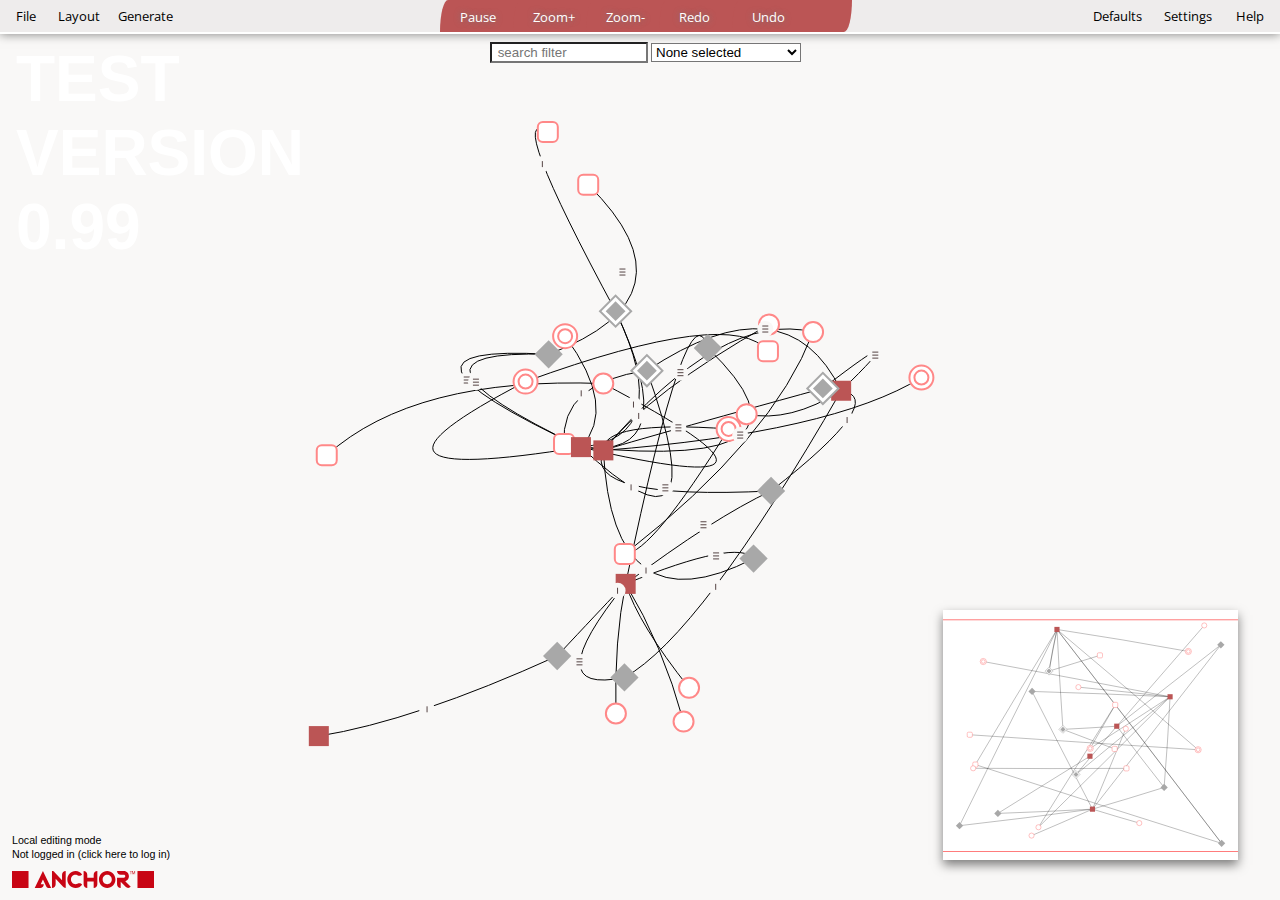
<file: anchor_modeler/index.html>
<!DOCTYPE html>
<html lang="en">

<head>
    <meta charset="utf-8" />
    <meta http-equiv="X-UA-Compatible" content="chrome=1" />
    <title>Anchor Modeler</title>
    <!-- web fonts -->
    <link href='https://fonts.googleapis.com/css?family=Open+Sans' rel='stylesheet' type='text/css' />
    <link href='https://fonts.googleapis.com/css?family=Source+Code+Pro' rel='stylesheet' type='text/css'>
    <!-- styling -->
    <link href='application.css' rel='stylesheet' type='text/css' />
    <!-- icon -->
    <link rel="shortcut icon" type="image/x-icon" href="favicon.ico">
    <!-- polyfill for the functionality going to be removed in SVG 2 -->
    <script src="pathseg.js"></script>
    <!-- run some checks first -->
    <script type="text/javascript">
        //< !--
        // check low level management SVG support
        var testElement = document.createElementNS('http://www.w3.org/2000/svg', 'svg');
        if (!testElement || !testElement.viewBox)
            unsupported('No low level SVG API available.');

        // check binding support
        if (!Function.prototype.bind)
            unsupported('Functions cannot be rebound with respect to "this".');

        var browser = window.navigator.userAgent;
        // check that it's not IE
        if (browser.indexOf('MSIE ') >= 0 || browser.indexOf('Trident/') >= 0)
            unsupported('Internet Explorer is not supported.');

        function unsupported(msg) {
            console.error(msg);
            // disable handlers and leave
            window.init = null;
            window.onbeforeunload = null;
            window.onunload = null;
            window.location = "unsupported.html";
        }
        //-->
    </script>

    <script type="text/javascript">
        //< !--
        "use strict"; // be safe!

        var VERSION = 0.99;

        // change to false in beta
        var RELEASE = false;

        // set to true to show debugging information
        var DEBUG = false;

        // used when creating svg elements
        var SVGNS = "http://www.w3.org/2000/svg";
        var XLINKNS = "http://www.w3.org/1999/xlink";
        // the svg root and graph elements
        var SVG, SVGLayer;
        // the navigation miniature
        var NAV, NAVLayer;

        // global variables for the cloud stuff
        var ASKBEFOREUNLOAD = true;
        var LOGGED_IN = false;
        var PARAMETERS = {};
        var USER_ID = "";

        // in many languages (UTF-8) http://difnet.com.br/opensource/unicode_hack.js and https://ideone.com/04llh4
        var UPPER = '[' +
            // Unicode Lu class (upper case letter)
            '\u0041-\u005a\u00c0-\u00d6\u00d8-\u00de\u0100\u0102\u0104\u0106\u0108\u010a\u010c\u010e\u0110\u0112\u0114\u0116\u0118\u011a\u011c\u011e\u0120\u0122\u0124\u0126\u0128\u012a\u012c\u012e\u0130\u0132\u0134\u0136\u0139\u013b\u013d\u013f\u0141\u0143\u0145\u0147\u014a\u014c\u014e\u0150\u0152\u0154\u0156\u0158\u015a\u015c\u015e\u0160\u0162\u0164\u0166\u0168\u016a\u016c\u016e\u0170\u0172\u0174\u0176\u0178\u0179\u017b\u017d\u0181\u0182\u0184\u0186\u0187\u0189-\u018b\u018e-\u0191\u0193\u0194\u0196-\u0198\u019c\u019d\u019f\u01a0\u01a2\u01a4\u01a6\u01a7\u01a9\u01ac\u01ae\u01af\u01b1-\u01b3\u01b5\u01b7\u01b8\u01bc\u01c4\u01c7\u01ca\u01cd\u01cf\u01d1\u01d3\u01d5\u01d7\u01d9\u01db\u01de\u01e0\u01e2\u01e4\u01e6\u01e8\u01ea\u01ec\u01ee\u01f1\u01f4\u01f6-\u01f8\u01fa\u01fc\u01fe\u0200\u0202\u0204\u0206\u0208\u020a\u020c\u020e\u0210\u0212\u0214\u0216\u0218\u021a\u021c\u021e\u0220\u0222\u0224\u0226\u0228\u022a\u022c\u022e\u0230\u0232\u023a\u023b\u023d\u023e\u0241\u0243-\u0246\u0248\u024a\u024c\u024e\u0370\u0372\u0376\u0386\u0388-\u038a\u038c\u038e\u038f\u0391-\u03a1\u03a3-\u03ab\u03cf\u03d2-\u03d4\u03d8\u03da\u03dc\u03de\u03e0\u03e2\u03e4\u03e6\u03e8\u03ea\u03ec\u03ee\u03f4\u03f7\u03f9\u03fa\u03fd-\u042f\u0460\u0462\u0464\u0466\u0468\u046a\u046c\u046e\u0470\u0472\u0474\u0476\u0478\u047a\u047c\u047e\u0480\u048a\u048c\u048e\u0490\u0492\u0494\u0496\u0498\u049a\u049c\u049e\u04a0\u04a2\u04a4\u04a6\u04a8\u04aa\u04ac\u04ae\u04b0\u04b2\u04b4\u04b6\u04b8\u04ba\u04bc\u04be\u04c0\u04c1\u04c3\u04c5\u04c7\u04c9\u04cb\u04cd\u04d0\u04d2\u04d4\u04d6\u04d8\u04da\u04dc\u04de\u04e0\u04e2\u04e4\u04e6\u04e8\u04ea\u04ec\u04ee\u04f0\u04f2\u04f4\u04f6\u04f8\u04fa\u04fc\u04fe\u0500\u0502\u0504\u0506\u0508\u050a\u050c\u050e\u0510\u0512\u0514\u0516\u0518\u051a\u051c\u051e\u0520\u0522\u0524\u0526\u0531-\u0556\u10a0-\u10c5\u1e00\u1e02\u1e04\u1e06\u1e08\u1e0a\u1e0c\u1e0e\u1e10\u1e12\u1e14\u1e16\u1e18\u1e1a\u1e1c\u1e1e\u1e20\u1e22\u1e24\u1e26\u1e28\u1e2a\u1e2c\u1e2e\u1e30\u1e32\u1e34\u1e36\u1e38\u1e3a\u1e3c\u1e3e\u1e40\u1e42\u1e44\u1e46\u1e48\u1e4a\u1e4c\u1e4e\u1e50\u1e52\u1e54\u1e56\u1e58\u1e5a\u1e5c\u1e5e\u1e60\u1e62\u1e64\u1e66\u1e68\u1e6a\u1e6c\u1e6e\u1e70\u1e72\u1e74\u1e76\u1e78\u1e7a\u1e7c\u1e7e\u1e80\u1e82\u1e84\u1e86\u1e88\u1e8a\u1e8c\u1e8e\u1e90\u1e92\u1e94\u1e9e\u1ea0\u1ea2\u1ea4\u1ea6\u1ea8\u1eaa\u1eac\u1eae\u1eb0\u1eb2\u1eb4\u1eb6\u1eb8\u1eba\u1ebc\u1ebe\u1ec0\u1ec2\u1ec4\u1ec6\u1ec8\u1eca\u1ecc\u1ece\u1ed0\u1ed2\u1ed4\u1ed6\u1ed8\u1eda\u1edc\u1ede\u1ee0\u1ee2\u1ee4\u1ee6\u1ee8\u1eea\u1eec\u1eee\u1ef0\u1ef2\u1ef4\u1ef6\u1ef8\u1efa\u1efc\u1efe\u1f08-\u1f0f\u1f18-\u1f1d\u1f28-\u1f2f\u1f38-\u1f3f\u1f48-\u1f4d\u1f59\u1f5b\u1f5d\u1f5f\u1f68-\u1f6f\u1fb8-\u1fbb\u1fc8-\u1fcb\u1fd8-\u1fdb\u1fe8-\u1fec\u1ff8-\u1ffb\u2102\u2107\u210b-\u210d\u2110-\u2112\u2115\u2119-\u211d\u2124\u2126\u2128\u212a-\u212d\u2130-\u2133\u213e\u213f\u2145\u2183\u2c00-\u2c2e\u2c60\u2c62-\u2c64\u2c67\u2c69\u2c6b\u2c6d-\u2c70\u2c72\u2c75\u2c7e-\u2c80\u2c82\u2c84\u2c86\u2c88\u2c8a\u2c8c\u2c8e\u2c90\u2c92\u2c94\u2c96\u2c98\u2c9a\u2c9c\u2c9e\u2ca0\u2ca2\u2ca4\u2ca6\u2ca8\u2caa\u2cac\u2cae\u2cb0\u2cb2\u2cb4\u2cb6\u2cb8\u2cba\u2cbc\u2cbe\u2cc0\u2cc2\u2cc4\u2cc6\u2cc8\u2cca\u2ccc\u2cce\u2cd0\u2cd2\u2cd4\u2cd6\u2cd8\u2cda\u2cdc\u2cde\u2ce0\u2ce2\u2ceb\u2ced\ua640\ua642\ua644\ua646\ua648\ua64a\ua64c\ua64e\ua650\ua652\ua654\ua656\ua658\ua65a\ua65c\ua65e\ua660\ua662\ua664\ua666\ua668\ua66a\ua66c\ua680\ua682\ua684\ua686\ua688\ua68a\ua68c\ua68e\ua690\ua692\ua694\ua696\ua722\ua724\ua726\ua728\ua72a\ua72c\ua72e\ua732\ua734\ua736\ua738\ua73a\ua73c\ua73e\ua740\ua742\ua744\ua746\ua748\ua74a\ua74c\ua74e\ua750\ua752\ua754\ua756\ua758\ua75a\ua75c\ua75e\ua760\ua762\ua764\ua766\ua768\ua76a\ua76c\ua76e\ua779\ua77b\ua77d\ua77e\ua780\ua782\ua784\ua786\ua78b\ua78d\ua790\ua7a0\ua7a2\ua7a4\ua7a6\ua7a8\uff21-\uff3a' +
            ']';
        var LOWER = '[' +
            // Unicode Ll class (lower case letter)
            '\u0061-\u007a\u00aa\u00b5\u00ba\u00df-\u00f6\u00f8-\u00ff\u0101\u0103\u0105\u0107\u0109\u010b\u010d\u010f\u0111\u0113\u0115\u0117\u0119\u011b\u011d\u011f\u0121\u0123\u0125\u0127\u0129\u012b\u012d\u012f\u0131\u0133\u0135\u0137\u0138\u013a\u013c\u013e\u0140\u0142\u0144\u0146\u0148\u0149\u014b\u014d\u014f\u0151\u0153\u0155\u0157\u0159\u015b\u015d\u015f\u0161\u0163\u0165\u0167\u0169\u016b\u016d\u016f\u0171\u0173\u0175\u0177\u017a\u017c\u017e-\u0180\u0183\u0185\u0188\u018c\u018d\u0192\u0195\u0199-\u019b\u019e\u01a1\u01a3\u01a5\u01a8\u01aa\u01ab\u01ad\u01b0\u01b4\u01b6\u01b9\u01ba\u01bd-\u01bf\u01c6\u01c9\u01cc\u01ce\u01d0\u01d2\u01d4\u01d6\u01d8\u01da\u01dc\u01dd\u01df\u01e1\u01e3\u01e5\u01e7\u01e9\u01eb\u01ed\u01ef\u01f0\u01f3\u01f5\u01f9\u01fb\u01fd\u01ff\u0201\u0203\u0205\u0207\u0209\u020b\u020d\u020f\u0211\u0213\u0215\u0217\u0219\u021b\u021d\u021f\u0221\u0223\u0225\u0227\u0229\u022b\u022d\u022f\u0231\u0233-\u0239\u023c\u023f\u0240\u0242\u0247\u0249\u024b\u024d\u024f-\u0293\u0295-\u02af\u0371\u0373\u0377\u037b-\u037d\u0390\u03ac-\u03ce\u03d0\u03d1\u03d5-\u03d7\u03d9\u03db\u03dd\u03df\u03e1\u03e3\u03e5\u03e7\u03e9\u03eb\u03ed\u03ef-\u03f3\u03f5\u03f8\u03fb\u03fc\u0430-\u045f\u0461\u0463\u0465\u0467\u0469\u046b\u046d\u046f\u0471\u0473\u0475\u0477\u0479\u047b\u047d\u047f\u0481\u048b\u048d\u048f\u0491\u0493\u0495\u0497\u0499\u049b\u049d\u049f\u04a1\u04a3\u04a5\u04a7\u04a9\u04ab\u04ad\u04af\u04b1\u04b3\u04b5\u04b7\u04b9\u04bb\u04bd\u04bf\u04c2\u04c4\u04c6\u04c8\u04ca\u04cc\u04ce\u04cf\u04d1\u04d3\u04d5\u04d7\u04d9\u04db\u04dd\u04df\u04e1\u04e3\u04e5\u04e7\u04e9\u04eb\u04ed\u04ef\u04f1\u04f3\u04f5\u04f7\u04f9\u04fb\u04fd\u04ff\u0501\u0503\u0505\u0507\u0509\u050b\u050d\u050f\u0511\u0513\u0515\u0517\u0519\u051b\u051d\u051f\u0521\u0523\u0525\u0527\u0561-\u0587\u1d00-\u1d2b\u1d62-\u1d77\u1d79-\u1d9a\u1e01\u1e03\u1e05\u1e07\u1e09\u1e0b\u1e0d\u1e0f\u1e11\u1e13\u1e15\u1e17\u1e19\u1e1b\u1e1d\u1e1f\u1e21\u1e23\u1e25\u1e27\u1e29\u1e2b\u1e2d\u1e2f\u1e31\u1e33\u1e35\u1e37\u1e39\u1e3b\u1e3d\u1e3f\u1e41\u1e43\u1e45\u1e47\u1e49\u1e4b\u1e4d\u1e4f\u1e51\u1e53\u1e55\u1e57\u1e59\u1e5b\u1e5d\u1e5f\u1e61\u1e63\u1e65\u1e67\u1e69\u1e6b\u1e6d\u1e6f\u1e71\u1e73\u1e75\u1e77\u1e79\u1e7b\u1e7d\u1e7f\u1e81\u1e83\u1e85\u1e87\u1e89\u1e8b\u1e8d\u1e8f\u1e91\u1e93\u1e95-\u1e9d\u1e9f\u1ea1\u1ea3\u1ea5\u1ea7\u1ea9\u1eab\u1ead\u1eaf\u1eb1\u1eb3\u1eb5\u1eb7\u1eb9\u1ebb\u1ebd\u1ebf\u1ec1\u1ec3\u1ec5\u1ec7\u1ec9\u1ecb\u1ecd\u1ecf\u1ed1\u1ed3\u1ed5\u1ed7\u1ed9\u1edb\u1edd\u1edf\u1ee1\u1ee3\u1ee5\u1ee7\u1ee9\u1eeb\u1eed\u1eef\u1ef1\u1ef3\u1ef5\u1ef7\u1ef9\u1efb\u1efd\u1eff-\u1f07\u1f10-\u1f15\u1f20-\u1f27\u1f30-\u1f37\u1f40-\u1f45\u1f50-\u1f57\u1f60-\u1f67\u1f70-\u1f7d\u1f80-\u1f87\u1f90-\u1f97\u1fa0-\u1fa7\u1fb0-\u1fb4\u1fb6\u1fb7\u1fbe\u1fc2-\u1fc4\u1fc6\u1fc7\u1fd0-\u1fd3\u1fd6\u1fd7\u1fe0-\u1fe7\u1ff2-\u1ff4\u1ff6\u1ff7\u210a\u210e\u210f\u2113\u212f\u2134\u2139\u213c\u213d\u2146-\u2149\u214e\u2184\u2c30-\u2c5e\u2c61\u2c65\u2c66\u2c68\u2c6a\u2c6c\u2c71\u2c73\u2c74\u2c76-\u2c7c\u2c81\u2c83\u2c85\u2c87\u2c89\u2c8b\u2c8d\u2c8f\u2c91\u2c93\u2c95\u2c97\u2c99\u2c9b\u2c9d\u2c9f\u2ca1\u2ca3\u2ca5\u2ca7\u2ca9\u2cab\u2cad\u2caf\u2cb1\u2cb3\u2cb5\u2cb7\u2cb9\u2cbb\u2cbd\u2cbf\u2cc1\u2cc3\u2cc5\u2cc7\u2cc9\u2ccb\u2ccd\u2ccf\u2cd1\u2cd3\u2cd5\u2cd7\u2cd9\u2cdb\u2cdd\u2cdf\u2ce1\u2ce3\u2ce4\u2cec\u2cee\u2d00-\u2d25\ua641\ua643\ua645\ua647\ua649\ua64b\ua64d\ua64f\ua651\ua653\ua655\ua657\ua659\ua65b\ua65d\ua65f\ua661\ua663\ua665\ua667\ua669\ua66b\ua66d\ua681\ua683\ua685\ua687\ua689\ua68b\ua68d\ua68f\ua691\ua693\ua695\ua697\ua723\ua725\ua727\ua729\ua72b\ua72d\ua72f-\ua731\ua733\ua735\ua737\ua739\ua73b\ua73d\ua73f\ua741\ua743\ua745\ua747\ua749\ua74b\ua74d\ua74f\ua751\ua753\ua755\ua757\ua759\ua75b\ua75d\ua75f\ua761\ua763\ua765\ua767\ua769\ua76b\ua76d\ua76f\ua771-\ua778\ua77a\ua77c\ua77f\ua781\ua783\ua785\ua787\ua78c\ua78e\ua791\ua7a1\ua7a3\ua7a5\ua7a7\ua7a9\ua7fa\ufb00-\ufb06\ufb13-\ufb17\uff41-\uff5a' +
            // Unicode Nd class (decimal digit number)
            '\u0030-\u0039\u0660-\u0669\u06f0-\u06f9\u07c0-\u07c9\u0966-\u096f\u09e6-\u09ef\u0a66-\u0a6f\u0ae6-\u0aef\u0b66-\u0b6f\u0be6-\u0bef\u0c66-\u0c6f\u0ce6-\u0cef\u0d66-\u0d6f\u0e50-\u0e59\u0ed0-\u0ed9\u0f20-\u0f29\u1040-\u1049\u1090-\u1099\u17e0-\u17e9\u1810-\u1819\u1946-\u194f\u19d0-\u19d9\u1a80-\u1a89\u1a90-\u1a99\u1b50-\u1b59\u1bb0-\u1bb9\u1c40-\u1c49\u1c50-\u1c59\ua620-\ua629\ua8d0-\ua8d9\ua900-\ua909\ua9d0-\ua9d9\uaa50-\uaa59\uabf0-\uabf9\uff10-\uff19' +
            ']';

        var Defaults = {
            changingRange: 'datetime',
            encapsulation: 'dbo',
            identity: 'int',
            metadataPrefix: 'Metadata',
            metadataType: 'int',
            metadataUsage: 'true',
            changingSuffix: 'ChangedAt',
            identitySuffix: 'ID',
            positIdentity: 'int',
            positGenerator: 'true',
            positingRange: 'datetime',
            positingSuffix: 'PositedAt',
            positorRange: 'tinyint',
            positorSuffix: 'Positor',
            reliabilityRange: 'decimal(5,2)',
            reliabilitySuffix: 'Reliability',
            deleteReliability: '0', // default reliability value for deletes
            assertionSuffix: 'Assertion',
            partitioning: 'false',
            entityIntegrity: 'true',
            restatability: 'true',
            idempotency: 'false',
            assertiveness: 'true',
            naming: 'improved',
            positSuffix: 'Posit',
            annexSuffix: 'Annex',
            chronon: 'datetime2(7)',
            now: 'sysdatetime()',
            dummySuffix: 'Dummy',
            versionSuffix: 'Version',
            statementTypeSuffix: 'StatementType',
            checksumSuffix: 'Checksum',
            businessViews: 'false',
            decisiveness: 'true',
            equivalence: 'false',
            equivalentSuffix: 'EQ',
            equivalentRange: 'tinyint',
            databaseTarget: 'SQLServer',
            temporalization: 'uni',
            deletability: 'false',
            deletablePrefix: 'Deletable',
            deletionSuffix: 'Deleted'

        };

        // global function providing inheritance
        function extend(type, supertype) {
            for (var member in supertype.prototype)
                if (!type.prototype[member])
                    type.prototype[member] = supertype.prototype[member];
        }

        // helpers for UTF-8, credits to Johan Sundström and the Mozilla Developer Network
        function utf8_to_b64(str) {
            return window.btoa(unescape(encodeURIComponent(str)));
        }
        function b64_to_utf8(str) {
            return decodeURIComponent(escape(window.atob(str)));
        }

        // available node types enumeration with textual representation
        var NodeType = {
            UNKNOWN: 0, '0': "Unknown",
            ANCHOR: 1, '1': "Anchor",
            KNOT: 2, '2': "Knot",
            ATTRIBUTE: 3, '3': "Attribute",
            TIE: 4, '4': "Tie",
            EDGE: 5, '5': "Edge",
            PARTITION: 6, '6': "Partition",
            // "static variables" masses and charges, for example NodeType.mass[NodeType.ANCHOR];
            mass: [null, 2, 3, 5, 5, 2, null],
            charge: [null, 1, 1, 1, 1, 4, null]
        };

        // the node type that the layout algorithm expects
        function Node(id, x, y, type) {
            this.id = id;
            this.type = NodeType[type] ? type : 0; // check that the type is defined in NodeType
            this.xPosition = x;
            this.yPosition = y;
            this.edges = [];
        }
        Node.prototype = {
            id: null,
            type: null,
            xPosition: null,
            yPosition: null,
            xVelocity: 0,
            yVelocity: 0,
            velocity: 0,
            moving: true,
            unstoppable: false,
            fixed: false,
            visible: true,
            edges: null,
            stop: function () {
                this.moving = this.unstoppable;
            },
            // movement is propagated to the edges of a node
            start: function () {
                this.moving = true;
                var i = this.edges.length;
                while (i--) this.edges[i].start();
            },
            setUnstoppable: function (unstoppable) {
                this.unstoppable = unstoppable;
            },
            // "static variables"
            getMass: function () {
                return NodeType.mass[this.type];
            },
            getCharge: function () {
                return NodeType.charge[this.type];
            }
        };

        // an edge connects two nodes
        function Edge(id, node, otherNode) {
            // assume that the control point coincide with the center point
            this.controlPoint = new Node(
                id,
                node.xPosition + (otherNode.xPosition - node.xPosition) / 2,
                node.yPosition + (otherNode.yPosition - node.yPosition) / 2
            );
            Node.call(this, id, this.controlPoint.xPosition, this.controlPoint.yPosition, NodeType.EDGE);
            this.node = node;
            this.otherNode = otherNode;
            if (node.edges.indexOf(this) < 0) node.edges.push(this);
            if (otherNode.edges.indexOf(this) < 0) otherNode.edges.push(this);
            this.edges.push(node);
            this.edges.push(otherNode);
        }
        Edge.prototype = {
            node: null,
            otherNode: null,
            // overload
            start: function () {
                this.moving = true;
            },
            // en edge cannot stop until its connected nodes have stopped
            stop: function () {
                this.moving = this.node.moving || this.otherNode.moving;
            }
        };

        // let the edge inherit from Node
        extend(Edge, Node);

        // a partition is a collection of nodes that itself behaves like a node
        function Partition(node, complex) {
            this.nodes = [node];
            Node.call(this, 0, node.xPosition, node.yPosition, NodeType.PARTITION);
            this.xMin = node.xPosition;
            this.yMin = node.yPosition;
            this.xMax = node.xPosition;
            this.yMax = node.yPosition;
            if (complex) {
                this.totalMass = node.getMass();
                this.totalCharge = node.getCharge();
                this.addNode = this.addComplexNode;
            }
            else
                this.addNode = this.addSimpleNode;
        }
        Partition.prototype = {
            nodes: null,
            xMin: 0,
            yMin: 0,
            xMax: 0,
            yMax: 0,
            totalMass: 0,
            totalCharge: 0,
            getMass: function () {
                return this.totalMass;
            },
            getCharge: function () {
                return this.totalCharge;
            },
            addNode: null,
            addSimpleNode: function (node) {
                // find the center of mass in the partition
                this.xPosition =
                    (this.xPosition * this.nodes.length + node.xPosition) /
                    (this.nodes.length + 1);
                this.yPosition =
                    (this.yPosition * this.nodes.length + node.yPosition) /
                    (this.nodes.length + 1);
                if (node.xPosition < this.xMin)
                    this.xMin = node.xPosition;
                else if (node.xPosition > this.xMax)
                    this.xMax = node.xPosition;
                if (node.yPosition < this.yMin)
                    this.yMin = node.yPosition;
                else if (node.yPosition > this.yMax)
                    this.yMax = node.yPosition;
                this.nodes.push(node);
            },
            addComplexNode: function (node) {
                // find the center of mass in the partition
                this.xPosition =
                    (this.xPosition * this.totalMass + node.xPosition * node.getMass()) /
                    (this.totalMass + node.getMass());
                this.yPosition =
                    (this.yPosition * this.totalMass + node.yPosition * node.getMass()) /
                    (this.totalMass + node.getMass());
                if (node.xPosition < this.xMin)
                    this.xMin = node.xPosition;
                else if (node.xPosition > this.xMax)
                    this.xMax = node.xPosition;
                if (node.yPosition < this.yMin)
                    this.yMin = node.yPosition;
                else if (node.yPosition > this.yMax)
                    this.yMax = node.yPosition;
                this.totalMass += node.getMass();
                this.totalCharge += node.getCharge();
                this.nodes.push(node);
            }
        };

        // let the partition inherit from Node
        extend(Partition, Node);

        // create a singleton
        var LayoutEngine = {
            // normal distance in pixels
            normalDistance: 30,
            // 4 percent damping (simulated friction)
            damping: 0.96,
            // stopping velocity is one tenth of a pixel per second
            stoppingVelocity: 0.1,
            // minimum starting velocity is a whole pixel
            minimumStartingVelocity: 1,
            // maximum starting velocity is higher (to remove "twitching" when few nodes are moving)
            maximumStartingVelocity: 5,
            // maximum - minimum starting velocity [set by init]
            startingVelocityDelta: 4,
            // calculated as 1/normalDistance^3, assuming that the repelling factor is -1 [set by init]
            attractionConstant: 0.00003703703704,
            // size of partitions in number of normal distances
            partitionFactor: 15,
            // the stiffness of the edges
            stiffness: 1,
            // when the layout has reached equilibrium
            equilibrium: true,
            // which layout function to use
            layout: null,
            // holds space partitions
            partitions: null,
            // size of partitions [set by init]
            partitionSize: 120,
            // the effect of the long range force
            longRangeEffect: 0.25,
            // fuzziness of the partition size (ranges between +/- fuzziness percentage of partition size)
            fuzziness: 0.1,
            // amount of fuzz [set by init]
            fuzz: 24,
            // current fuzz-operation, 0 for subtract, 1 for nothing, 2 for add [changes every iteration]
            fuzzing: 0,
            init: function () {
                this.layout = this.simpleLayout;
                this.attractionConstant = 1 / this.normalDistance / this.normalDistance / this.normalDistance;
                this.partitionSize = this.partitionFactor * this.normalDistance;
                this.startingVelocityDelta = this.maximumStartingVelocity - this.minimumStartingVelocity;
                this.fuzz = this.partitionSize * this.fuzziness;
            },
            // use our own squaring algorithm rather than Math.pow
            square: function (value) {
                return value * value;
            },
            // measures distance between two nodes
            manhattanDistance: function (node, otherNode) {
                var d = Math.abs(otherNode.xPosition - node.xPosition) +
                    Math.abs(otherNode.yPosition - node.yPosition);
                if (d > 0)
                    return d;
                // move one node a pixel to the right if both nodes overlap
                node.xPosition += 1;
                return 1;
            },
            euclideanDistance: function (node, otherNode) {
                var d = Math.sqrt(this.square(otherNode.xPosition - node.xPosition) +
                    this.square(otherNode.yPosition - node.yPosition));
                if (d > 0)
                    return d;
                // move one node a pixel to the right if both nodes overlap
                node.xPosition += 1;
                return 1;
            },

            xStiffness: function (node, otherNode, multiplier) {
                return multiplier * (otherNode.xPosition - node.xPosition);
            },

            yStiffness: function (node, otherNode, multiplier) {
                return multiplier * (otherNode.yPosition - node.yPosition);
            },

            // x component of the repelling force formula
            xSimpleRepelling: function (node, otherNode) {
                return (node.xPosition - otherNode.xPosition) / this.square(this.manhattanDistance(node, otherNode));
            },

            // y component of the repelling force formula
            ySimpleRepelling: function (node, otherNode) {
                return (node.yPosition - otherNode.yPosition) / this.square(this.manhattanDistance(node, otherNode));
            },

            // x component of the attracting force formula
            xSimpleAttracting: function (node, otherNode) {
                return this.attractionConstant * (otherNode.xPosition - node.xPosition) *
                    this.manhattanDistance(node, otherNode);
            },

            // y component of the attracting force formula
            ySimpleAttracting: function (node, otherNode) {
                return this.attractionConstant * (otherNode.yPosition - node.yPosition) *
                    this.manhattanDistance(node, otherNode);
            },
            // x component of the repelling force formula
            xComplexRepelling: function (node, otherNode) {
                return (node.getCharge() + otherNode.getCharge()) / 2 * (node.xPosition - otherNode.xPosition) /
                    this.square(this.euclideanDistance(node, otherNode));
            },

            // y component of the repelling force formula
            yComplexRepelling: function (node, otherNode) {
                return (node.getCharge() + otherNode.getCharge()) / 2 * (node.yPosition - otherNode.yPosition) /
                    this.square(this.euclideanDistance(node, otherNode));
            },

            // x component of the attracting force formula
            xComplexAttracting: function (node, otherNode) {
                return (node.getMass() + otherNode.getMass()) / 2 * this.attractionConstant *
                    (otherNode.xPosition - node.xPosition) * this.euclideanDistance(node, otherNode);
            },

            // y component of the attracting force formula
            yComplexAttracting: function (node, otherNode) {
                return (node.getMass() + otherNode.getMass()) / 2 * this.attractionConstant *
                    (otherNode.yPosition - node.yPosition) * this.euclideanDistance(node, otherNode);
            },
            // create the square of influence
            createSquare: function (node, offset) {
                return {
                    xMin: node.xPosition - offset,
                    xMax: node.xPosition + offset,
                    yMin: node.yPosition - offset,
                    yMax: node.yPosition + offset
                };
            },
            // check if a node falls within the square of influence
            withinSquare: function (otherNode, square) {
                return otherNode.xPosition >= square.xMin &&
                    otherNode.xPosition <= square.xMax &&
                    otherNode.yPosition >= square.yMin &&
                    otherNode.yPosition <= square.yMax;
            },

            // calculate all forces and change the velocity and position of the nodes in the array
            simpleLayout: function (nodes) {
                this.equilibrium = false;

                var i, j, k, node, otherNode, edge, curvature;
                var numberOfNodes = nodes.length;
                var numberOfStoppedNodes = 0;

                // set up partitions
                this.partitions = {}; // faster than Object.create(null) for some reason
                this.fuzzing = (this.fuzzing + 1) % 3;
                var key, otherKey, partition, otherPartition, xPosition, yPosition, size;
                size = this.partitionSize - this.fuzz + this.fuzzing * this.fuzz;
                i = numberOfNodes;
                while (i--) {
                    node = nodes[i];
                    // count the number of stopped nodes
                    if (!node.moving || node.fixed)
                        numberOfStoppedNodes++;
                    xPosition = Math.floor(node.xPosition / size);
                    yPosition = Math.floor(node.yPosition / size);
                    key = xPosition.toString();
                    key += '|';
                    key += yPosition.toString();
                    partition = this.partitions[key];
                    if (!partition) {
                        partition = new Partition(node, false);
                        this.partitions[key] = partition;
                    }
                    else {
                        partition.addNode(node);
                    }
                }
                var keys = Object.keys(this.partitions);
                k = keys.length;
                // calculate the velocity of the partitions
                while (k--) {
                    key = keys[k];
                    partition = this.partitions[key];
                    j = keys.length;
                    while (j--) {
                        otherKey = keys[j];
                        if (key !== otherKey) {
                            otherPartition = this.partitions[otherKey];
                            partition.xVelocity +=
                                otherPartition.nodes.length *
                                this.xSimpleRepelling(partition, otherPartition);
                            partition.yVelocity +=
                                otherPartition.nodes.length *
                                this.ySimpleRepelling(partition, otherPartition);
                        }
                    }
                }
                var energy = 0;
                k = keys.length;
                while (k--) {
                    key = keys[k];
                    partition = this.partitions[key];
                    i = partition.nodes.length;
                    while (i--) {
                        node = partition.nodes[i];
                        // add the long range effect from other partitions, somewhat weakened
                        node.xVelocity += this.longRangeEffect * partition.xVelocity;
                        node.yVelocity += this.longRangeEffect * partition.yVelocity;
                        j = partition.nodes.length;
                        while (j--) {
                            if (i !== j) {
                                otherNode = partition.nodes[j];
                                // for nodes in the same partition add the repelling velocity
                                node.xVelocity += this.xSimpleRepelling(node, otherNode);
                                node.yVelocity += this.ySimpleRepelling(node, otherNode);
                            }
                        }
                        // for edges apply bending force (straightens out edges)
                        if (node.type === NodeType.EDGE && node.otherNode.visible && node.node.visible) {
                            // update the control point
                            node.controlPoint.xPosition = 2 * node.xPosition -
                                node.node.xPosition / 2 - node.otherNode.xPosition / 2;
                            node.controlPoint.yPosition = 2 * node.yPosition -
                                node.node.yPosition / 2 - node.otherNode.yPosition / 2;
                            // curvature is higher for a very bent edge (nodes close together)
                            curvature = this.stiffness / this.manhattanDistance(node.node, node.otherNode);
                            // attract the edge mid point to the control point
                            node.xVelocity -= this.xStiffness(node, node.controlPoint, curvature);
                            node.yVelocity -= this.yStiffness(node, node.controlPoint, curvature);
                        }
                        // for nodes, add the attracting velocity from all edges
                        j = node.edges.length;
                        while (j--) {
                            edge = node.edges[j];
                            if (edge.visible) {
                                node.xVelocity += this.xSimpleAttracting(node, edge) / node.edges.length;
                                node.yVelocity += this.ySimpleAttracting(node, edge) / node.edges.length;
                            }
                        }
                        // apply damping
                        node.xVelocity *= this.damping;
                        node.yVelocity *= this.damping;
                        node.velocity = Math.abs(node.xVelocity) + Math.abs(node.yVelocity);
                        // check to see if the node has stopped moving
                        if (node.velocity <= this.stoppingVelocity) {
                            node.stop();
                            node.velocity = node.xVelocity = node.yVelocity = 0; // zero velocity
                        }
                        // the more nodes that have stopped, the larger the starting velocity must be
                        else if (node.velocity >= this.minimumStartingVelocity +
                            this.startingVelocityDelta * numberOfStoppedNodes / numberOfNodes) {
                            node.start();
                        }
                        // if the node is moving and not fixed then calculate the new position
                        if (node.moving && !node.fixed) {
                            energy += node.velocity;
                            node.xPosition += node.xVelocity;
                            node.yPosition += node.yVelocity;
                        }
                    }
                }
                if (energy < (numberOfNodes - numberOfStoppedNodes) * this.stoppingVelocity)
                    this.equilibrium = true;
            },
            complexLayout: function (nodes) {
                this.equilibrium = false;

                var i, j, k, node, otherNode, edge, curvature;
                var numberOfNodes = nodes.length;
                var numberOfStoppedNodes = 0;

                // set up partitions
                this.partitions = {}; // faster than Object.create(null) for some reason
                this.fuzzing = (this.fuzzing + 1) % 3;
                var key, otherKey, partition, otherPartition, xPosition, yPosition, size;
                size = this.partitionSize - this.fuzz + this.fuzzing * this.fuzz;
                i = numberOfNodes;
                while (i--) {
                    node = nodes[i];
                    // count the number of stopped nodes
                    if (!node.moving || node.fixed)
                        numberOfStoppedNodes++;
                    xPosition = Math.floor(node.xPosition / size);
                    yPosition = Math.floor(node.yPosition / size);
                    key = xPosition.toString();
                    key += '|';
                    key += yPosition.toString();
                    partition = this.partitions[key];
                    if (!partition) {
                        partition = new Partition(node, true); // complex version
                        this.partitions[key] = partition;
                    }
                    else {
                        partition.addNode(node);
                    }
                }
                var keys = Object.keys(this.partitions);
                k = keys.length;
                // calculate the velocity of the partitions
                while (k--) {
                    key = keys[k];
                    partition = this.partitions[key];
                    j = keys.length;
                    while (j--) {
                        otherKey = keys[j];
                        if (key !== otherKey) {
                            otherPartition = this.partitions[otherKey];
                            partition.xVelocity += this.xComplexRepelling(partition, otherPartition);
                            partition.yVelocity += this.yComplexRepelling(partition, otherPartition);
                        }
                    }
                }
                var energy = 0;
                k = keys.length;
                while (k--) {
                    key = keys[k];
                    partition = this.partitions[key];
                    i = partition.nodes.length;
                    while (i--) {
                        node = partition.nodes[i];
                        // add the long range effect from other partitions, somewhat weakened
                        node.xVelocity += this.longRangeEffect * partition.xVelocity;
                        node.yVelocity += this.longRangeEffect * partition.yVelocity;
                        j = partition.nodes.length;
                        while (j--) {
                            if (i !== j) {
                                otherNode = partition.nodes[j];
                                // for nodes in the same partition add the repelling velocity
                                node.xVelocity += this.xComplexRepelling(node, otherNode);
                                node.yVelocity += this.yComplexRepelling(node, otherNode);
                            }
                        }
                        // for edges apply bending force (straightens out edges)
                        if (node.type === NodeType.EDGE && node.otherNode.visible && node.node.visible) {
                            // update the control point
                            node.controlPoint.xPosition = 2 * node.xPosition -
                                node.node.xPosition / 2 - node.otherNode.xPosition / 2;
                            node.controlPoint.yPosition = 2 * node.yPosition -
                                node.node.yPosition / 2 - node.otherNode.yPosition / 2;
                            // curvature is higher for a very bent edge (nodes close together)
                            curvature = this.stiffness / this.euclideanDistance(node.node, node.otherNode);
                            // attract the edge mid point to the control point
                            node.xVelocity -= this.xStiffness(node, node.controlPoint, curvature);
                            node.yVelocity -= this.yStiffness(node, node.controlPoint, curvature);
                        }
                        // for nodes, add the attracting velocity from all edges
                        j = node.edges.length;
                        while (j--) {
                            edge = node.edges[j];
                            if (edge.visible) {
                                node.xVelocity += this.xComplexAttracting(node, edge) / node.edges.length;
                                node.yVelocity += this.yComplexAttracting(node, edge) / node.edges.length;
                            }
                        }
                        // apply damping
                        node.xVelocity *= this.damping;
                        node.yVelocity *= this.damping;
                        node.velocity = Math.abs(node.xVelocity) + Math.abs(node.yVelocity);
                        // check to see if the node has stopped moving
                        if (node.velocity <= this.stoppingVelocity) {
                            node.stop();
                            node.velocity = node.xVelocity = node.yVelocity = 0; // zero velocity
                        }
                        // the more nodes that have stopped, the larger the starting velocity must be
                        else if (node.velocity >= this.minimumStartingVelocity +
                            this.startingVelocityDelta * numberOfStoppedNodes / numberOfNodes)
                            node.start();
                        // if the node is moving and not fixed then calculate the new position
                        if (node.moving && !node.fixed) {
                            energy += node.velocity;
                            node.xPosition += node.xVelocity;
                            node.yPosition += node.yVelocity;
                        }
                    }
                }
                if (energy < (numberOfNodes - numberOfStoppedNodes) * this.stoppingVelocity)
                    this.equilibrium = true;
            }
        };

        var Model = {
            // these are used in the cloud
            name: null,
            scope: 'private',
            keywords: null,
            id: null,
            description: null,
            // other members
            components: [],
            visibleNodes: [],
            idToComponent: {},
            version: -1,
            versions: [],
            getAnchorLookup: function () {
                var anchorLookup = Object.create(null);
                var component;
                for (var i = 0; i < this.components.length; i++) {
                    component = this.components[i];
                    if (component instanceof Anchor)
                        anchorLookup[component.mnemonic] = component;
                }
                return anchorLookup;
            },
            getKnotLookup: function () {
                var knotLookup = Object.create(null);
                var component;
                for (var i = 0; i < this.components.length; i++) {
                    component = this.components[i];
                    if (component instanceof Knot)
                        knotLookup[component.mnemonic] = component;
                }
                return knotLookup;
            },
            nodeToComponent: function (node) {
                return this.idToComponent[node.id];
            },
            uncloud: function () {
                this.name = null;
                this.scope = 'private';
                this.keywords = null;
                this.id = null;
            },
            isEmpty: function () {
                return this.components.length === 0;
            },
            empty: function () {
                this.components = [];
                this.visibleNodes = [];
                this.idToComponent = Object.create(null);
                SVGLayer.clearAll();
                NAVLayer.clearAll();
            },
            refresh: function () {
                // create a new visibleNodes
                this.visibleNodes = [];
                var component;
                for (var i = 0; component = this.components[i]; i++) {
                    // reset all incompleteness
                    component.updateIncompleteness();
                    if (component.node.visible)
                        this.visibleNodes.push(component.node);
                }
            },
            // TODO: We probably should have a maximum number of versions
            recordState: function () {
                this.refresh();
                // only record if there is something to record
                if (this.components.length) {
                    this.version++;
                    this.versions[this.version] = this.toXML(false);
                    ControlButtons.setUndoLevels(this.version);
                    ControlButtons.setRedoLevels(0);
                }
            },
            clearStates: function () {
                this.version = -1;
                this.versions = [];
                ControlButtons.setUndoLevels(0);
                ControlButtons.setRedoLevels(0);
            },
            undoState: function () {
                this.version -= (this.version === 0 ? 0 : 1);
                this.fromXML(this.versions[this.version]);
                DrawingEngine.stop();
                EventHandler.clearSelection();
                ControlButtons.setUndoLevels(this.version);
                ControlButtons.setRedoLevels(this.versions.length - this.version - 1);
            },
            redoState: function () {
                this.version += (this.version === this.versions.length - 1 ? 0 : 1);
                this.fromXML(this.versions[this.version]);
                DrawingEngine.stop();
                ControlButtons.setUndoLevels(this.version);
                ControlButtons.setRedoLevels(this.versions.length - this.version - 1);
            },
            setupMinimal: function (ask) {
                var go = ask ? confirm("Are you sure you want to clear the current model?\n" +
                    "Any unsaved changes will be lost!") : true;
                if (go) {
                    this.uncloud();
                    this.empty();
                    this.addComponent(new Anchor(window.innerWidth / 2, window.innerHeight / 2));
                    this.refresh();
                    EventHandler.clearSelection();
                    Actions.setModelStatus();
                    Actions.resetZoom();
                    Actions.centerModel();
                    DrawingEngine.start(false);
                }
            },
            isConforming: function () {
                var i, component;
                for (i = 0; component = Model.components[i]; i++)
                    if (!component.isConforming())
                        return false;
                return true;
            },
            addComponent: function (component) {
                // add node at the end of the array
                if (component) {
                    this.components.push(component);
                    this.idToComponent[component.id] = component;
                    // this.sort();
                    this.invalidateComponent(component);
                    this.refresh();
                }
            },
            removeComponent: function (component) {
                var edge;
                if (component.node.type === NodeType.KNOT) {
                    for (var j = 0; edge = component.node.edges[j]; j++) {
                        var otherNode = edge.node === this ? edge.otherNode : edge.node;
                        if (otherNode.type === NodeType.ATTRIBUTE || otherNode.type === NodeType.TIE) {
                            var otherComponent = this.nodeToComponent(otherNode);
                            otherComponent.setKnotted(false);
                        }
                    }
                }
                else if (component.node.type === NodeType.EDGE) {
                    edge = component.node;
                    this.deleteElementFromArray(edge.node.edges, edge);
                    this.deleteElementFromArray(edge.otherNode.edges, edge);
                }
                component.hide();
                this.deleteElementFromArray(this.components, component);
                delete this.idToComponent[component.id];
                this.refresh();
            },
            deleteElementFromArray: function (array, element) {
                array.splice(array.indexOf(element), 1);
            },
            invalidateComponent: function (component) {
                var square = LayoutEngine.createSquare(component.node, LayoutEngine.normalDistance);
                for (var i = 0; i < this.visibleNodes.length; i++)
                    if (LayoutEngine.withinSquare(this.visibleNodes[i], square))
                        this.visibleNodes[i].start();
            },
            formatDate: function (date, dateOrTime) {
                function z(str) {
                    return ('0' + str).substr(-2, 2);
                }
                var theDate = date.getFullYear() + '-' + z(date.getMonth() + 1) + '-' + z(date.getDate());
                var theTime = z(date.getHours()) + ':' + z(date.getMinutes()) + ':' + z(date.getSeconds());
                if (dateOrTime.toLowerCase() === 'd')
                    return theDate;
                if (dateOrTime.toLowerCase() === 't')
                    return theTime;
                return theDate + ' ' + theTime;
            },
            toXML: function (serialize) {
                // create the xml document (not using a namespace simplifies the transformations)
                var schema = document.implementation.createDocument("", "schema", null);
                var schemaElement = schema.documentElement;
                schemaElement.setAttribute('format', VERSION);
                schemaElement.setAttribute('date', this.formatDate(new Date(), 'd'));
                schemaElement.setAttribute('time', this.formatDate(new Date(), 't'));
                var metadata = schema.createElement('metadata');
                for (var def in Defaults)
                    if (Defaults.hasOwnProperty(def) && Defaults[def])
                        metadata.setAttribute(def, Defaults[def]);
                schemaElement.appendChild(metadata);
                for (var i = 0; i < this.components.length; i++) {
                    var componentElement = this.components[i].toXML(schema);
                    if (componentElement !== null)
                        schemaElement.appendChild(componentElement);
                }
                if (serialize) {
                    var serializationElement = schema.createElement('serialization');
                    var serialization = schema.createTextNode(new XMLSerializer().serializeToString(schema));
                    serializationElement.appendChild(serialization);
                    schemaElement.appendChild(serializationElement);
                }
                return schema;
            },
            fromXML: function (xml) {
                if (xml) {
                    this.empty();
                    var schemaElement = xml.documentElement;
                    var metadata = schemaElement.getElementsByTagName('metadata');
                    var i, def, val, defaults, listOfChanges = [];
                    if (metadata && metadata.length > 0) {
                        metadata = metadata[0]; // from NodeList to Node
                        if (metadata && metadata.hasAttributes && metadata.hasAttributes()) {
                            defaults = metadata.attributes;
                            for (i = 0; i < defaults.length; i++) {
                                def = defaults[i].name;
                                val = defaults[i].value;
                                if (Defaults.hasOwnProperty(def) && Defaults[def] != val)
                                    listOfChanges.push(def + ': ' + Defaults[def] + ' -> ' + val);
                            }
                            if (listOfChanges.length > 0) {
                                if (confirm(
                                    "The loaded model wants to change these defaults:\n\n" +
                                    listOfChanges.join('\n') + '\n\n' +
                                    "Would you like to accept these changes?\n" +
                                    "Accepting overwrites your current settings!"
                                )) {
                                    for (i = 0; i < defaults.length; i++) {
                                        def = defaults[i].name;
                                        val = defaults[i].value;
                                        if (Defaults.hasOwnProperty(def) && Defaults[def] != val)
                                            Defaults[def] = val;
                                    }
                                    // backwards compatibility
                                    switch (Defaults.temporalization) {
                                        case "mono":
                                            Defaults.temporalization = "uni";
                                            break;
                                        case "bi":
                                            Defaults.temporalization = "crt";
                                            break;
                                    }
                                    Settings.storeSettings(window.localStorage);
                                    Settings.loadSettings(window.localStorage);
                                }
                            }
                        }
                    }
                    // the order in which we add these are important (attributes create edges to anchors)
                    var knots = xml.getElementsByTagName('knot');
                    for (i = 0; i < knots.length; i++)
                        this.addComponent(Knot.prototype.fromXML(knots[i]));
                    var anchors = xml.getElementsByTagName('anchor');
                    for (i = 0; i < anchors.length; i++)
                        this.addComponent(Anchor.prototype.fromXML(anchors[i]));
                    var attributes = xml.getElementsByTagName('attribute');
                    for (i = 0; i < attributes.length; i++)
                        this.addComponent(Attribute.prototype.fromXML(attributes[i]));
                    var ties = xml.getElementsByTagName('tie');
                    for (i = 0; i < ties.length; i++)
                        this.addComponent(Tie.prototype.fromXML(ties[i]));
                    // implode nodes
                    var component, allComponents = [];
                    for (i = 0; component = this.components[i]; i++) {
                        if (component.imploded) {
                            component.imploded = false;
                            allComponents.push(component);
                        }
                    }
                    this.explode(allComponents, false);
                    this.refresh();
                }
            },
            erase: function (components) {
                DrawingEngine.stop();
                var i, j, component, role, node, otherNode, otherComponent, edge, affectedComponents = [];
                for (i = 0; component = components[i]; i++) {
                    node = component.node;
                    if (node.type === NodeType.EDGE && affectedComponents.indexOf(component) < 0)
                        affectedComponents.push(component);
                    else if (node.type === NodeType.ANCHOR && affectedComponents.indexOf(component) < 0) {
                        affectedComponents.push(component);
                        for (j = 0; edge = node.edges[j]; j++) {
                            role = this.nodeToComponent(edge);
                            if (affectedComponents.indexOf(role) < 0)
                                affectedComponents.push(role);
                            otherNode = (node === edge.otherNode ? edge.node : edge.otherNode);
                            otherComponent = this.nodeToComponent(otherNode);
                            if (otherNode.type === NodeType.ATTRIBUTE && affectedComponents.indexOf(otherComponent) < 0)
                                affectedComponents.push(otherComponent);
                        }
                    }
                    else if ((node.type === NodeType.TIE ||
                        node.type === NodeType.ATTRIBUTE ||
                        node.type === NodeType.KNOT) &&
                        affectedComponents.indexOf(component) < 0) {
                        affectedComponents.push(component);
                        for (j = 0; edge = node.edges[j]; j++) {
                            role = this.nodeToComponent(edge);
                            if (affectedComponents.indexOf(role) < 0)
                                affectedComponents.push(role);
                        }
                    }
                }
                // check for ties in violation
                for (i = 0; component = this.components[i]; i++) {
                    node = component.node;
                    if (node.type === NodeType.TIE) {
                        var anchors = 0;
                        for (j = 0; edge = node.edges[j]; j++) {
                            otherNode = (node === edge.otherNode ? edge.node : edge.otherNode);
                            otherComponent = this.nodeToComponent(otherNode);
                            role = this.nodeToComponent(edge);
                            if (affectedComponents.indexOf(otherComponent) < 0 && affectedComponents.indexOf(role) < 0)
                                if (otherNode.type === NodeType.ANCHOR)
                                    anchors++;
                        }
                        if (anchors < 2 && affectedComponents.indexOf(component) < 0) {
                            affectedComponents.push(component);
                            for (j = 0; edge = node.edges[j]; j++) {
                                role = this.nodeToComponent(edge);
                                if (affectedComponents.indexOf(role) < 0)
                                    affectedComponents.push(role);
                            }
                        }
                    }
                }
                // check for dangling knots
                for (i = 0; component = this.components[i]; i++) {
                    node = component.node;
                    if (node.type === NodeType.KNOT) {
                        var dangling = true;
                        for (j = 0; edge = node.edges[j]; j++) {
                            otherNode = (node === edge.otherNode ? edge.node : edge.otherNode);
                            otherComponent = this.nodeToComponent(otherNode);
                            role = this.nodeToComponent(edge);
                            if (affectedComponents.indexOf(otherComponent) < 0 && affectedComponents.indexOf(role) < 0)
                                dangling = false;
                        }
                        if (dangling && affectedComponents.indexOf(component) < 0) {
                            affectedComponents.push(component);
                            for (j = 0; edge = node.edges[j]; j++) {
                                role = this.nodeToComponent(edge);
                                if (affectedComponents.indexOf(role) < 0)
                                    affectedComponents.push(role);
                            }
                        }
                    }
                }
                // need to remove nodes before edges
                affectedComponents.sort(function (firstComponent, secondComponent) {
                    return firstComponent.node.type - secondComponent.node.type;
                });
                if (confirm("Are you sure you want to delete the following\n-------- " +
                    affectedComponents.length + " nodes and edges --------\n" + affectedComponents.join('\n'))) {
                    for (i = 0; component = affectedComponents[i]; i++)
                        this.removeComponent(component);
                    EventHandler.clearSelection();
                    this.recordState();
                    this.refresh();
                    DrawingEngine.start(true);
                }
            },
            connect: function (components) {
                var node, anchor, attribute, tie, knot;
                for (var i = 0; i < components.length; i++) {
                    node = components[i].node;
                    if (node.type === NodeType.ANCHOR)
                        anchor = components[i];
                    else if (node.type === NodeType.ATTRIBUTE)
                        attribute = components[i];
                    else if (node.type === NodeType.TIE)
                        tie = components[i];
                    else if (node.type === NodeType.KNOT)
                        knot = components[i];
                }
                if (anchor && tie) {
                    this.addComponent(new Role(tie, anchor, false));
                }
                else if (attribute && knot) {
                    attribute.setKnotted(true);
                    this.addComponent(new Role(attribute, knot, false));
                }
                else if (tie && knot) {
                    tie.setKnotted(true);
                    this.addComponent(new Role(tie, knot, false));
                }
                this.recordState();
                DrawingEngine.start(true);
            },
            toggleKnotted: function (components) {
                var dx, dy;
                for (var i = 0; i < components.length; i++) {
                    var knot, role, edge;
                    var component = components[i];
                    var node = component.node;
                    if (component.getKnotted()) {
                        for (var j = 0; edge = node.edges[j]; j++) {
                            if (edge.otherNode.type === NodeType.KNOT) {
                                knot = this.nodeToComponent(edge.otherNode);
                                if (edge.otherNode.edges.length === 1) {
                                    if (!confirm("This will also delete the knot: " + knot +
                                        ".\nDo you still want to un-knot the attribute?"))
                                        break;
                                }
                                this.removeComponent(knot);
                                role = this.nodeToComponent(edge);
                                this.removeComponent(role);
                                if (knot.dataRange)
                                    component.dataRange = knot.dataRange;
                                component.setKnotted(false);
                            }
                        }
                    }
                    else {
                        this.lastAngle = (this.lastAngle + 0.5) % 14;
                        dx = 2 * LayoutEngine.normalDistance * Math.cos(this.lastAngle);
                        dy = 2 * LayoutEngine.normalDistance * Math.sin(this.lastAngle);
                        knot = new Knot(node.xPosition + dx, node.yPosition + dy);
                        if (component.dataRange)
                            knot.dataRange = component.dataRange;
                        this.addComponent(knot);
                        this.addComponent(new Role(component, knot, true));
                        component.setKnotted(true);
                    }
                }
                this.recordState();
                this.refresh();
                DrawingEngine.start(true);
            },
            toggleHistorized: function (components) {
                var component, node;
                for (var i = 0; i < components.length; i++) {
                    component = components[i];
                    component.setHistorized(!component.getHistorized());
                    node = component.node;
                    if (node.type === NodeType.TIE)
                        component.checkIdentifiers();
                }
                this.recordState();
                DrawingEngine.start(false);
            },
            toggleIdentifier: function (components) {
                var ties = [], component, node, edge;
                for (var i = 0; i < components.length; i++) {
                    component = components[i];
                    node = component.node;
                    if (node.type === NodeType.EDGE) {
                        edge = node;
                        component.setIdentifier(!component.identifier);
                        if (edge.node.type === NodeType.TIE && ties.indexOf(edge.node) < 0)
                            ties.push(this.nodeToComponent(edge.node));
                        if (edge.otherNode.type === NodeType.TIE && ties.indexOf(edge.otherNode) < 0)
                            ties.push(this.nodeToComponent(edge.otherNode));
                    }
                }
                for (i = 0; i < ties.length; i++)
                    ties[i].checkIdentifiers();
                this.recordState();
                DrawingEngine.start(false);
            },
            makeFirstRole: function (components) {
                var tie, component, node, edge;
                for (var i = 0; i < components.length; i++) {
                    component = components[i];
                    node = component.node;
                    if (node.type === NodeType.EDGE) {
                        edge = node;
                        if (tie = edge.node.type === NodeType.TIE ? this.nodeToComponent(edge.node) :
                            edge.otherNode.type === NodeType.TIE ? this.nodeToComponent(edge.otherNode) :
                                null) {
                            tie.setFirstRole(component);
                        }
                    }
                }
                this.recordState();
                DrawingEngine.start(false);
            },
            lastAngle: 0,
            addAttribute: function (components) {
                var dx, dy, node, component;
                for (var i = 0; i < components.length; i++) {
                    component = components[i];
                    node = component.node;
                    this.lastAngle = (this.lastAngle + 0.5) % 14;
                    dx = 2 * LayoutEngine.normalDistance * Math.cos(this.lastAngle);
                    dy = 2 * LayoutEngine.normalDistance * Math.sin(this.lastAngle);
                    var attribute = new Attribute(node.xPosition + dx, node.yPosition + dy);
                    this.addComponent(attribute);
                    this.addComponent(new Role(attribute, component, true));
                }
                this.recordState();
                this.refresh();
                DrawingEngine.start(true);
            },
            addTie: function (components) {
                var tie, node;
                // multiple anchors selected
                if (components.length > 1) {
                    var i, xAverage = 0, yAverage = 0;
                    for (i = 0; i < components.length; i++) {
                        node = components[i].node;
                        xAverage += node.xPosition;
                        yAverage += node.yPosition;
                    }
                    xAverage /= components.length;
                    yAverage /= components.length;
                    tie = new Tie(xAverage, yAverage, false);
                    this.addComponent(tie);
                    for (i = 0; i < components.length; i++)
                        this.addComponent(new Role(tie, components[i], true));
                }
                // single anchor selected
                else {
                    var anchor = components[0];
                    this.lastAngle = (this.lastAngle + 0.5) % 14;
                    var dx = 2 * LayoutEngine.normalDistance * Math.cos(this.lastAngle);
                    var dy = 2 * LayoutEngine.normalDistance * Math.sin(this.lastAngle);
                    tie = new Tie(anchor.node.xPosition + dx, anchor.node.yPosition + dy, false);
                    this.addComponent(tie);
                    var role = new Role(tie, anchor, true);
                    this.addComponent(role);
                    role = new Role(tie, anchor, true);
                    this.addComponent(role);
                }
                this.recordState();
                this.refresh();
                DrawingEngine.start(true);
            },
            addAnchor: function (components) {
                var dx, dy, component, node;
                for (var i = 0; i < components.length; i++) {
                    component = components[i];
                    node = component.node;
                    this.lastAngle = (this.lastAngle + 0.5) % 14;
                    dx = 2 * LayoutEngine.normalDistance * Math.cos(this.lastAngle);
                    dy = 2 * LayoutEngine.normalDistance * Math.sin(this.lastAngle);
                    var anchor = new Anchor(node.xPosition + dx, node.yPosition + dy);
                    this.addComponent(anchor);
                    this.addComponent(new Role(component, anchor, true));
                }
                this.recordState();
                this.refresh();
                DrawingEngine.start(true);
            },
            addTieAndAnchor: function (components) {
                var dx, dy, component, node;
                for (var i = 0; i < components.length; i++) {
                    component = components[i];
                    node = component.node;
                    this.lastAngle = (this.lastAngle + 0.5) % 14;
                    dx = 2 * LayoutEngine.normalDistance * Math.cos(this.lastAngle);
                    dy = 2 * LayoutEngine.normalDistance * Math.sin(this.lastAngle);
                    var tie = new Tie(node.xPosition + dx, node.yPosition + dy, false);
                    this.addComponent(tie);
                    var role = new Role(tie, component, true);
                    this.addComponent(role);
                    var anchor = new Anchor(node.xPosition + 2 * dx, node.yPosition + 2 * dy);
                    this.addComponent(anchor);
                    role = new Role(tie, anchor, true);
                    this.addComponent(role);
                }
                this.recordState();
                this.refresh();
                DrawingEngine.start(true);
            },
            addKnot: function (components) {
                var dx, dy, component, node;
                for (var i = 0; i < components.length; i++) {
                    component = components[i];
                    node = component.node;
                    this.lastAngle = (this.lastAngle + 0.5) % 14;
                    dx = 2 * LayoutEngine.normalDistance * Math.cos(this.lastAngle);
                    dy = 2 * LayoutEngine.normalDistance * Math.sin(this.lastAngle);
                    var knot = new Knot(node.xPosition + dx, node.yPosition + dy);
                    this.addComponent(knot);
                    this.addComponent(new Role(component, knot, true));
                }
                this.recordState();
                this.refresh();
                DrawingEngine.start(true);
            },
            explode: function (components, startEngine) {
                var node, component, i, j, k, edge, otherNode, otherComponent;
                var role, knot, knotComponent, knotEdge, knotEdgeComponent, visibleEdges;
                for (i = 0; component = components[i]; i++) {
                    node = component.node;
                    if (node.type === NodeType.ANCHOR) {
                        if (component.imploded) {
                            for (j = 0; edge = node.edges[j]; j++) {
                                otherNode = edge.node === node ? edge.otherNode : edge.node;
                                if (otherNode.type === NodeType.ATTRIBUTE) {
                                    var dx = 2 * LayoutEngine.normalDistance * Math.cos(j);
                                    var dy = 2 * LayoutEngine.normalDistance * Math.sin(j);
                                    otherComponent = this.nodeToComponent(otherNode);
                                    if (otherComponent.knotted) {
                                        for (k = 0; knotEdge = otherNode.edges[k]; k++) {
                                            knot = knotEdge.node === otherNode ? knotEdge.otherNode : knotEdge.node;
                                            if (knot.type === NodeType.KNOT) {
                                                break;
                                            }
                                        }
                                        knotComponent = this.nodeToComponent(knot);
                                        if (!knot.visible) {
                                            knot.xPosition = node.xPosition + 2 * dx;
                                            knot.yPosition = node.yPosition + 2 * dy;
                                            knot.start();
                                            knot.visible = true;
                                            knotComponent.setFixed(false);
                                            knotComponent.show();
                                        }
                                        knotEdgeComponent = this.nodeToComponent(knotEdge);
                                        knotEdge.start();
                                        knotEdge.visible = true;
                                        knotEdgeComponent.show();
                                    }
                                    otherComponent = this.nodeToComponent(otherNode);
                                    otherNode.xPosition = node.xPosition + dx;
                                    otherNode.yPosition = node.yPosition + dy;
                                    otherNode.start();
                                    otherComponent.setFixed(false);
                                    otherComponent.show();
                                    otherNode.visible = true;
                                    role = this.nodeToComponent(edge);
                                    edge.start();
                                    role.show();
                                    edge.visible = true;
                                }
                            }
                        }
                        else {
                            for (j = 0; edge = node.edges[j]; j++) {
                                otherNode = edge.node === node ? edge.otherNode : edge.node;
                                if (otherNode.type === NodeType.ATTRIBUTE) {
                                    otherComponent = this.nodeToComponent(otherNode);
                                    if (otherComponent.knotted) {
                                        for (k = 0; knotEdge = otherNode.edges[k]; k++) {
                                            knot = knotEdge.node === otherNode ? knotEdge.otherNode : knotEdge.node;
                                            if (knot.type === NodeType.KNOT) {
                                                break;
                                            }
                                        }
                                        knotComponent = this.nodeToComponent(knot);
                                        knotEdgeComponent = this.nodeToComponent(knotEdge);
                                        knotEdgeComponent.hide();
                                        knotEdge.stop();
                                        knotEdge.visible = false;
                                        visibleEdges = 0;
                                        for (k = 0; knotEdge = knot.edges[k]; k++)
                                            if (knotEdge.visible)
                                                visibleEdges++;
                                        if (visibleEdges === 0) {
                                            knotEdgeComponent.hide();
                                            knotComponent.hide();
                                            knot.stop();
                                            knot.visible = false;
                                        }
                                    }
                                    otherComponent.hide();
                                    otherNode.stop();
                                    otherNode.visible = false;
                                    role = this.nodeToComponent(edge);
                                    role.hide();
                                    edge.stop();
                                    edge.visible = false;
                                }
                            }
                        }
                        component.setImploded(!component.imploded);
                    }
                }
                this.refresh();
                if (startEngine == null || startEngine)
                    DrawingEngine.start(true);
            }
        };

        var DrawingEngine = {
            // holds the "thread" id when the drawing engine is running
            drawId: null,
            initialized: false,
            running: false,
            miniCounter: 0,
            miniature: null,
            showNames: false,
            coloring: true,
            newState: true,
            miniatureFramesBetweenRefresh: 50,
            layout: false,
            viewport: null,
            screenCircumference: 0,
            partitionElements: [],
            init: function () {
                var requestAnimationFrame =
                    window.requestAnimationFrame ||
                    window.webkitRequestAnimationFrame ||
                    window.mozRequestAnimationFrame ||
                    window.msRequestAnimationFrame ||
                    window.oRequestAnimationFrame;
                window.requestAnimationFrame = requestAnimationFrame;
                if (!window.requestAnimationFrame) {
                    window.requestAnimationFrame = function (callback, image) {
                        return setTimeout(callback, 10);
                    };
                }
                var cancelRequestAnimationFrame =
                    window.cancelRequestAnimationFrame ||
                    window.webkitCancelRequestAnimationFrame ||
                    window.mozCancelRequestAnimationFrame ||
                    window.msCancelRequestAnimationFrame ||
                    window.oCancelRequestAnimationFrame;
                window.cancelRequestAnimationFrame = cancelRequestAnimationFrame;
                if (!window.cancelRequestAnimationFrame) {
                    window.cancelRequestAnimationFrame = function (id) {
                        return clearTimeout(id);
                    };
                }
                this.viewport = document.createElementNS(SVGNS, 'rect');
                this.viewport.setAttributeNS(null, 'id', 'viewport');
                this.viewport.setAttributeNS(null, 'x', SVG.viewBox.baseVal.x);
                this.viewport.setAttributeNS(null, 'y', SVG.viewBox.baseVal.y);
                this.viewport.setAttributeNS(null, 'width', SVG.viewBox.baseVal.width);
                this.viewport.setAttributeNS(null, 'height', SVG.viewBox.baseVal.height);
                this.viewport.setAttributeNS(null, 'style', 'stroke: red; stroke-width: 2px; fill: none;');
                this.initialized = true;
            },
            taint: function () {
                this.partitionElements = [];
            },
            storeSettings: function (storage) {
                storage.setItem("viewportX", SVG.viewBox.baseVal.x);
                storage.setItem("viewportY", SVG.viewBox.baseVal.y);
                storage.setItem("viewportWidth", SVG.viewBox.baseVal.width);
                storage.setItem("viewportHeight", SVG.viewBox.baseVal.height);
            },
            loadSettings: function (storage) {
                SVG.viewBox.baseVal.x = 1 * storage.getItem("viewportX") || 0;
                SVG.viewBox.baseVal.y = 1 * storage.getItem("viewportY") || 0;
                SVG.viewBox.baseVal.width = 1 * storage.getItem("viewportWidth") || window.innerWidth;
                SVG.viewBox.baseVal.height = 1 * storage.getItem("viewportHeight") || window.innerHeight;
                this.invalidateMiniature();
                this.start(false);
            },
            setCursor: function (cursor) {
                document.body.style.cursor = cursor;
            },
            start: function (layoutModel) {
                if (this.initialized) {
                    this.layout = layoutModel;
                    if (!this.running) {
                        this.running = true;
                        this.drawId = window.requestAnimationFrame(DrawingEngine.engine, SVG);
                        if (this.layout)
                            ControlButtons.setPauseState();
                    }
                }
            },
            stop: function () {
                if (this.running) {
                    window.cancelRequestAnimationFrame(this.drawId);
                    this.running = false;
                    ControlButtons.setPlayState();
                }
            },
            engine: function () {
                // layout nodes
                if (DrawingEngine.layout || !LayoutEngine.equilibrium) {
                    LayoutEngine.layout(Model.visibleNodes);
                    DrawingEngine.newState = true;
                }
                DrawingEngine.draw();
                // check if all nodes have stopped moving and that we may stop
                if (LayoutEngine.equilibrium) {
                    DrawingEngine.stop();
                    DrawingEngine.invalidateMiniature();
                    if (DrawingEngine.newState) {
                        DrawingEngine.newState = false;
                        Model.recordState();
                    }
                    DrawingEngine.layout = false;
                    ControlButtons.setPlayState();
                }
                else if (DrawingEngine.running) {
                    window.requestAnimationFrame(DrawingEngine.engine, SVG);
                }
            },
            invalidateMiniature: function () {
                this.miniCounter = 0;
            },
            drawPartitions: function () {
                var partition, partitionElement, centerElement, k, key;
                var keys = Object.keys(LayoutEngine.partitions);
                var lost = this.partitionElements.filter(function (i) { return !(keys.indexOf(i) > -1); });
                k = lost.length;
                while (k--) {
                    key = lost[k];
                    partitionElement = document.getElementById(key);
                    SVGLayer.debugPartitions.removeChild(partitionElement);
                    this.partitionElements.splice(this.partitionElements.indexOf(key), 1);
                    centerElement = document.getElementById('c' + key);
                    SVGLayer.debugPartitions.removeChild(centerElement);
                }
                k = keys.length;
                while (k--) {
                    key = keys[k];
                    partition = LayoutEngine.partitions[key];
                    partitionElement = document.getElementById(key);
                    centerElement = document.getElementById('c' + key);
                    if (!partitionElement) {
                        partitionElement = document.createElementNS(SVGNS, 'rect');
                        partitionElement.setAttributeNS(null, 'id', key);
                        SVGLayer.debugPartitions.appendChild(partitionElement);
                        this.partitionElements.push(key);
                        centerElement = document.createElementNS(SVGNS, 'circle');
                        centerElement.setAttributeNS(null, 'id', 'c' + key);
                        centerElement.style.strokeWidth = 2;
                        SVGLayer.debugPartitions.appendChild(centerElement);
                    }
                    partitionElement.x.baseVal.value = partition.xMin;
                    partitionElement.y.baseVal.value = partition.yMin;
                    partitionElement.width.baseVal.value = partition.xMax - partition.xMin;
                    partitionElement.height.baseVal.value = partition.yMax - partition.yMin;
                    centerElement.cx.baseVal.value = partition.xPosition;
                    centerElement.cy.baseVal.value = partition.yPosition;
                    centerElement.r.baseVal.value = 100 * (Math.abs(partition.xVelocity) + Math.abs(partition.yVelocity));
                }
            },
            draw: function () {
                if (DEBUG)
                    this.drawPartitions();
                // draw the miniature every minirate frames
                this.miniCounter = (this.miniCounter + 1) % this.miniatureFramesBetweenRefresh;
                var component, node;
                var i = Model.components.length;
                while (i--) {
                    component = Model.components[i];
                    node = component.node;
                    if (node.visible) {
                        if (node.moving)
                            component.draw(component.svg);
                        if (DEBUG)
                            component.drawForce(component.svg);
                        if (this.miniCounter === 1)
                            component.draw(component.nav);
                        if (this.showNames)
                            component.drawName(node.xPosition, node.yPosition);
                    }
                }
                if (this.miniCounter === 1)
                    this.updateMiniature();
            },
            updateMiniature: function () {
                if (!NAVLayer.viewport.contains(this.viewport))
                    NAVLayer.viewport.appendChild(this.viewport);
                this.viewport.x.baseVal.value = SVG.viewBox.baseVal.x;
                this.viewport.y.baseVal.value = SVG.viewBox.baseVal.y;
                this.viewport.width.baseVal.value = SVG.viewBox.baseVal.width || window.innerWidth;
                this.viewport.height.baseVal.value = SVG.viewBox.baseVal.height || window.innerHeight;
                var nodeBox = NAV.getElementById('nodes').getBBox();
                var pad = 50;
                var width = nodeBox.width + 2 * pad;
                var height = nodeBox.height + 2 * pad;
                var screenCircumference = window.innerWidth + window.innerHeight;
                var viewportCircumference = width + height;
                var scale;
                if (viewportCircumference < screenCircumference / 6) {
                    scale = screenCircumference / 6 / viewportCircumference;
                    width *= scale;
                    height *= scale;
                }
                else if (viewportCircumference > screenCircumference / 4) {
                    scale = screenCircumference / 4 / viewportCircumference;
                    height *= scale;
                    width *= scale;
                }
                NAV.width.baseVal.value = width;
                NAV.height.baseVal.value = height;
                NAV.viewBox.baseVal.x = nodeBox.x - pad;
                NAV.viewBox.baseVal.y = nodeBox.y - pad;
                NAV.viewBox.baseVal.width = nodeBox.width + 2 * pad;
                NAV.viewBox.baseVal.height = nodeBox.height + 2 * pad;
            }
        };

        var UniqueIdentity = {
            lastId: 0,
            usedIds: [],
            nextId: function () {
                while (this.usedIds[++this.lastId]);
                this.usedIds[this.lastId] = true;
                return this.lastId;
            },
            takeId: function (id) {
                this.usedIds[id] = true;
                return id;
            }
        };

        var Editables = {
            setEditability: function (edit, isEditable) { edit.editable = isEditable; },
            descriptorEdit: {
                name: 'Descriptor',
                description:
                    'Should be a descriptive name of that which you are creating. ' +
                    'An understandable description of something found in the domain ' +
                    'you are modeling, for example "CoffeeMachine".',
                setMember: function (element, component) { component.descriptor = element.value; },
                getMember: function (component) { return component.descriptor; },
                setElement: function (element, component) { element.value = component.descriptor; },
                getElement: function (element) { return element.value; },
                editable: true,
                type: 'input',
                pattern: '(' + UPPER + LOWER + '*)+',
                event: 'blur',
                attributes: ['type', 'text', 'required', 'required']
            },
            twoMnemonicEdit: {
                name: 'Mnemonic',
                description:
                    'A two letter mnemonic, that needs to be unique within the entire ' +
                    'model. If an anchor is named "CoffeeMachine" for example, then ' +
                    '"CM" is a suitable mnemonic.',
                setMember: function (element, component) { component.mnemonic = element.value; },
                getMember: function (component) { return component.mnemonic; },
                setElement: function (element, component) { element.value = component.mnemonic; },
                getElement: function (element) { return element.value; },
                editable: true,
                type: 'input',
                pattern: UPPER + '{2}',
                event: 'blur',
                attributes: ['type', 'text', 'required', 'required']
            },
            threeMnemonicEdit: {
                name: 'Mnemonic',
                description:
                    'A three letter mnemonic, that needs to be unique within the entire ' +
                    'model for knots, but only within the anchor for attributes. If an ' +
                    'attribute is named "Capacity" for example, then "CAP" is a ' +
                    'suitable mnemonic.',
                setMember: function (element, component) { component.mnemonic = element.value; },
                getMember: function (component) { return component.mnemonic; },
                setElement: function (element, component) { element.value = component.mnemonic; },
                getElement: function (element) { return element.value; },
                editable: true,
                type: 'input',
                pattern: UPPER + '{3}',
                event: 'blur',
                attributes: ['type', 'text', 'required', 'required']
            },
            dataRangeEdit: {
                name: 'Data range',
                description: 'The data type of the column in the resulting implementation.',
                setMember: function (element, component) { component.dataRange = element.value; },
                getMember: function (component) { return component.dataRange; },
                setElement: function (element, component) { element.value = component.dataRange; },
                getElement: function (element) { return element.value; },
                editable: true,
                type: 'input',
                pattern: '.*',
                event: 'blur',
                attributes: ['type', 'text', 'required', 'required']
            },
            changingRangeEdit: {
                name: 'Time range',
                description:
                    'Changing time data type. Versions of data are stored over changing time ' +
                    'and this data type should be granular enough to handle the expected ' +
                    'update frequency.',
                setMember: function (element, component) { component.changingRange = element.value; },
                getMember: function (component) { return component.changingRange; },
                setElement: function (element, component) { element.value = component.changingRange; },
                getElement: function (element) { return element.value; },
                editable: true,
                type: 'input',
                pattern: '.*',
                event: 'blur',
                attributes: ['type', 'text', 'required', 'required']
            },
            positIdentityEdit: {
                name: 'Posit identity',
                description:
                    'Posit identity data type. This should be at large enough to be able to give ' +
                    'identities to all posits that will be stored. With rapidly changing ' +
                    'data this may be much larger than the other involved identities.',
                setMember: function (element, component) { component.positIdentity = element.value; },
                getMember: function (component) { return component.positIdentity; },
                setElement: function (element, component) { element.value = component.positIdentity; },
                getElement: function (element) { return element.value; },
                editable: true,
                type: 'input',
                pattern: '.*',
                event: 'blur',
                attributes: ['type', 'text', 'required', 'required']
            },
            identityEdit: {
                name: 'Identity',
                description:
                    'Identity data type. The identity is an abstract and immutable property ' +
                    'that uniquely identifies an entity. If you expect to store very many ' +
                    'entities you also need an appropriately large data type.',
                setMember: function (element, component) { component.identity = element.value; },
                getMember: function (component) { return component.identity; },
                setElement: function (element, component) { element.value = component.identity; },
                getElement: function (element) { return element.value; },
                editable: true,
                type: 'input',
                pattern: '.*',
                event: 'blur',
                attributes: ['type', 'text', 'required', 'required']
            },
            positGeneratorEdit: {
                name: 'Posit generator',
                description:
                    'Posit identity generator. Check this if you would like the database to generate ' +
                    ' posit identities for you through some auto incremented sequence. Uncheck if you ' +
                    'intend to manage your identities somewhere else.',
                setMember: function (element, component) { component.positGenerator = element.checked; },
                getMember: function (component) { return component.positGenerator; },
                setElement: function (element, component) { element.checked = component.positGenerator; },
                getElement: function (element) { return element.checked; },
                editable: true,
                type: 'input',
                event: 'click',
                attributes: ['type', 'checkbox']
            },
            generatorEdit: {
                name: 'Generator',
                description:
                    'Identity generator. Check this if you would like the database to generate ' +
                    'identities for you through some auto incremented sequence. Uncheck if you ' +
                    'intend to manage your identities somewhere else.',
                setMember: function (element, component) { component.generator = element.checked; },
                getMember: function (component) { return component.generator; },
                setElement: function (element, component) { element.checked = component.generator; },
                getElement: function (element) { return element.checked; },
                editable: true,
                type: 'input',
                event: 'click',
                attributes: ['type', 'checkbox']
            },
            deletabilityEdit: {
                name: 'Deletable',
                description:
                    'Check this if you want to be able to "delete" values using an update statement ' +
                    'with a null value and a later changing time then of the latest existing value. ' +
                    'Affected rows will be moved to a deletion table.',
                setMember: function (element, component) { component.deletable = element.checked; },
                getMember: function (component) { return component.deletable; },
                setElement: function (element, component) { element.checked = component.deletable; },
                getElement: function (element) { return element.checked; },
                editable: true,
                type: 'input',
                event: 'click',
                attributes: ['type', 'checkbox']
            },
            restatabilityEdit: {
                name: 'Restatable',
                description:
                    'Check this if you want to allow temporal restatements. A temporal restatement ' +
                    'is when two consecutive values over changing time are identical. Uncheck this ' +
                    'to introduce a constraint preventing restatements from being made.',
                setMember: function (element, component) { component.restatable = element.checked; },
                getMember: function (component) { return component.restatable; },
                setElement: function (element, component) { element.checked = component.restatable; },
                getElement: function (element) { return element.checked; },
                editable: true,
                type: 'input',
                event: 'click',
                attributes: ['type', 'checkbox']
            },
            idempotencyEdit: {
                name: 'Idempotent',
                description:
                    'Checking this modifies the insert and update triggers such that changed values ' +
                    'must be different in order to be recorded. Idempotency is not recommended when ' +
                    'data can arrive asynchronously with respect to changing time.',
                setMember: function (element, component) { component.idempotent = element.checked; },
                getMember: function (component) { return component.idempotent; },
                setElement: function (element, component) { element.checked = component.idempotent; },
                getElement: function (element) { return element.checked; },
                editable: true,
                type: 'input',
                event: 'click',
                attributes: ['type', 'checkbox']
            },
            assertivenessEdit: {
                name: 'Assertive',
                description:
                    'Checking this modifies the insert and update triggers such that the annex will ' +
                    'get new rows everytime a posit is made with a different positing time. Otherwise ' +
                    'the annex will only get new rows if the reliability changes as well.',
                setMember: function (element, component) { component.assertive = element.checked; },
                getMember: function (component) { return component.assertive; },
                setElement: function (element, component) { element.checked = component.assertive; },
                getElement: function (element) { return element.checked; },
                editable: true,
                type: 'input',
                event: 'click',
                attributes: ['type', 'checkbox']
            },
            equivalenceEdit: {
                name: 'Equivalent',
                description:
                    'Checking this makes it possible to store several equivalent values, ' +
                    'which for example is useful when multilingualism or multitenancy is desired.',
                setMember: function (element, component) { component.equivalent = element.checked; },
                getMember: function (component) { return component.equivalent; },
                setElement: function (element, component) { element.checked = component.equivalent; },
                getElement: function (element) { return element.checked; },
                editable: true,
                type: 'input',
                event: 'click',
                attributes: ['type', 'checkbox']
            },
            checksumEdit: {
                name: 'Checksum',
                description:
                    'Checking this indicates that your data type is too large to fit in ' +
                    'indexes, and a calculated checksum column will be added that can be  ' +
                    'used instead.',
                setMember: function (element, component) { component.checksum = element.checked; },
                getMember: function (component) { return component.checksum; },
                setElement: function (element, component) { element.checked = component.checksum; },
                getElement: function (element) { return element.checked; },
                editable: true,
                type: 'input',
                event: 'click',
                attributes: ['type', 'checkbox']
            },
            roleEdit: {
                name: 'Role',
                description:
                    'The role of the connected entity in the relationship. The same entity may, for example ' +
                    'participate more than once in the same relationship and must therefore be distinguished ' +
                    'through which role it plays. Because of this, roles must be unique within a tie.',
                setMember: function (element, component) { component.role = element.value; },
                getMember: function (component) { return component.role; },
                setElement: function (element, component) { element.value = component.role; },
                getElement: function (element) { return element.value; },
                editable: true,
                type: 'input',
                pattern: '(' + LOWER + UPPER + '*)+',
                event: 'blur',
                attributes: ['type', 'text', 'required', 'required']
            },
            coloringEdit: {
                name: 'Coloring',
                description:
                    'Coloring can be used to create your own visual separation of the components in a model. It ' +
                    'has no effect on the implementation.',
                setMember: function (element, component) { component.setColoring(element.value); },
                getMember: function (component) { return component.coloring; },
                setElement: function (element, component) { element.value = component.coloring; },
                getElement: function (element) { return element.value; },
                editable: true,
                type: 'input',
                pattern: '#[0-9A-Fa-f]{6}',
                event: 'change',
                attributes: ['type', 'color', 'required', 'required']
            },
            encapsulationEdit: {
                name: 'Capsule',
                description:
                    'In order to achieve separation of concerns, different parts of the model can be encapsulated ' +
                    'in different "capsules", which translate to schemas in the relational database implementation.',
                setMember: function (element, component) { component.encapsulation = element.value; },
                getMember: function (component) { return component.encapsulation; },
                setElement: function (element, component) { element.value = component.encapsulation; },
                getElement: function (element) { return element.value; },
                editable: true,
                type: 'input',
                pattern: LOWER + '*',
                event: 'blur',
                attributes: ['type', 'text', 'required', 'required']
            },
            descriptionEdit: {
                name: 'Description',
                description:
                    'A textual description of this item.',
                setMember: function (element, component) { component.description = element.value; },
                getMember: function (component) { return component.description; },
                setElement: function (element, component) { element.value = component.description; },
                getElement: function (element) { return element.value; },
                editable: true,
                type: 'textarea',
                pattern: null, // anything and nothing are all fine
                event: 'blur',
                attributes: ['rows', '3', 'cols', '16']
            }
        };

        var EventHandler = {
            selectedComponents: [], // may be larger than interacted with SHIFT clicks
            interactedComponents: [], // currently "touched" components
            interaction: null,
            previousInteraction: null,
            lastX: null,
            lastY: null,
            scaleX: null,
            scaleY: null,
            addComponentToSelection: function (component) {
                if (this.selectedComponents.indexOf(component) < 0)
                    this.selectedComponents.push(component);
                component.setSelection(true);
            },
            removeComponentFromSelection: function (component) {
                if (this.selectedComponents.indexOf(component) >= 0)
                    this.selectedComponents.splice(this.selectedComponents.indexOf(component), 1);
                component.setSelection(false);
            },
            clearSelection: function () {
                var component;
                while (component = this.selectedComponents.pop()) {
                    this.removeComponentFromSelection(component);
                }
                this.setInteraction(null);
            },
            escape: function (event) {
                if (event.keyCode == 27) {
                    EventHandler.clearSelection();
                    var component = EventHandler.interactedComponents[0];
                    if (component) {
                        component.hideContextMenu();
                    }
                }
            },
            isSelected: function (component) {
                return this.selectedComponents.indexOf(component) >= 0;
            },
            setInteraction: function (interaction) {
                if (this.interaction) this.previousInteraction = this.interaction;
                this.interaction = interaction;
            },
            getInteraction: function () {
                return this.interaction;
            },
            getPreviousInteraction: function () {
                return this.previousInteraction;
            },
            addComponentToInteraction: function (component) {
                if (this.interactedComponents.indexOf(component) < 0)
                    this.interactedComponents.push(component);
                component.setHighlight(true);
            },
            removeComponentFromInteraction: function (component) {
                if (this.interactedComponents.indexOf(component) >= 0)
                    this.interactedComponents.splice(this.interactedComponents.indexOf(component), 1);
                component.setHighlight(false);
            },
            clearInteraction: function () {
                var component;
                while (component = this.interactedComponents.pop()) {
                    this.removeComponentFromInteraction(component);
                }
                this.setInteraction(null);
            },
            isInteracted: function (component) {
                return this.interactedComponents.indexOf(component) >= 0;
            },
            hasOngoingInteractions: function () {
                return this.interaction != null;
            },
            beginInteraction: function (event) {
                event.preventDefault();
                var component = this.component; // note that _this_ refers to the SVG element here
                if (!EventHandler.hasOngoingInteractions() && component.isInteractive()) {
                    EventHandler.setInteraction("beginInteraction");
                    if (!EventHandler.isInteracted(component))
                        EventHandler.addComponentToInteraction(component);
                    window.addEventListener('keypress', EventHandler.keypress, false);
                    SVG.addEventListener('mouseover', EventHandler.endInteraction, false);
                    component.svg.graphicsElement.addEventListener('mousedown', EventHandler.prepareDragging, false);
                    component.svg.graphicsElement.addEventListener('click', EventHandler.clickComponent, false);
                    component.showContextMenu(component, EventHandler.selectedComponents);
                    DrawingEngine.setCursor('pointer');
                }
                event.stopPropagation();
            },
            prepareDragging: function (event) {
                event.preventDefault();
                if (EventHandler.getInteraction() === "beginInteraction") {
                    EventHandler.setInteraction("prepareDragging");
                    var component, i;
                    for (i = 0; component = EventHandler.interactedComponents[i]; i++) {
                        if (event.shiftKey) {
                            if (EventHandler.isSelected(component)) {
                                EventHandler.removeComponentFromSelection(component);
                                component.setHighlight(true);
                            }
                            else {
                                EventHandler.addComponentToSelection(component);
                                component.setHighlight(false);
                            }
                        }
                        component.hideContextMenu();
                        component.svg.graphicsElement.removeEventListener('mousedown', EventHandler.prepareDragging, false);
                    }
                    SVG.addEventListener('mousemove', EventHandler.whileDragging, false);
                }
                event.stopPropagation();
            },
            whileDragging: function (event) {
                event.preventDefault();
                if (EventHandler.getInteraction() === "whileDragging" ||
                    EventHandler.getInteraction() === "prepareDragging") {
                    var component, i, svgPoint;
                    for (i = 0; component = EventHandler.interactedComponents[i]; i++) {
                        if (component.isInteractive() && component.isDraggable()) {
                            svgPoint = EventHandler.screenToSVG(event.clientX, event.clientY);
                            if (EventHandler.getInteraction() === "whileDragging") {
                                component.node.xPosition = svgPoint.x;
                                component.node.yPosition = svgPoint.y;
                                component.setFixed(true);
                                component.node.setUnstoppable(true);
                                Model.invalidateComponent(component);
                                DrawingEngine.start(true);
                            }
                            else if (EventHandler.getInteraction() === "prepareDragging") {
                                if (LayoutEngine.manhattanDistance(component.node, {
                                    xPosition: svgPoint.x,
                                    yPosition: svgPoint.y
                                }) > 10) {
                                    EventHandler.setInteraction("whileDragging");
                                    DrawingEngine.setCursor('move');
                                }
                            } // switch behavior if we actually move the thing a fair distance
                        }
                    }
                }
                event.stopPropagation();
            },
            clickComponent: function (event) {
                event.preventDefault();
                if (EventHandler.getInteraction() !== "whileDragging" && !event.shiftKey) {
                    var component, i = EventHandler.interactedComponents.length;
                    while (i--) {
                        component = EventHandler.interactedComponents[i];
                        component.setFixed(!component.getFixed());
                    }
                    EventHandler.setInteraction("toggledFixation");
                }
                else {
                    EventHandler.setInteraction("completeDragging");
                }
                event.stopPropagation();
            },
            clickHighlight: function (event) {
                // nothing assigned to this action right now
            },
            clickSelection: this.clickHighlight,
            endInteraction: function (event) {
                if (event) event.preventDefault();
                var component = EventHandler.interactedComponents[EventHandler.interactedComponents.length - 1];
                if (!event || (event.toElement !== component.svg.graphicsElement &&
                    EventHandler.getInteraction() !== "whileDragging")) {
                    for (var i = 0; component = EventHandler.interactedComponents[i]; i++) {
                        component.hideContextMenu();
                        component.node.setUnstoppable(false);
                        component.svg.graphicsElement.removeEventListener('click', EventHandler.clickComponent, false);
                    }
                    EventHandler.clearInteraction();
                    SVG.removeEventListener('mousemove', EventHandler.whileDragging, false);
                    SVG.removeEventListener('mouseover', EventHandler.endInteraction, false);
                    window.removeEventListener('keypress', EventHandler.keypress, false);
                    DrawingEngine.setCursor('default');
                }
                if (event) event.stopPropagation();
            },
            preparePanning: function (event) {
                event.preventDefault();
                if (event.shiftKey) {
                    // we are shift clicking the background
                    EventHandler.clearSelection();
                }
                else if (!EventHandler.hasOngoingInteractions()) {
                    EventHandler.setInteraction("preparePanning");
                    var screenWidth = window.innerWidth;
                    var screenHeight = window.innerHeight;
                    var viewBoxWidth = SVG.viewBox.baseVal.width || screenWidth;
                    var viewBoxHeight = SVG.viewBox.baseVal.height || screenHeight;
                    EventHandler.scaleX = viewBoxWidth / screenWidth;
                    EventHandler.scaleY = viewBoxHeight / screenHeight;
                    EventHandler.lastX = event.clientX;
                    EventHandler.lastY = event.clientY;
                    SVG.addEventListener('mousemove', EventHandler.whilePanning, false);
                    SVG.addEventListener('mouseup', EventHandler.completePanning, false);
                    DrawingEngine.setCursor('move');
                }
                event.stopPropagation();
            },
            whilePanning: function (event) {
                event.preventDefault();
                if (EventHandler.getInteraction() === "whilePanning" ||
                    EventHandler.getInteraction() === "preparePanning") {
                    EventHandler.setInteraction("whilePanning");
                    SVG.viewBox.baseVal.x -= (event.clientX - EventHandler.lastX) * EventHandler.scaleX;
                    SVG.viewBox.baseVal.y -= (event.clientY - EventHandler.lastY) * EventHandler.scaleY;
                    EventHandler.lastX = event.clientX;
                    EventHandler.lastY = event.clientY;
                }
                DrawingEngine.invalidateMiniature();
                DrawingEngine.start(false); // TODO: this should halt layouting and just pan, but it does not
                event.stopPropagation();
            },
            completePanning: function (event) {
                event.preventDefault();
                if (EventHandler.getInteraction() === "whilePanning") {
                    EventHandler.setInteraction("completePanning");
                    EventHandler.clearInteraction();
                    SVG.removeEventListener('mousemove', EventHandler.whilePanning, false);
                    SVG.removeEventListener('mouseup', EventHandler.completePanning, false);
                    DrawingEngine.setCursor('default');
                }
                event.stopPropagation();
            },
            scaling: 0.03,
            zoom: function (event) {
                event.preventDefault();
                var zoom = 1 + ((event.deltaY > 0) ? 1 : -1) * EventHandler.scaling;
                var width = SVG.viewBox.baseVal.width || SVG.width.baseVal.value;
                var height = SVG.viewBox.baseVal.height || SVG.height.baseVal.value;
                var x = SVG.viewBox.baseVal.x;
                var y = SVG.viewBox.baseVal.y;
                var svgPoint = EventHandler.screenToSVG(event.clientX, event.clientY);
                SVG.viewBox.baseVal.width = width * zoom;
                SVG.viewBox.baseVal.height = height * zoom;
                SVG.viewBox.baseVal.x = x + (1 - zoom) * (svgPoint.x - x);
                SVG.viewBox.baseVal.y = y + (1 - zoom) * (svgPoint.y - y);
                DrawingEngine.invalidateMiniature();
                DrawingEngine.start(false);
                event.stopPropagation();
            },
            resize: function (event) {
                var northwest = EventHandler.screenToSVG(0, 0);
                var southeast = EventHandler.screenToSVG(window.innerWidth, window.innerHeight);
                SVG.viewBox.baseVal.x = northwest.x;
                SVG.viewBox.baseVal.y = northwest.y;
                SVG.viewBox.baseVal.width = southeast.x - northwest.x;
                SVG.viewBox.baseVal.height = southeast.y - northwest.y;
            },
            screenToSVG: function (x, y) {
                var screenPoint = SVG.createSVGPoint();
                screenPoint.x = x;
                screenPoint.y = y;
                var matrix = SVG.getScreenCTM();
                return screenPoint.matrixTransform(matrix.inverse());
            },
            svgToScreen: function (x, y) {
                var svgPoint = SVG.createSVGPoint();
                svgPoint.x = x;
                svgPoint.y = y;
                var matrix = SVG.getScreenCTM();
                return svgPoint.matrixTransform(matrix);
            },
            screenToMiniature: function (x, y) {
                var screenPoint = NAV.createSVGPoint();
                screenPoint.x = x;
                screenPoint.y = y;
                var matrix = NAV.getScreenCTM();
                return screenPoint.matrixTransform(matrix.inverse());
            },
            miniatureToScreen: function (x, y) {
                var svgPoint = NAV.createSVGPoint();
                svgPoint.x = x;
                svgPoint.y = y;
                var matrix = NAV.getScreenCTM();
                return svgPoint.matrixTransform(matrix);
            },
            prepareNavigation: function (event) {
                event.preventDefault();
                if (!EventHandler.hasOngoingInteractions()) {
                    EventHandler.setInteraction("prepareNavigation");
                    var miniature = document.getElementById("miniature");
                    var miniatureWidth = miniature.offsetWidth;
                    var miniatureHeight = miniature.offsetHeight;
                    var viewBoxWidth = NAV.viewBox.baseVal.width || miniatureWidth;
                    var viewBoxHeight = NAV.viewBox.baseVal.height || miniatureHeight;
                    EventHandler.scaleX = viewBoxWidth / miniatureWidth;
                    EventHandler.scaleY = viewBoxHeight / miniatureHeight;
                    EventHandler.lastX = event.clientX;
                    EventHandler.lastY = event.clientY;
                    // move to the clicked point
                    var svgPoint = EventHandler.screenToMiniature(event.clientX, event.clientY);
                    Actions.centerModelAt(svgPoint.x, svgPoint.y);
                    NAV.addEventListener('mousemove', EventHandler.whileNavigating, false);
                    NAV.addEventListener('mouseup', EventHandler.completeNavigation, false);
                    SVG.addEventListener('mouseover', EventHandler.completeNavigation, false);
                    DrawingEngine.setCursor('move');
                }
                event.stopPropagation();
            },
            whileNavigating: function (event) {
                event.preventDefault();
                if (EventHandler.getInteraction() === "whileNavigating" ||
                    EventHandler.getInteraction() === "prepareNavigation") {
                    EventHandler.setInteraction("whileNavigating");
                    SVG.viewBox.baseVal.x += (event.clientX - EventHandler.lastX) * EventHandler.scaleX;
                    SVG.viewBox.baseVal.y += (event.clientY - EventHandler.lastY) * EventHandler.scaleY;
                    EventHandler.lastX = event.clientX;
                    EventHandler.lastY = event.clientY;
                }
                DrawingEngine.invalidateMiniature();
                DrawingEngine.start(false);
                event.stopPropagation();
            },
            completeNavigation: function (event) {
                event.preventDefault();
                if (EventHandler.getInteraction() === "whileNavigating" ||
                    EventHandler.getInteraction() === "prepareNavigation") {
                    EventHandler.setInteraction("completeNavigation");
                    EventHandler.clearInteraction();
                    NAV.removeEventListener('mousemove', EventHandler.whileNavigating, false);
                    NAV.removeEventListener('mouseup', EventHandler.completeNavigation, false);
                    SVG.removeEventListener('mouseover', EventHandler.completeNavigation, false);
                    DrawingEngine.setCursor('default');
                }
                event.stopPropagation();
            },
            reduce: function (array, fromArray) {
                var i = array.length, reduced = [];
                while (i--) {
                    if (fromArray.indexOf(array[i]) < 0) {
                        reduced.push(array[i]);
                    }
                }
                return reduced;
            },
            keypress: function (event) {
                event.preventDefault();
                var allComponents = EventHandler.selectedComponents.concat(
                    EventHandler.reduce(
                        EventHandler.interactedComponents,
                        EventHandler.selectedComponents
                    ));
                var component = EventHandler.interactedComponents.pop();
                switch (String.fromCharCode(event.charCode || event.which)) {
                    case "e":
                        component.showContextMenu(component, allComponents);
                        component.contextMenu.toggle();
                        break;
                    case "a":
                        if (Operations.isSupported("addAttribute", allComponents))
                            Model.addAttribute(allComponents);
                        else if (Operations.isSupported("addAnchor", allComponents))
                            Model.addAnchor(allComponents);
                        break;
                    case "t":
                        if (Operations.isSupported("addTie", allComponents) && allComponents.length > 1)
                            Model.addTie(allComponents);
                        else if (Operations.isSupported("addTieAndAnchor", allComponents))
                            Model.addTieAndAnchor(allComponents);
                        break;
                    case "c":
                        if (Operations.isSupported("connect", allComponents)) {
                            var i, operation, validator;
                            for (i = 0; operation = Operations.list[i]; i++)
                                if (operation[0] == "connect")
                                    validator = operation[3];
                            if (validator(allComponents))
                                Model.connect(allComponents);
                        }
                        break;
                    case "h":
                        if (Operations.isSupported("toggleHistorized", allComponents))
                            Model.toggleHistorized(allComponents);
                        break;
                    case "k":
                        if (Operations.isSupported("toggleKnotted", allComponents))
                            Model.toggleKnotted(allComponents);
                        else if (Operations.isSupported("addKnot", allComponents))
                            Model.addKnot(allComponents);
                        break;
                    case "i":
                        if (Operations.isSupported("toggleIdentifier", allComponents))
                            Model.toggleIdentifier(allComponents);
                        break;
                    case "f":
                        if (Operations.isSupported("makeFirstRole", allComponents))
                            Model.makeFirstRole(allComponents);
                        break;
                    case "x":
                        if (Operations.isSupported("explode", allComponents))
                            Model.explode(allComponents);
                        break;
                    case "d":
                        if (Operations.isSupported("erase", allComponents))
                            Model.erase(allComponents);
                        break;
                    case "p":
                        component.setFixed(!component.fixed);
                        DrawingEngine.start(false);
                        break;
                }
                EventHandler.interactedComponents.push(component);
                event.stopPropagation();
            }
        };

        function Symbol(component) {
            this.component = component;
        }
        Symbol.prototype = {
            component: null,
            interactive: null,
            graphicsElement: null,
            useElement: null,
            boundingBox: null,
            xOffset: null,
            yOffset: null,
            control: null,
            nameElement: null,
            nameText: null,
            nameControl: null,
            highlightElement: null,
            selectionElement: null,
            fixationElement: null,
            pathElement: null,
            pathControl: null,
            forceElement: null,
            makeInteractive: function () {
                this.highlightElement = document.createElementNS(SVGNS, 'use');
                this.highlightElement.setAttributeNS(XLINKNS, 'xlink:href', '#highlight');
                this.highlightElement.component = this.component;
                this.selectionElement = document.createElementNS(SVGNS, 'use');
                this.selectionElement.setAttributeNS(XLINKNS, 'xlink:href', '#selection');
                this.selectionElement.component = this.component;
                this.fixationElement = document.createElementNS(SVGNS, 'use');
                this.fixationElement.setAttributeNS(XLINKNS, 'xlink:href', '#fixation');
            },
            hideDebug: function (imageLayer) {
                if (this.forceElement && imageLayer.contains(this.forceElement))
                    imageLayer.removeChild(this.forceElement);
            },
            showDebug: function (imageLayer) {
                this.forceElement = document.createElementNS(SVGNS, 'line');
                this.forceElement.setAttributeNS(null, 'marker-end', 'url(#arrowhead)');
                if (!imageLayer.contains(this.forceElement))
                    imageLayer.appendChild(this.forceElement);
            },
            hideGraphics: function (imageLayer) {
                if (this.graphicsElement && imageLayer.contains(this.graphicsElement))
                    imageLayer.removeChild(this.graphicsElement);
            },
            showGraphics: function (imageLayer) {
                if (this.graphicsElement && !imageLayer.contains(this.graphicsElement))
                    imageLayer.appendChild(this.graphicsElement);
            },
            hidePath: function (imageLayer) {
                if (this.pathElement && imageLayer.contains(this.pathElement))
                    imageLayer.removeChild(this.pathElement);
            },
            showPath: function (imageLayer) {
                if (this.pathElement && !imageLayer.contains(this.pathElement))
                    imageLayer.appendChild(this.pathElement);
            },
            hideName: function (imageLayer) {
                if (this.nameElement && imageLayer.contains(this.nameElement))
                    imageLayer.removeChild(this.nameElement);
            },
            showName: function (imageLayer) {
                if (this.nameElement && !imageLayer.contains(this.nameElement))
                    imageLayer.appendChild(this.nameElement);
            }
        };

        // "Abstract" type that other components subclass
        function Component(node) {
            this.node = node;
            this.editables = [];
            this.operations = ['erase', 'connect'];
            this.svg = new Symbol(this);
            this.svg.makeInteractive();
            this.nav = new Symbol(this);
        }
        Component.prototype = {
            node: null,
            description: '',
            editables: null,
            operations: null,
            id: null,
            incomplete: true,
            svg: null,
            nav: null,
            nameable: false,
            highlighted: false,
            selected: false,
            lastName: null,
            imploded: false,
            visible: false,
            // can be overridden by subclasses
            hide: function () {
                this.visible = false;
                // stop any ongoing interactions
                EventHandler.endInteraction();
                // do not display in layers
                this.svg.hideGraphics(SVGLayer.nodes);
                this.nav.hideGraphics(NAVLayer.nodes);
                this.svg.hidePath(SVGLayer.edges);
                this.nav.hidePath(NAVLayer.edges);
                this.svg.hideName(SVGLayer.names);
                this.svg.hideDebug(SVGLayer.debug);
            },
            show: function () {
                this.svg.showGraphics(SVGLayer.nodes);
                this.nav.showGraphics(NAVLayer.nodes);
                this.svg.showPath(SVGLayer.edges);
                this.nav.showPath(NAVLayer.edges);
                this.svg.showName(SVGLayer.names);
                this.svg.showDebug(SVGLayer.debug);
                this.visible = true;
            },
            postCreationInitialization: function () {
                this.editables.push(Editables.descriptionEdit);
                this.show();
            },
            setId: function (id) {
                if (id) {
                    UniqueIdentity.takeId(id);
                    this.id = id;
                }
            },
            getId: function () {
                if (!this.id)
                    this.id = UniqueIdentity.nextId();
                return this.id;
            },
            setNameable: function (nameable) {
                if (nameable && !this.svg.nameElement) {
                    this.svg.nameElement = document.createElementNS(SVGNS, 'text');
                    this.svg.nameElement.setAttributeNS(null, 'x', '0');
                    this.svg.nameElement.setAttributeNS(null, 'y', '0');
                    this.svg.nameText = document.createTextNode('');
                    this.svg.nameElement.appendChild(this.svg.nameText);
                    SVGLayer.names.appendChild(this.svg.nameElement);
                    this.svg.nameControl = {
                        x: this.svg.nameElement.x.baseVal.getItem(0),
                        y: this.svg.nameElement.y.baseVal.getItem(0)
                    };
                }
                this.nameable = nameable;
            },
            updateName: function () {
                if (this.nameable) {
                    var name = this.contextualName();
                    if (!name || this.isEmpty(name)) {
                        this.svg.hideName(SVGLayer.names);
                        this.lastName = null;
                    }
                    else if (name !== this.lastName) {
                        if (!this.lastName) this.svg.showName(SVGLayer.names);
                        this.lastName = name;
                        this.svg.nameText.nodeValue = name;
                    }
                }
            },
            // override to change behavior
            isInteractive: function () {
                return false;
            },
            isDraggable: function () {
                return false;
            },
            // this should always return the name according to the naming conventions
            toString: function () {
                return null;
            },
            // this should return the name depending on the visual context
            contextualName: function () {
                return this.toString();
            },
            isEmpty: function (value) {
                return typeof value === "undefined" || value == null ||
                    value.toString().replace(/^[^\S]+/, '').replace(/[^\S]+$/, '') === '';
            },
            updateIncompleteness: function () {
                this.incomplete = false;
                var editable;
                for (var i = 0; editable = this.editables[i]; i++) {
                    // only those that are supposed to contain text (i.e. not checkboxes, select lists, ...)
                    // and is not switched off from editing
                    if (editable.pattern && editable.editable) {
                        if (this.isEmpty(editable.getMember(this)))
                            this.incomplete = true;
                        if (!editable.getMember(this).toString().match(new RegExp('^' + editable.pattern + '$')))
                            this.incomplete = true;
                    }
                }
            },
            // override in order to check conditions under which the node breaks the model
            isConforming: function () {
                return true;
            },
            // subclasses that should appear in the XML need to override this
            toXML: function () {
                return null;
            },
            toSVG: function () {
                return null;
            },
            fromXML: function () {
                return;
            },
            addDescriptionXML: function (element, schema, description) {
                if (!this.isEmpty(description)) {
                    var descriptionElement = schema.createElement("description");
                    descriptionElement.innerHTML = description;
                    element.appendChild(descriptionElement);
                }
            },
            addLayoutXML: function (element, schema) {
                var node = this.node;
                var layout = schema.createElement("layout");
                layout.setAttribute("x", node.xPosition.toFixed(2));
                layout.setAttribute("y", node.yPosition.toFixed(2));
                layout.setAttribute("fixed", node.fixed);
                if (this.imploded)
                    layout.setAttribute("imploded", this.imploded.toString());
                element.appendChild(layout);
            },
            bad: false,
            end: false,
            drawName: function (x, y) {
                var svg = this.svg;
                if (this.visible && svg.nameElement) {
                    var node = this.node;
                    this.updateName();
                    var i, xAverage = 0, closestEdge = node.edges[0] || node;
                    i = node.edges.length;
                    while (i--) {
                        xAverage += node.edges[i].xPosition;
                        if (LayoutEngine.manhattanDistance(node, node.edges[i]) <
                            LayoutEngine.manhattanDistance(node, closestEdge)) {
                            closestEdge = node.edges[i];
                        }
                    }
                    xAverage /= node.edges.length;
                    var quarter = svg.yOffset + svg.boundingBox.height / 4;
                    var nameYOffset = svg.yPosition < closestEdge.yPosition ? -quarter : quarter;
                    var nameXOffset = svg.xOffset + svg.boundingBox.width / 2;
                    if (node.xPosition < xAverage) {
                        if (!this.end) {
                            svg.nameElement.classList.add('end');
                        }
                        nameXOffset = -nameXOffset;
                        this.end = true;
                    }
                    else {
                        if (this.end) {
                            svg.nameElement.classList.remove('end');
                        }
                        this.end = false;
                    }
                    if (this.incomplete) {
                        if (!this.bad) {
                            svg.nameElement.classList.add('bad');
                        }
                        this.bad = true;
                    }
                    else {
                        if (this.bad) {
                            svg.nameElement.classList.remove('bad');
                        }
                        this.bad = false;
                    }
                    svg.nameControl.x.value = x + nameXOffset;
                    svg.nameControl.y.value = y + nameYOffset;
                }
            },
            // this is how a node draws itself on the visible context, should be overridden by subclasses
            draw: function (image) {
                return;
            },
            drawForce: function (image) {
                var node = this.node;
                var element = image.forceElement;
                // draw forces
                element.x1.baseVal.value = node.xPosition;
                element.y1.baseVal.value = node.yPosition;
                // exaggerate the velocity so that forces become visible
                var e = 10 * Math.log(1 + 10 / (1 + node.velocity));
                element.x2.baseVal.value = node.xPosition + node.xVelocity * e;
                element.y2.baseVal.value = node.yPosition + node.yVelocity * e;
            },
            setFixed: function (fixed) {
                this.node.fixed = fixed;
                if (fixed && !this.svg.graphicsElement.contains(this.svg.fixationElement)) {
                    this.svg.graphicsElement.appendChild(this.svg.fixationElement);
                }
                else if (!fixed && this.svg.graphicsElement.contains(this.svg.fixationElement)) {
                    this.svg.graphicsElement.removeChild(this.svg.fixationElement);
                }
            },
            getFixed: function () {
                return this.node.fixed;
            },
            setSelection: function (select) {
                this.selected = select;
                if (select && this.visible && !this.svg.graphicsElement.contains(this.svg.selectionElement)) {
                    this.svg.selectionElement.addEventListener('click', EventHandler.clickSelection, false);
                    this.svg.graphicsElement.insertBefore(
                        this.svg.selectionElement,
                        this.svg.graphicsElement.firstChild
                    );
                }
                else if (!select && this.visible && this.svg.graphicsElement.contains(this.svg.selectionElement)) {
                    this.svg.graphicsElement.removeChild(this.svg.selectionElement);
                    this.svg.selectionElement.removeEventListener('click', EventHandler.clickSelection, false);
                }
            },
            setHighlight: function (highlight) {
                this.highlighted = highlight;
                if (highlight && this.visible && !this.svg.graphicsElement.contains(this.svg.highlightElement)) {
                    this.svg.highlightElement.addEventListener('click', EventHandler.clickHighlight, false);
                    this.svg.graphicsElement.insertBefore(
                        this.svg.highlightElement,
                        this.svg.graphicsElement.firstChild
                    );
                    if (!SVGLayer.isShowing('names')) {
                        this.svg.hideName(SVGLayer.names);
                        this.drawName(0, 0);
                        this.svg.showName(this.svg.graphicsElement);
                    }
                }
                else if (!highlight && this.visible && this.svg.graphicsElement.contains(this.svg.highlightElement)) {
                    this.svg.graphicsElement.removeChild(this.svg.highlightElement);
                    this.svg.highlightElement.removeEventListener('click', EventHandler.clickHighlight, false);
                    this.svg.hideName(this.svg.graphicsElement);
                    this.drawName(this.node.xPosition, this.node.yPosition);
                    this.svg.showName(SVGLayer.names);
                }
            },
            contextMenu: null,
            showContextMenu: function (hoveredComponent, selectedComponents) {
                if (!this.contextMenu)
                    this.contextMenu = new ContextMenu(hoveredComponent, selectedComponents);
            },
            hideContextMenu: function () {
                if (this.contextMenu) {
                    this.contextMenu.close();
                    this.contextMenu = null;
                }
            }
        };

        function Attribute(x, y, historized) {
            this.id = UniqueIdentity.nextId();
            // call the parent constructor
            Component.call(this, new Node(this.id, x, y, NodeType.ATTRIBUTE));
            // set members
            this.mnemonic = '?' + this.getId();
            this.descriptor = '!Unnamed!';
            this.editables.push(Editables.descriptorEdit);
            this.editables.push(Editables.threeMnemonicEdit);
            this.editables.push(Editables.encapsulationEdit);
            this.editables.push(Editables.dataRangeEdit);
            this.editables.push(Editables.positIdentityEdit);
            this.editables.push(Editables.positGeneratorEdit);
            this.editables.push(Editables.assertivenessEdit);
            this.editables.push(Editables.checksumEdit);
            this.editables.push(Editables.deletabilityEdit);
            this.editables.push(Editables.equivalenceEdit);
            this.knotted = false;
            this.historized = historized;
            this.deletable = Defaults.deletability === 'true';
            this.restatable = Defaults.restatability === 'true';
            this.idempotent = Defaults.idempotency === 'true';
            this.assertive = Defaults.assertiveness === 'true';
            this.equivalent = Defaults.equivalence === 'true';
            this.checksum = false;
            this.encapsulation = Defaults.encapsulation;
            this.positIdentity = Defaults.positIdentity;
            this.positGenerator = Defaults.positGenerator === 'true';
            this.operations.push('toggleKnotted', 'toggleHistorized');
            // set up SVG graphics
            this.svg.graphicsElement = document.createElementNS(SVGNS, 'g');
            // expando property as a reference back to the underlying component for use in event handlers
            this.svg.graphicsElement.component = this;
            this.svg.useElement = document.createElementNS(SVGNS, 'use');
            var ref = historized ? '#attribute_historized' : '#attribute';
            this.svg.useElement.setAttributeNS(XLINKNS, 'xlink:href', ref);
            this.svg.graphicsElement.appendChild(this.svg.useElement);
            this.svg.graphicsElement.addEventListener('mouseover', EventHandler.beginInteraction, false);
            SVGLayer.nodes.appendChild(this.svg.graphicsElement);
            this.svg.control = this.svg.graphicsElement.transform.baseVal.appendItem(
                this.svg.graphicsElement.ownerSVGElement.createSVGTransform()
            );
            this.svg.control.setTranslate(x, y);
            this.svg.boundingBox = this.svg.graphicsElement.getBBox();
            this.svg.xOffset = 5;
            this.svg.yOffset = 2;
            // set up NAV graphics
            this.nav.graphicsElement = document.createElementNS(SVGNS, 'g');
            this.nav.useElement = document.createElementNS(SVGNS, 'use');
            this.nav.useElement.setAttributeNS(XLINKNS, 'xlink:href', ref.replace(/#/, '#nav_'));
            this.nav.graphicsElement.appendChild(this.nav.useElement);
            NAVLayer.nodes.appendChild(this.nav.graphicsElement);
            this.nav.control = this.nav.graphicsElement.transform.baseVal.appendItem(
                this.nav.graphicsElement.ownerSVGElement.createSVGTransform()
            );
            this.nav.control.setTranslate(x, y);
            this.setNameable(true);
            this.postCreationInitialization();
        }
        Attribute.prototype = {
            mnemonic: '',
            descriptor: '',
            dataRange: '',
            changingRange: '',
            positIdentity: '',
            positGenerator: true,
            historized: false,
            deletable: false,
            restatable: true,
            idempotent: false,
            assertive: true,
            equivalent: false,
            checksum: false,
            knotted: false,
            encapsulation: Defaults.encapsulation,
            keys: [
                { stop: "1", route: "N", of: "PE" },
                { stop: "3", route: "A", of: "PE" }
            ], // TODO: this is just a test
            isInteractive: function () {
                return true;
            },
            isDraggable: function () {
                return true;
            },
            isConforming: function () {
                var i, edge, anchor, otherNode, otherComponent;
                // first find the anchor
                for (i = 0; edge = this.node.edges[i]; i++) {
                    otherNode = (edge.node === this.node ? edge.otherNode : edge.node);
                    if (otherNode.type === NodeType.ANCHOR) {
                        anchor = Model.nodeToComponent(otherNode);
                        break;
                    }
                }
                // then check mnemonic uniqueness
                for (i = 0; edge = anchor.node.edges[i]; i++) {
                    otherNode = (edge.node === anchor.node ? edge.otherNode : edge.node);
                    otherComponent = Model.nodeToComponent(otherNode);
                    if (otherNode.type === NodeType.ATTRIBUTE && otherNode !== this.node && otherComponent.mnemonic === this.mnemonic) {
                        return !confirm("The mnemonic '" + this.mnemonic +
                            "' is not unique among other attributes on the '" + anchor +
                            "' anchor. Please change to a different mnemonic in order to continue.");
                    }
                }
                return true;
            },
            setHistorized: function (historized) {
                var index = this.editables.indexOf(Editables.changingRangeEdit);
                if (historized && index < 0)
                    this.editables.push(Editables.changingRangeEdit);
                else if (!historized && index >= 0)
                    this.editables.splice(index, 1);
                index = this.editables.indexOf(Editables.restatabilityEdit);
                if (historized && index < 0) {
                    this.editables.push(Editables.restatabilityEdit);
                    this.editables.push(Editables.idempotencyEdit);
                }
                else if (!historized && index >= 0)
                    this.editables.splice(index, 2);
                if (this.changingRange === '')
                    this.changingRange = Defaults.changingRange;
                var ref = historized ? '#attribute_historized' : '#attribute';
                this.svg.useElement.setAttributeNS(XLINKNS, 'xlink:href', ref);
                this.nav.useElement.setAttributeNS(XLINKNS, 'xlink:href', ref.replace(/#/, '#nav_'));
                DrawingEngine.invalidateMiniature();
                this.historized = historized;
            },
            getHistorized: function () {
                return this.historized;
            },
            setKnotted: function (knotted) {
                var index = this.editables.indexOf(Editables.dataRangeEdit);
                if (!knotted && index < 0)
                    this.editables.push(Editables.dataRangeEdit);
                else if (knotted && index >= 0)
                    this.editables.splice(index, 1);
                index = this.editables.indexOf(Editables.checksumEdit);
                if (!knotted && index < 0)
                    this.editables.push(Editables.checksumEdit);
                else if (knotted && index >= 0)
                    this.editables.splice(index, 1);
                index = this.editables.indexOf(Editables.equivalenceEdit);
                if (!knotted && index < 0)
                    this.editables.push(Editables.equivalenceEdit);
                else if (knotted && index >= 0)
                    this.editables.splice(index, 1);
                if (this.checksum && knotted)
                    this.checksum = false; // knotted cannot be checksummed
                if (this.equivalent && knotted)
                    this.equivalent = false; // knotted cannot be equivalent
                this.knotted = knotted;
            },
            getKnotted: function () {
                return this.knotted;
            },
            fromXML: function (element) {
                var x, y, fixed, i, layout;
                for (i = 0; i < element.childNodes.length; i++)
                    if (element.childNodes.item(i).nodeName === 'layout')
                        layout = element.childNodes.item(i);
                if (layout) {
                    x = layout.getAttribute("x");
                    y = layout.getAttribute("y");
                    fixed = layout.getAttribute("fixed");
                }
                x = x ? Number(x) : Math.random() * window.innerWidth;
                y = y ? Number(y) : Math.random() * window.innerHeight;
                fixed = fixed ? fixed === 'true' : false;
                var metadata;
                var capsule = Defaults.encapsulation;
                var deletable = Defaults.deletability === 'true';
                var restatable = Defaults.restatability === 'true';
                var idempotent = Defaults.idempotency === 'true';
                var assertive = Defaults.assertiveness === 'true';
                var equivalent = Defaults.equivalence === 'true';
                var checksum = false;
                var generator = Defaults.positGenerator === 'true';
                for (i = 0; i < element.childNodes.length; i++)
                    if (element.childNodes.item(i).nodeName === 'metadata')
                        metadata = element.childNodes.item(i);
                if (metadata) {
                    capsule = metadata.getAttribute("capsule") || capsule;
                    var _deletable = metadata.getAttribute("deletable");
                    deletable = _deletable ? _deletable === 'true' : deletable;
                    var _restatable = metadata.getAttribute("restatable") || metadata.getAttribute("restatements");
                    restatable = _restatable ? _restatable === 'true' : restatable;
                    var _idempotent = metadata.getAttribute("idempotent");
                    idempotent = _idempotent ? _idempotent === 'true' : idempotent;
                    var _checksum = metadata.getAttribute("checksum");
                    checksum = _checksum ? _checksum === 'true' : checksum;
                    var _generator = metadata.getAttribute("generator");
                    generator = _generator ? _generator === 'true' : generator;
                    var _assertive = metadata.getAttribute("assertive");
                    assertive = _assertive ? _assertive === 'true' : assertive;
                    var _equivalent = metadata.getAttribute("equivalent");
                    equivalent = _equivalent ? _equivalent === 'true' : equivalent;
                }
                var description;
                for (i = 0; i < element.childNodes.length; i++)
                    if (element.childNodes.item(i).nodeName === 'description')
                        description = element.childNodes.item(i);
                var mnemonic = element.getAttribute("mnemonic") || '???';
                var descriptor = element.getAttribute("descriptor") || '!Unnamed!';
                var changingRange = element.getAttribute("timeRange") || '';
                var historized = changingRange ? true : false;
                var knotRange = element.getAttribute("knotRange") || '';
                var knotted = knotRange ? true : false;
                var dataRange = element.getAttribute("dataRange") || '';
                var parent = element.parentNode;
                var identity = element.getAttribute("identity") || Defaults.positIdentity;
                var attribute = new Attribute(x, y, historized);
                attribute.setFixed(fixed);
                attribute.setKnotted(knotted);
                attribute.setHistorized(historized);
                attribute.changingRange = changingRange;
                attribute.dataRange = dataRange;
                attribute.description = (description && description.firstChild) ? description.firstChild.nodeValue : '';
                attribute.mnemonic = mnemonic;
                attribute.descriptor = descriptor;
                attribute.encapsulation = capsule;
                attribute.deletable = deletable;
                attribute.restatable = restatable;
                attribute.idempotent = idempotent;
                attribute.assertive = assertive;
                attribute.equivalent = equivalent;
                attribute.checksum = checksum;
                attribute.positIdentity = identity;
                attribute.positGenerator = generator;
                var anchorLookup = Model.getAnchorLookup();
                var knotLookup = Model.getKnotLookup();
                var anchor = anchorLookup[parent.getAttribute("mnemonic")];
                Model.addComponent(new Role(attribute, anchor, true));
                if (knotted) {
                    var grandparent = parent.parentNode;
                    var knots = grandparent.getElementsByTagName("knot");
                    for (i = 0; i < knots.length; i++) {
                        if (knots[i].getAttribute("mnemonic") === knotRange) {
                            var knot = knotLookup[knots[i].getAttribute("mnemonic")];
                            Model.addComponent(new Role(attribute, knot, false));
                            break; // only one should match
                        }
                    }
                }
                attribute.updateName();
                return attribute;
            },
            addXML: function (element, schema) {
                // create an attribute element
                var attribute = schema.createElement("attribute");
                // set attributes on the element
                attribute.setAttribute("mnemonic", this.isEmpty(this.mnemonic) ? "???" : this.mnemonic);
                attribute.setAttribute("descriptor", this.isEmpty(this.descriptor) ? "!Unnamed!" : this.descriptor);
                if (Defaults.temporalization === 'crt')
                    attribute.setAttribute("identity", this.isEmpty(this.positIdentity) ? '' : this.positIdentity);
                if (this.historized)
                    attribute.setAttribute("timeRange", this.isEmpty(this.changingRange) ? '' : this.changingRange);
                if (this.knotted) {
                    var knot, edge;
                    for (var i = 0; edge = this.node.edges[i]; i++)
                        if (edge.otherNode.type === NodeType.KNOT)
                            knot = Model.nodeToComponent(edge.otherNode);
                    attribute.setAttribute("knotRange", this.isEmpty(knot.mnemonic) ? '' : knot.mnemonic);
                }
                else {
                    attribute.setAttribute("dataRange", this.isEmpty(this.dataRange) ? '' : this.dataRange);
                }
                var metadata = schema.createElement("metadata");
                metadata.setAttribute("capsule", this.isEmpty(this.encapsulation) ?
                    Defaults.encapsulation : this.encapsulation);
                if (Defaults.equivalence === 'true') {
                    metadata.setAttribute("equivalent", this.isEmpty(this.equivalent) ? '' : this.equivalent);
                }
                if (Defaults.temporalization === 'crt') {
                    metadata.setAttribute("generator", this.isEmpty(this.positGenerator) ? '' : this.positGenerator);
                    metadata.setAttribute("assertive", this.isEmpty(this.assertive) ? '' : this.assertive);
                }
                if (this.checksum) {
                    metadata.setAttribute("checksum", this.isEmpty(this.checksum) ?
                        false : this.checksum);
                }
                if (this.historized) {
                    metadata.setAttribute("restatable", this.isEmpty(this.restatable) ?
                        Defaults.restatability === 'true' : this.restatable);
                    metadata.setAttribute("idempotent", this.isEmpty(this.idempotent) ?
                        Defaults.idempotency === 'true' : this.idempotent);
                }
                metadata.setAttribute("deletable", this.isEmpty(this.deletable) ?
                    Defaults.deletability === 'true' : this.deletable);
                attribute.appendChild(metadata);
                this.addLayoutXML(attribute, schema);
                this.addDescriptionXML(attribute, schema, this.description);
                element.appendChild(attribute);
            },
            contextualName: function () {
                var name = '';
                if (Settings.showMnemonics)
                    name += this.toString();
                else
                    name += this.descriptor;
                if (this.historized && (this.restatable || this.idempotent)) {
                    name += ' (';
                    if (this.restatable)
                        name += 'r';
                    if (this.idempotent)
                        name += 'i';
                    if (this.deletable)
                        name += 'd';
                    if (Defaults.temporalization === 'crt' && this.assertive)
                        name += 'a';
                    name += ')';
                }
                return name;
            },
            toString: function () {
                var anchor, edge;
                for (var i = 0; edge = this.node.edges[i]; i++)
                    if (edge.otherNode.type === NodeType.ANCHOR)
                        anchor = Model.nodeToComponent(edge.otherNode);
                return anchor.mnemonic + "_" + this.mnemonic + "_" + anchor.descriptor + "_" + this.descriptor;
            },
            draw: function (image) {
                /*
                if(!this.svg.stops) {
                    this.svg.stops = [];
                    var stop, route, of, i, offset = -20, height = 14;
                    // TODO: speed up, clicking, editing, layering, route paths?
                    for(i = 0; i < this.keys.length; i++) {
                        stop = this.keys[i].stop;
                        route = this.keys[i].route;
                        of = this.keys[i].of;

                        offset -= height * i;

                        var stopElement = document.createElementNS(SVGNS, 'use');
                        stopElement.setAttributeNS(XLINKNS, 'xlink:href', '#stop');
                        stopElement.setAttributeNS(null, 'transform', 'translate(0,' + offset  + ')');
                        stopElement.addEventListener('mouseover', EventHandler.modifyKey, false);
                        stopElement.component = this;
                        this.svg.stops.push(stopElement);
                        this.svg.graphicsElement.appendChild(stopElement);
                        var stopText = document.createElementNS(SVGNS, 'text');
                        stopText.appendChild(document.createTextNode(stop + route.toLowerCase() + of));
                        stopText.setAttributeNS(null, 'transform', 'translate(0,' + offset  + ')');
                        stopText.setAttributeNS(null, 'class', 'stop');
                        this.svg.graphicsElement.appendChild(stopText);
                    }
                }
                */
                image.control.setTranslate(this.node.xPosition, this.node.yPosition);
            }
        };

        // inheritance
        extend(Attribute, Component);

        function Anchor(x, y) {
            this.id = UniqueIdentity.nextId();
            // call the parent constructor
            Component.call(this, new Node(this.id, x, y, NodeType.ANCHOR));
            this.mnemonic = '?' + this.getId();
            this.descriptor = '!Unnamed!';
            this.editables.push(Editables.descriptorEdit);
            this.editables.push(Editables.twoMnemonicEdit);
            this.editables.push(Editables.encapsulationEdit);
            this.editables.push(Editables.identityEdit);
            this.editables.push(Editables.generatorEdit);
            this.encapsulation = Defaults.encapsulation;
            this.identity = Defaults.identity;
            this.operations.push('addAttribute', 'addTie', 'addTieAndAnchor', 'explode');
            // set up SVG graphics
            this.svg.graphicsElement = document.createElementNS(SVGNS, 'g');
            this.svg.graphicsElement.component = this;
            this.svg.useElement = document.createElementNS(SVGNS, 'use');
            this.svg.useElement.setAttributeNS(XLINKNS, 'xlink:href', '#anchor');
            this.svg.graphicsElement.appendChild(this.svg.useElement);
            this.svg.graphicsElement.addEventListener('mouseover', EventHandler.beginInteraction, false);
            SVGLayer.nodes.appendChild(this.svg.graphicsElement);
            this.svg.control = this.svg.graphicsElement.transform.baseVal.appendItem(
                this.svg.graphicsElement.ownerSVGElement.createSVGTransform()
            );
            this.svg.control.setTranslate(x, y);
            this.svg.boundingBox = this.svg.graphicsElement.getBBox();
            this.svg.xOffset = 6;
            this.svg.yOffset = 0;
            // set up NAV graphics
            this.nav.graphicsElement = document.createElementNS(SVGNS, 'g');
            this.nav.graphicsElement.component = this;
            this.nav.useElement = document.createElementNS(SVGNS, 'use');
            this.nav.useElement.setAttributeNS(XLINKNS, 'xlink:href', '#nav_anchor');
            this.nav.graphicsElement.appendChild(this.nav.useElement);
            NAVLayer.nodes.appendChild(this.nav.graphicsElement);
            this.nav.control = this.nav.graphicsElement.transform.baseVal.appendItem(
                this.nav.graphicsElement.ownerSVGElement.createSVGTransform()
            );
            this.nav.control.setTranslate(x, y);
            this.setNameable(true);
            this.svg.nameElement.setAttributeNS(null, 'class', 'anchor');
            this.postCreationInitialization();
        }
        Anchor.prototype = {
            mnemonic: '',
            descriptor: '',
            identity: Defaults.identity,
            generator: true,
            encapsulation: Defaults.encapsulation,
            setImploded: function (imploded) {
                this.imploded = imploded;
                if (imploded) {
                    if (this.operations.indexOf('addAttribute') >= 0)
                        this.operations.splice(this.operations.indexOf('addAttribute'), 1);
                    this.svg.useElement.setAttributeNS(XLINKNS, 'xlink:href', '#anchor_imploded');
                }
                else {
                    this.operations.push('addAttribute');
                    this.svg.useElement.setAttributeNS(XLINKNS, 'xlink:href', '#anchor');
                }
            },
            isInteractive: function () {
                return true;
            },
            isDraggable: function () {
                return true;
            },
            contextualName: function () {
                var name;
                if (Settings.showMnemonics)
                    name = this.toString();
                else
                    name = this.descriptor;
                if (this.imploded)
                    name = "(" + name + ")";
                return name;
            },
            toString: function () {
                return this.mnemonic + "_" + this.descriptor;
            },
            isConforming: function () {
                var i, component, anchor, anchors = [];
                // first find the anchors
                for (i = 0; component = Model.components[i]; i++) {
                    if (component.node.type === NodeType.ANCHOR) {
                        anchors.push(component);
                    }
                }
                // then check mnemonic uniqueness
                for (i = 0; anchor = anchors[i]; i++) {
                    if (anchor !== this && anchor.mnemonic === this.mnemonic) {
                        return !confirm("The mnemonic '" + this.mnemonic +
                            "' is not unique among other anchors in the model. " +
                            "Please change to a different mnemonic in order to continue.");
                    }
                }
                return true;
            },
            fromXML: function (element) {
                var x, y, fixed, i, layout, imploded;
                for (i = 0; i < element.childNodes.length; i++)
                    if (element.childNodes.item(i).nodeName === 'layout')
                        layout = element.childNodes.item(i);
                if (layout) {
                    x = layout.getAttribute("x");
                    y = layout.getAttribute("y");
                    fixed = layout.getAttribute("fixed");
                    imploded = layout.getAttribute("imploded");
                }
                x = x ? Number(x) : Math.random() * window.innerWidth;
                y = y ? Number(y) : Math.random() * window.innerHeight;
                fixed = fixed ? fixed === 'true' : false;
                imploded = imploded ? imploded === 'true' : false;
                var metadata, capsule = Defaults.encapsulation, generator = true;
                for (i = 0; i < element.childNodes.length; i++)
                    if (element.childNodes.item(i).nodeName === 'metadata')
                        metadata = element.childNodes.item(i);
                if (metadata) {
                    capsule = metadata.getAttribute("capsule") || capsule;
                    generator = metadata.getAttribute("generator") ?
                        metadata.getAttribute("generator") === 'true' : generator;
                }
                // Begin - handling obsolete XML spec
                var idElement;
                if (idElement = element.getElementsByTagName('identity').item(0))
                    generator = idElement.getAttribute("generator") ?
                        idElement.getAttribute("generator") === 'true' : generator;
                // End - handling obsolete XML spec
                var description;
                for (i = 0; i < element.childNodes.length; i++)
                    if (element.childNodes.item(i).nodeName === 'description')
                        description = element.childNodes.item(i);
                var mnemonic = element.getAttribute("mnemonic") || "??";
                var descriptor = element.getAttribute("descriptor") || "!Unnamed!";
                var identity = element.getAttribute("identity") || '';
                var anchor = new Anchor(x, y);
                anchor.setFixed(fixed);
                anchor.setImploded(imploded);
                anchor.description = (description && description.firstChild) ? description.firstChild.nodeValue : '';
                anchor.mnemonic = mnemonic;
                anchor.descriptor = descriptor;
                anchor.identity = identity;
                anchor.generator = generator;
                anchor.encapsulation = capsule;
                anchor.updateName();
                return anchor;
            },
            toXML: function (schema) {
                // create an anchor element
                var anchor = schema.createElement("anchor");
                // set attributes on the element
                anchor.setAttribute("mnemonic", this.isEmpty(this.mnemonic) ? "??" : this.mnemonic);
                anchor.setAttribute("descriptor", this.isEmpty(this.descriptor) ? "!Unnamed!" : this.descriptor);
                anchor.setAttribute("identity", this.isEmpty(this.identity) ? "" : this.identity);

                var metadata = schema.createElement("metadata");
                metadata.setAttribute("capsule", this.isEmpty(this.encapsulation) ?
                    Defaults.encapsulation : this.encapsulation);
                metadata.setAttribute("generator", this.isEmpty(this.generator) ? false : this.generator);
                anchor.appendChild(metadata);

                var edge;
                for (var i = 0; edge = this.node.edges[i]; i++) {
                    if (edge.node.type === NodeType.ATTRIBUTE) {
                        var role = Model.nodeToComponent(edge.node);
                        role.addXML(anchor, schema);
                    }
                }
                this.addLayoutXML(anchor, schema);
                this.addDescriptionXML(anchor, schema, this.description);
                return anchor;
            },
            draw: function (image) {
                image.control.setTranslate(this.node.xPosition, this.node.yPosition);
            }
        };

        // inheritance
        extend(Anchor, Component);

        function Knot(x, y) {
            this.id = UniqueIdentity.nextId();
            // call the parent constructor
            Component.call(this, new Node(this.id, x, y, NodeType.KNOT));
            this.mnemonic = '?' + this.getId();
            this.descriptor = '!Unnamed!';
            this.editables.push(Editables.descriptorEdit);
            this.editables.push(Editables.threeMnemonicEdit);
            this.editables.push(Editables.encapsulationEdit);
            this.editables.push(Editables.dataRangeEdit);
            this.editables.push(Editables.identityEdit);
            this.editables.push(Editables.generatorEdit);
            this.editables.push(Editables.checksumEdit);
            this.editables.push(Editables.equivalenceEdit);
            this.encapsulation = Defaults.encapsulation;
            this.checksum = false;
            this.equivalent = Defaults.equivalence === 'true';
            // SVG
            this.svg.graphicsElement = document.createElementNS(SVGNS, 'g');
            this.svg.graphicsElement.component = this;
            this.svg.useElement = document.createElementNS(SVGNS, 'use');
            this.svg.useElement.setAttributeNS(XLINKNS, 'xlink:href', '#knot');
            this.svg.graphicsElement.appendChild(this.svg.useElement);
            this.svg.graphicsElement.addEventListener('mouseover', EventHandler.beginInteraction, false);
            SVGLayer.nodes.appendChild(this.svg.graphicsElement);
            this.svg.control = this.svg.graphicsElement.transform.baseVal.appendItem(
                this.svg.graphicsElement.ownerSVGElement.createSVGTransform()
            );
            this.svg.control.setTranslate(x, y);
            this.svg.boundingBox = this.svg.graphicsElement.getBBox();
            this.svg.xOffset = 6;
            this.svg.yOffset = 0;
            // NAV
            this.nav.graphicsElement = document.createElementNS(SVGNS, 'g');
            this.nav.graphicsElement.component = this;
            this.nav.useElement = document.createElementNS(SVGNS, 'use');
            this.nav.useElement.setAttributeNS(XLINKNS, 'xlink:href', '#nav_knot');
            this.nav.graphicsElement.appendChild(this.nav.useElement);
            NAVLayer.nodes.appendChild(this.nav.graphicsElement);
            this.nav.control = this.nav.graphicsElement.transform.baseVal.appendItem(
                this.nav.graphicsElement.ownerSVGElement.createSVGTransform()
            );
            this.nav.control.setTranslate(x, y);
            this.setNameable(true);
            this.postCreationInitialization();
        }
        Knot.prototype = {
            mnemonic: '',
            descriptor: '',
            identity: '',
            dataRange: '',
            generator: false,
            checksum: false,
            equivalent: false,
            encapsulation: Defaults.encapsulation,
            isInteractive: function () {
                return true;
            },
            isDraggable: function () {
                return true;
            },
            contextualName: function () {
                var name;
                if (Settings.showMnemonics)
                    name = this.toString();
                else
                    name = this.descriptor;
                return name;
            },
            toString: function () {
                return this.mnemonic + "_" + this.descriptor;
            },
            isConforming: function () {
                var i, component, knot, knots = [];
                // first find the knots
                for (i = 0; component = Model.components[i]; i++) {
                    if (component.node.type === NodeType.KNOT) {
                        knots.push(component);
                    }
                }
                // then check mnemonic uniqueness
                for (i = 0; knot = knots[i]; i++) {
                    if (knot !== this && knot.mnemonic === this.mnemonic) {
                        return !confirm("The mnemonic '" + this.mnemonic +
                            "' is not unique among other knots in the model. " +
                            "Please change to a different mnemonic in order to continue.");
                    }
                }
                return true;
            },
            fromXML: function (element) {
                var x, y, fixed, i, layout;
                for (i = 0; i < element.childNodes.length; i++)
                    if (element.childNodes.item(i).nodeName === 'layout')
                        layout = element.childNodes.item(i);
                if (layout) {
                    x = layout.getAttribute("x");
                    y = layout.getAttribute("y");
                    fixed = layout.getAttribute("fixed");
                }
                x = x ? Number(x) : Math.random() * window.innerWidth;
                y = y ? Number(y) : Math.random() * window.innerHeight;
                fixed = fixed ? fixed === 'true' : false;
                var metadata, capsule = Defaults.encapsulation, generator = false;
                for (i = 0; i < element.childNodes.length; i++)
                    if (element.childNodes.item(i).nodeName === 'metadata')
                        metadata = element.childNodes.item(i);
                var checksum = false;
                var equivalent = Defaults.equivalence === 'true';
                if (metadata) {
                    capsule = metadata.getAttribute("capsule") || capsule;
                    var _generator = metadata.getAttribute("generator");
                    generator = _generator ? _generator === 'true' : generator;
                    var _checksum = metadata.getAttribute("checksum");
                    checksum = _checksum ? _checksum === 'true' : checksum;
                    var _equivalent = metadata.getAttribute("equivalent");
                    equivalent = _equivalent ? _equivalent === 'true' : equivalent;
                }
                // Begin - handling obsolete XML spec
                var idElement;
                if (idElement = element.getElementsByTagName('identity').item(0))
                    generator = idElement.getAttribute("generator") ?
                        idElement.getAttribute("generator") === 'true' : generator;
                // End - handling obsolete XML spec
                var description;
                for (i = 0; i < element.childNodes.length; i++)
                    if (element.childNodes.item(i).nodeName === 'description')
                        description = element.childNodes.item(i);
                var mnemonic = element.getAttribute("mnemonic") || "???";
                var descriptor = element.getAttribute("descriptor") || "!Unnamed!";
                var identity = element.getAttribute("identity") || '';
                var dataRange = element.getAttribute("dataRange") || '';
                var knot = new Knot(x, y);
                knot.setFixed(fixed);
                knot.description = (description && description.firstChild) ? description.firstChild.nodeValue : '';
                knot.mnemonic = mnemonic;
                knot.descriptor = descriptor;
                knot.identity = identity;
                knot.dataRange = dataRange;
                knot.generator = generator;
                knot.equivalent = equivalent;
                knot.encapsulation = capsule;
                knot.checksum = checksum;
                knot.updateName();
                return knot;
            },
            toXML: function (schema) {
                // create an anchor element
                var knot = schema.createElement("knot");
                // set attributes on the element
                knot.setAttribute("mnemonic", this.isEmpty(this.mnemonic) ? "???" : this.mnemonic);
                knot.setAttribute("descriptor", this.isEmpty(this.descriptor) ? "!Unnamed!" : this.descriptor);
                knot.setAttribute("identity", this.isEmpty(this.identity) ? '' : this.identity);
                knot.setAttribute("dataRange", this.isEmpty(this.dataRange) ? '' : this.dataRange);

                var metadata = schema.createElement("metadata");
                metadata.setAttribute("capsule", this.isEmpty(this.encapsulation) ?
                    Defaults.encapsulation : this.encapsulation);
                metadata.setAttribute("generator", this.isEmpty(this.generator) ? false : this.generator);
                if (this.checksum) {
                    metadata.setAttribute("checksum", this.isEmpty(this.checksum) ?
                        false : this.checksum);
                }
                if (Defaults.equivalence === 'true') {
                    metadata.setAttribute("equivalent", this.isEmpty(this.equivalent) ? '' : this.equivalent);
                }
                knot.appendChild(metadata);

                this.addLayoutXML(knot, schema);
                this.addDescriptionXML(knot, schema, this.description);
                return knot;
            },
            draw: function (image) {
                image.control.setTranslate(this.node.xPosition, this.node.yPosition);
            }
        };

        // inheritance
        extend(Knot, Component);

        function Tie(x, y, historized) {
            this.id = UniqueIdentity.nextId();
            // call the parent constructor
            Component.call(this, new Node(this.id, x, y, NodeType.TIE));
            this.historized = historized;
            this.deletable = Defaults.deletability === 'true';
            this.restatable = Defaults.restatability === 'true';
            this.idempotent = Defaults.idempotency === 'true';
            this.assertive = Defaults.assertiveness === 'true';
            this.editables.push(Editables.encapsulationEdit);
            this.editables.push(Editables.positIdentityEdit);
            this.editables.push(Editables.positGeneratorEdit);
            this.editables.push(Editables.assertivenessEdit);
            this.editables.push(Editables.deletabilityEdit);
            this.positIdentity = Defaults.positIdentity;
            this.positGenerator = Defaults.positGenerator === 'true';
            this.operations.push('toggleHistorized', 'addKnot', 'addAnchor');
            this.encapsulation = Defaults.encapsulation;
            // SVG
            this.svg.graphicsElement = document.createElementNS(SVGNS, 'g');
            this.svg.graphicsElement.component = this;
            this.svg.useElement = document.createElementNS(SVGNS, 'use');
            var ref = historized ? '#tie_historized' : '#tie';
            this.svg.useElement.setAttributeNS(XLINKNS, 'xlink:href', ref);
            this.svg.graphicsElement.appendChild(this.svg.useElement);
            this.svg.graphicsElement.addEventListener('mouseover', EventHandler.beginInteraction, false);
            SVGLayer.nodes.appendChild(this.svg.graphicsElement);
            this.svg.control = this.svg.graphicsElement.transform.baseVal.appendItem(
                this.svg.graphicsElement.ownerSVGElement.createSVGTransform()
            );
            this.svg.control.setTranslate(x, y);
            this.svg.boundingBox = this.svg.graphicsElement.getBBox();
            this.svg.xOffset = 2;
            this.svg.yOffset = 2;
            // NAV
            this.nav.graphicsElement = document.createElementNS(SVGNS, 'g');
            this.nav.graphicsElement.component = this;
            this.nav.useElement = document.createElementNS(SVGNS, 'use');
            this.nav.useElement.setAttributeNS(XLINKNS, 'xlink:href', ref.replace(/#/, '#nav_'));
            this.nav.graphicsElement.appendChild(this.nav.useElement);
            NAVLayer.nodes.appendChild(this.nav.graphicsElement);
            this.nav.control = this.nav.graphicsElement.transform.baseVal.appendItem(
                this.nav.graphicsElement.ownerSVGElement.createSVGTransform()
            );
            this.nav.control.setTranslate(x, y);
            this.setNameable(true);
            this.postCreationInitialization();
        }
        Tie.prototype = {
            changingRange: Defaults.changingRange,
            historized: false,
            deletable: false,
            restatable: true,
            idempotent: false,
            assertive: true,
            positIdentity: '',
            positGenerator: true,
            encapsulation: Defaults.encapsulation,
            isInteractive: function () {
                return true;
            },
            isDraggable: function () {
                return true;
            },
            setFirstRole: function (role) {
                this.node.edges.splice(this.node.edges.indexOf(role.node), 1);
                this.node.edges.splice(0, 0, role.node);
            },
            checkIdentifiers: function () {
                if (this.historized) {
                    var outside = 0, inside = 0;
                    for (var i = 0; i < this.node.edges.length; i++) {
                        outside += Model.nodeToComponent(this.node.edges[i]).identifier ? 0 : 1;
                        inside += Model.nodeToComponent(this.node.edges[i]).identifier ? 1 : 0;
                    }
                    if (outside > 1)
                        alert("The tie " + this + " has " + outside +
                            " roles outside the identifier, which is not recommended for a historized tie. " +
                            "In order to determine what changes over time leaving exactly one role outside the " +
                            "identifier is recommended.");
                    else if (outside === 0 && inside > 0)
                        alert("The tie " + this +
                            " has no role outside the identifier, which is not recommended for a historized tie. " +
                            "If you want a many-to-many relationship then gaps in the timeline needs to be " +
                            "modeled explicitly using a knotted tie.");
                }
            },
            isConforming: function () {
                var edge, otherEdge, role, otherRole, component, otherComponent;
                var i, j, identical, relation, related;
                var relations = Object.create(null);
                // check that no roles are identical in the tie
                for (i = 0; edge = this.node.edges[i]; i++) {
                    for (j = 0; otherEdge = this.node.edges[j]; j++) {
                        role = Model.nodeToComponent(edge);
                        otherRole = Model.nodeToComponent(otherEdge);
                        if (i !== j && role.role === otherRole.role) {
                            component = Model.nodeToComponent(
                                edge.node === this.node ? edge.otherNode : edge.node
                            );
                            otherComponent = Model.nodeToComponent(
                                otherEdge.node === this.node ? otherEdge.otherNode : otherEdge.node)
                                ;
                            if (component.mnemonic === otherComponent.mnemonic)
                                return !confirm("The roles named '" + role.role + "' for '" +
                                    component + "' cannot be identical in this tie. " +
                                    "Please give the roles different and distinguishing names.");
                        }
                    }
                }
                // build the relations lookup
                for (i = 0; edge = this.node.edges[i]; i++) {
                    related = Model.nodeToComponent(edge.node === this.node ? edge.otherNode : edge.node);
                    role = Model.nodeToComponent(edge);
                    relation = role.role + "_" + related.mnemonic;
                    relations[relation] = true;
                }
                // then find all other ties of the same cardinality
                for (i = 0; component = Model.components[i]; i++) {
                    if (component.node.type === NodeType.TIE && component !== this &&
                        component.node.edges.length === this.node.edges.length) {
                        identical = true;
                        for (j = 0; edge = component.node.edges[j]; j++) {
                            related = Model.nodeToComponent(edge.node === component.node ? edge.otherNode : edge.node);
                            role = Model.nodeToComponent(edge);
                            relation = role.role + "_" + related.mnemonic;
                            identical &= relations[relation];
                            if (relations[relation]) delete relations[relation]; // so that it cannot be matched twice
                        }
                        if (identical) {
                            return !confirm("This tie will become identical to the already existing tie named " +
                                component + ". Please rename the role.");
                        }
                    }
                }
                return true;
            },
            setHistorized: function (historized) {
                var index = this.editables.indexOf(Editables.changingRangeEdit);
                if (historized && index < 0)
                    this.editables.push(Editables.changingRangeEdit);
                else if (!historized && index >= 0)
                    this.editables.splice(index, 1);
                index = this.editables.indexOf(Editables.restatabilityEdit);
                if (historized && index < 0) {
                    this.editables.push(Editables.restatabilityEdit);
                    this.editables.push(Editables.idempotencyEdit);
                }
                else if (!historized && index >= 0)
                    this.editables.splice(index, 2);
                if (this.changingRange === '')
                    this.changingRange = Defaults.changingRange;
                var ref = historized ? '#tie_historized' : '#tie';
                this.svg.useElement.setAttributeNS(XLINKNS, 'xlink:href', ref);
                this.nav.useElement.setAttributeNS(XLINKNS, 'xlink:href', ref.replace(/#/, '#nav_'));
                DrawingEngine.invalidateMiniature();
                this.historized = historized;
            },
            getHistorized: function () {
                return this.historized;
            },
            setKnotted: function (knotted) {
                this.knotted = knotted;
            },
            getKnotted: function () {
                return this.knotted;
            },
            fromXML: function (element) {
                var x, y, fixed, i, layout;
                for (i = 0; i < element.childNodes.length; i++)
                    if (element.childNodes.item(i).nodeName === 'layout')
                        layout = element.childNodes.item(i);
                if (layout) {
                    x = layout.getAttribute("x");
                    y = layout.getAttribute("y");
                    fixed = layout.getAttribute("fixed");
                }
                x = x ? Number(x) : Math.random() * window.innerWidth;
                y = y ? Number(y) : Math.random() * window.innerHeight;
                fixed = fixed ? fixed === 'true' : false;
                var metadata;
                var capsule = Defaults.encapsulation;
                var deletable = Defaults.deletability === 'true';
                var restatable = Defaults.restatability === 'true';
                var idempotent = Defaults.idempotency === 'true';
                var assertive = Defaults.assertiveness === 'true';
                var generator = Defaults.positGenerator === 'true';
                for (i = 0; i < element.childNodes.length; i++)
                    if (element.childNodes.item(i).nodeName === 'metadata')
                        metadata = element.childNodes.item(i);
                if (metadata) {
                    capsule = metadata.getAttribute("capsule") || capsule;
                    var _deletable = metadata.getAttribute("deletable");
                    deletable = _deletable ? _deletable === 'true' : deletable;
                    var _restatable = metadata.getAttribute("restatable") || metadata.getAttribute("restatements");
                    restatable = _restatable ? _restatable === 'true' : restatable;
                    var _idempotent = metadata.getAttribute("idempotent");
                    idempotent = _idempotent ? _idempotent === 'true' : idempotent;
                    var _generator = metadata.getAttribute("generator");
                    generator = _generator ? _generator === 'true' : generator;
                    var _assertive = metadata.getAttribute("assertive");
                    assertive = _assertive ? _assertive === 'true' : assertive;
                }
                var description;
                for (i = 0; i < element.childNodes.length; i++)
                    if (element.childNodes.item(i).nodeName === 'description')
                        description = element.childNodes.item(i);
                var changingRange = element.getAttribute("timeRange") || '';
                var historized = changingRange ? true : false;
                var identity = element.getAttribute("identity") || Defaults.positIdentity;
                var tie = new Tie(x, y, historized);
                tie.setFixed(fixed);
                tie.setHistorized(historized);
                tie.changingRange = changingRange;
                tie.encapsulation = capsule;
                tie.deletable = deletable;
                tie.restatable = restatable;
                tie.idempotent = idempotent;
                tie.assertive = assertive;
                tie.positIdentity = identity;
                tie.positGenerator = generator;
                tie.description = (description && description.firstChild) ? description.firstChild.nodeValue : '';
                var anchorLookup = Model.getAnchorLookup();
                var knotLookup = Model.getKnotLookup();
                var grandparent = element.parentNode.parentNode;
                var j, d, type, role, roleName, identifier, coloring, anchor;
                var anchorRoles = element.getElementsByTagName("anchorRole");
                for (i = 0; i < anchorRoles.length; i++) {
                    type = anchorRoles[i].getAttribute("type") || "??";
                    roleName = anchorRoles[i].getAttribute("role");
                    if (!roleName || roleName.match(/![^role].*!/)) roleName = "!role" + UniqueIdentity.nextId() + "!";
                    identifier = anchorRoles[i].getAttribute("identifier") || false;
                    coloring = anchorRoles[i].getAttribute("coloring") || "#000000";
                    for (d = 0; d < anchorRoles[i].childNodes.length; d++)
                        if (anchorRoles[i].childNodes.item(d).nodeName === 'description')
                            description = anchorRoles[i].childNodes.item(d);
                    var anchors = grandparent.getElementsByTagName("anchor");
                    for (j = 0; j < anchors.length; j++) {
                        if (anchors[j].getAttribute("mnemonic") === type) {
                            anchor = anchorLookup[anchors[j].getAttribute("mnemonic")];
                            role = new Role(tie, anchor, (identifier === "true"));
                            role.role = roleName;
                            role.setColoring(coloring);
                            role.description = (description && description.firstChild) ? description.firstChild.nodeValue : '';
                            Model.addComponent(role);
                            role.updateName();
                            break; // only one should match
                        }
                    }
                }
                var knot, knotRoles = element.getElementsByTagName("knotRole");
                for (i = 0; i < knotRoles.length; i++) {
                    type = knotRoles[i].getAttribute("type") || "???";
                    roleName = knotRoles[i].getAttribute("role");
                    if (!roleName || roleName.match(/![^role].*!/)) roleName = "!role" + UniqueIdentity.nextId() + "!";
                    identifier = knotRoles[i].getAttribute("identifier") || false;
                    coloring = knotRoles[i].getAttribute("coloring") || "#000000";
                    for (d = 0; d < knotRoles[i].childNodes.length; d++)
                        if (knotRoles[i].childNodes.item(d).nodeName === 'description')
                            description = knotRoles[i].childNodes.item(d);
                    var knots = grandparent.getElementsByTagName("knot");
                    for (j = 0; j < knots.length; j++) {
                        if (knots[j].getAttribute("mnemonic") === type) {
                            knot = knotLookup[knots[j].getAttribute("mnemonic")];
                            role = new Role(tie, knot, (identifier === "true"));
                            role.role = roleName;
                            role.setColoring(coloring);
                            role.description = (description && description.firstChild) ? description.firstChild.nodeValue : '';
                            Model.addComponent(role);
                            role.updateName();
                            break; // only one should match
                        }
                    }
                }
                tie.updateName();
                return tie;
            },
            toXML: function (schema) {
                var tie = schema.createElement("tie");
                if (Defaults.temporalization === 'crt')
                    tie.setAttribute("identity", this.isEmpty(this.positIdentity) ? '' : this.positIdentity);
                if (this.historized)
                    tie.setAttribute("timeRange", this.isEmpty(this.changingRange) ? '' : this.changingRange);
                var edges = this.node.edges;
                for (var i = 0; i < edges.length; i++) {
                    var roleElement;
                    var node = edges[i].otherNode;
                    var role = Model.nodeToComponent(edges[i]);
                    var component = Model.nodeToComponent(node);
                    if (node.type === NodeType.ANCHOR)
                        roleElement = schema.createElement("anchorRole");
                    else if (node.type === NodeType.KNOT)
                        roleElement = schema.createElement("knotRole");
                    roleElement.setAttribute("role", this.isEmpty(role.role) ? "!role" + UniqueIdentity.nextId() + "!" : role.role);
                    roleElement.setAttribute("type", this.isEmpty(component.mnemonic) ? "???" : component.mnemonic);
                    if (role.coloring !== '#000000')
                        roleElement.setAttribute("coloring", role.coloring);
                    roleElement.setAttribute("identifier",
                        this.isEmpty(role.identifier) ? false : role.identifier);
                    this.addDescriptionXML(roleElement, schema, role.description || component.description);
                    tie.appendChild(roleElement);
                }

                var metadata = schema.createElement("metadata");
                metadata.setAttribute("capsule", this.encapsulation);
                if (Defaults.temporalization === 'crt') {
                    metadata.setAttribute("generator", this.isEmpty(this.positGenerator) ? '' : this.positGenerator);
                    metadata.setAttribute("assertive", this.isEmpty(this.assertive) ? '' : this.assertive);
                }
                if (this.historized) {
                    metadata.setAttribute("restatable", this.isEmpty(this.restatable) ?
                        Defaults.restatability === 'true' : this.restatable);
                    metadata.setAttribute("idempotent", this.isEmpty(this.idempotent) ?
                        Defaults.idempotency === 'true' : this.idempotent);
                }
                metadata.setAttribute("deletable", this.isEmpty(this.deletable) ?
                    Defaults.deletability === 'true' : this.deletable);
                tie.appendChild(metadata);

                this.addLayoutXML(tie, schema);
                this.addDescriptionXML(tie, schema, this.description);
                return tie;
            },
            contextualName: function () {
                var name;
                if (Settings.showMnemonics) {
                    name = this.toString();
                    if (this.historized && (this.restatable || this.idempotent)) {
                        name += ' (';
                        if (this.restatable)
                            name += 'r';
                        if (this.idempotent)
                            name += 'i';
                        if (this.deletable)
                            name += 'd';
                        if (Defaults.temporalization === 'crt' && this.assertive)
                            name += 'a';
                        name += ')';
                    }
                }
                else
                    name = '';
                return name;
            },
            toString: function () {
                var i, edge, component, role, name = "";
                for (i = 0; edge = this.node.edges[i]; i++) {
                    if (i > 0)
                        name += "_";
                    component = Model.nodeToComponent(edge.otherNode);
                    role = Model.nodeToComponent(edge);
                    name += component.mnemonic + "_" + role.role;
                }
                return name;
            },
            draw: function (image) {
                image.control.setTranslate(this.node.xPosition, this.node.yPosition);
            }
        };

        // inheritance
        extend(Tie, Component);

        function Role(component, otherComponent, identifier) {
            this.id = UniqueIdentity.nextId();
            var node = component.node;
            var otherNode = otherComponent.node;
            // call the parent constructor
            Component.call(this, new Edge(this.id, node, otherNode));
            var controlPoint = this.node.controlPoint;
            this.role = '?' + this.id;
            this.component = component;
            this.otherComponent = otherComponent;
            this.identifier = identifier;
            this.editables.push(Editables.roleEdit, Editables.coloringEdit);
            this.operations.push('toggleIdentifier', 'makeFirstRole');
            this.tied = node.type === NodeType.TIE || otherNode.type === NodeType.TIE;
            // SVG
            this.svg.pathElement = document.createElementNS(SVGNS, 'path');
            this.setColoring(this.coloring);
            this.svg.pathElement.setAttributeNS(null, 'd', 'M' + node.xPosition.toFixed(2) + ',' + node.yPosition.toFixed(2) +
                ' Q' + controlPoint.xPosition.toFixed(2) + ',' + controlPoint.yPosition.toFixed(2) +
                ' ' + otherNode.xPosition.toFixed(2) + ',' + otherNode.yPosition.toFixed(2));
            this.svg.pathControl = {
                m: this.svg.pathElement.pathSegList.getItem(0),
                q: this.svg.pathElement.pathSegList.getItem(1)
            };
            SVGLayer.edges.appendChild(this.svg.pathElement);
            if (this.tied) {
                this.svg.graphicsElement = document.createElementNS(SVGNS, 'g');
                this.svg.graphicsElement.component = this;
                var bubble = document.createElementNS(SVGNS, 'use');
                bubble.setAttributeNS(XLINKNS, 'xlink:href', '#bubble');
                this.svg.graphicsElement.appendChild(bubble);
                this.svg.useElement = document.createElementNS(SVGNS, 'use');
                this.svg.useElement.setAttributeNS(XLINKNS, 'xlink:href', this.identifier ? '#many' : '#one');
                this.svg.graphicsElement.appendChild(this.svg.useElement);
                this.svg.graphicsElement.addEventListener('mouseover', EventHandler.beginInteraction, false);
                SVGLayer.edges.appendChild(this.svg.graphicsElement);
                this.svg.control = this.svg.graphicsElement.transform.baseVal.appendItem(
                    this.svg.graphicsElement.ownerSVGElement.createSVGTransform()
                );
                this.svg.control.setTranslate(controlPoint.xPosition, controlPoint.yPosition);
                this.svg.boundingBox = this.svg.graphicsElement.getBBox();
                this.svg.xOffset = 2;
                this.svg.yOffset = 2;
                this.setNameable(true);
                this.svg.nameElement.setAttributeNS(null, 'class', 'role');
            }
            // NAV
            this.nav.pathElement = document.createElementNS(SVGNS, 'path');
            this.nav.pathElement.setAttributeNS(null, 'd', 'M' + node.xPosition.toFixed(2) + ',' + node.yPosition.toFixed(2) +
                ' Q' + controlPoint.xPosition.toFixed(2) + ',' + controlPoint.yPosition.toFixed(2) +
                ' ' + otherNode.xPosition.toFixed(2) + ',' + otherNode.yPosition.toFixed(2));
            this.nav.pathControl = {
                m: this.nav.pathElement.pathSegList.getItem(0),
                q: this.nav.pathElement.pathSegList.getItem(1)
            };
            NAVLayer.edges.appendChild(this.nav.pathElement);
            this.postCreationInitialization();
        }
        Role.prototype = {
            role: '',
            component: null,
            otherComponent: null,
            controlPoint: null,
            identifier: true,
            coloring: '#000000',
            tied: false,
            setIdentifier: function (identifier) {
                this.identifier = identifier;
                this.svg.useElement.setAttributeNS(XLINKNS, 'xlink:href', this.identifier ? '#many' : '#one');
            },
            setColoring: function (coloring) {
                this.coloring = coloring;
                if (coloring === '#000' || coloring === '#000000') {
                    this.svg.pathElement.style.stroke = null;
                    this.svg.pathElement.style.strokeWidth = null;
                }
                else {
                    this.svg.pathElement.style.stroke = this.coloring;
                    this.svg.pathElement.style.strokeWidth = '10px';
                }
            },
            isInteractive: function () {
                return this.tied;
            },
            isDraggable: function () {
                return false;
            },
            // edges never fixate
            setFixed: function (fixed) {
                this.fixed = false;
            },
            contextualName: function () {
                return this.toString();
            },
            toString: function () {
                return this.role;
            },
            draw: function (image) {
                var node = this.node.node;
                var otherNode = this.node.otherNode;
                var controlPoint = this.node.controlPoint;
                var role = this.node;
                image.pathControl.m.x = node.xPosition;
                image.pathControl.m.y = node.yPosition;
                image.pathControl.q.x1 = controlPoint.xPosition;
                image.pathControl.q.y1 = controlPoint.yPosition;
                image.pathControl.q.x = otherNode.xPosition;
                image.pathControl.q.y = otherNode.yPosition;
                if (this.tied && image.control) {
                    // experimenting with cardinality placement
                    //                    var l = image.pathElement.getTotalLength();
                    //                    var p = image.pathElement.getPointAtLength(l/4);
                    //                    image.control.setTranslate(p.x, p.y);
                    image.control.setTranslate(role.xPosition, role.yPosition);
                }
            }
        };

        // inheritance
        extend(Role, Component);

        var DataTypeConverter = {
            MATCH: 0,
            REPLACE: 1,
            SQLServer_to_Oracle: [
                // exact numbers
                [/"tinyint"/ig, '"NUMBER(3)"'],
                [/"smallint"/ig, '"NUMBER(5)"'],
                [/"int"|"integer"/ig, '"NUMBER(10)"'],
                [/"bigint"/ig, '"NUMBER(19)"'],
                [/"decimal\(([0-9]+),\s*([0-9]+)\)"/ig, '"NUMBER($1,$2)"'],
                [/"numeric\(([0-9]+),\s*([0-9]+)\)"/ig, '"NUMBER($1,$2)"'],
                [/"smallmoney"/ig, '"NUMBER(10,4)"'],
                [/"money"/ig, '"NUMBER(19,4)"'],
                // approximate numbers
                [/"real"/ig, '"BINARY_FLOAT"'],
                [/"float"/ig, '"BINARY_DOUBLE"'],
                // time types
                [/"smalldatetime"/ig, '"TIMESTAMP(3)"'],
                [/"datetime"/ig, '"TIMESTAMP(3)"'],
                [/"datetime2\(([0-9]+)\)"/ig, '"TIMESTAMP($1)"'],
                [/"datetimeoffset\(([0-9]+)\)"/ig, '"TIMESTAMP($1) WITH TIME ZONE"'],
                // strings
                [/"varchar\(([0-9]+)\)"/ig, '"VARCHAR2($1)"'],
                [/"varchar\(max\)"/ig, '"CLOB"'],
                [/"text"/ig, '"LONG"'],
                // binaries
                [/"binary\(([0-9]+)\)"/ig, '"RAW($1)"'],
                [/"varbinary\(([0-9]+)\)"/ig, '"LONG RAW"'],
                [/"varbinary\(max\)"/ig, '"BLOB"'],
                [/"image"/ig, '"LONG RAW"'],
                // other
                [/"xml"/ig, '"XMLTYPE"'],
                [/"bit"/ig, '"NUMBER(1)"'],
                [/"uniqueidentifier"/ig, '"RAW(16)"']
            ],
            SQLServer_to_PostgreSQL: [
                [/"tinyint"/ig, '"smallint"'],
                [/"NUMBER\(([0-9]+)\)"/ig, '"numeric($1)"'],
                [/"datetime"/ig, '"timestamp"'],
                [/"datetime2\(([0-9]+)\)"/ig, '"timestamp($1)"'],
                [/"varchar"/ig, '"char(1)"'],
            ],
            PostgreSQL_to_SQLServer: [
                [/"numeric\(([0-9]+)\)"/ig, '"NUMBER($1)"'],
                [/"timestamp"/ig, '"datetime"'],
                [/"timestamp\(([0-9]+)\)"/ig, '"datetime2($1)"'],
                [/"char(1)"/ig, '"varchar"'],
            ],
            convert: function (xml, source, target) {
                var ruleset = this[source + '_to_' + target];
                if (!ruleset) {
                    alert('Conversion between ' + source + ' and ' + target + ' is not supported.');
                    return xml;
                }
                var str = (new XMLSerializer()).serializeToString(xml);
                var rule;
                for (var i = 0; rule = ruleset[i]; i++) {
                    str = str.replace(rule[this.MATCH], rule[this.REPLACE]);
                }
                xml = (new DOMParser()).parseFromString(str, 'text/xml');
                return xml;
            }
        };

        function ModalBackground(message) {
            var modalBackground = document.createElement('div');
            modalBackground.setAttribute("id", "modalBackground");
            modalBackground.style.width = window.innerWidth + 'px';
            modalBackground.style.height = window.innerHeight + 'px';
            this.modalBackground = modalBackground;
            if (message) {
                var text = document.createTextNode(message);
                modalBackground.appendChild(text);
            }
            document.body.appendChild(modalBackground);
            return this;
        }
        ModalBackground.prototype = {
            modalBackground: null,
            close: function (event) {
                document.body.removeChild(this.modalBackground);
            }
        };

        function URLPopover(url) {
            DrawingEngine.stop();
            var self = this;

            this.modalBackground = new ModalBackground();

            var popover = document.createElement('div');
            popover.setAttribute("id", "urlPopover");
            var wPadding = window.innerWidth * 0.1;
            var hPadding = window.innerHeight * 0.1;
            var close = document.createElement('div');
            close.className = 'closebutton';
            close.addEventListener('click', function (event) { return self.close(event); }, false);
            popover.appendChild(close);

            var content = document.createElement('iframe');
            content.setAttribute("id", "content");
            content.style.width = (window.innerWidth - 2 * wPadding) + 'px';
            content.style.height = (window.innerHeight - 2 * hPadding) + 'px';
            content.src = url;

            popover.appendChild(content);
            document.body.appendChild(popover);

            this.popover = popover;
            return this;
        }
        URLPopover.prototype = {
            popover: null,
            modalBackground: null,
            close: function (event) {
                document.body.removeChild(this.popover);
                this.modalBackground.close();
                DrawingEngine.start(false);
            }
        };

        function CodePopover(documentFragment, preformatted) {
            DrawingEngine.stop();
            var self = this;

            this.modalBackground = new ModalBackground();

            var popover = document.createElement('div');
            popover.setAttribute("id", "codePopover");
            var wPadding = window.innerWidth * 0.1;
            var hPadding = window.innerHeight * 0.1;
            var close = document.createElement('div');
            close.className = 'closebutton';
            close.addEventListener('click', function (event) { return self.close(event); }, false);
            popover.appendChild(close);

            var content = document.createElement('div');
            content.setAttribute("id", "content");
            content.setAttribute("contenteditable", "true");
            content.setAttribute("spellcheck", "false");
            if (preformatted)
                content.setAttribute("class", "preformatted");
            content.style.width = (window.innerWidth - 2 * wPadding) + 'px';
            content.style.height = (window.innerHeight - 2 * hPadding) + 'px';
            content.appendChild(documentFragment);
            popover.appendChild(content);

            document.body.appendChild(popover);

            this.popover = popover;
            return this;
        }
        CodePopover.prototype = {
            popover: null,
            modalBackground: null,
            close: function (event) {
                document.body.removeChild(this.popover);
                this.modalBackground.close();
                DrawingEngine.start(false);
            }
        };

        function CloudBrowserPopover(scope) {
            DrawingEngine.stop();
            var self = this;

            this.modalBackground = new ModalBackground();

            var popover = document.createElement('div');
            popover.setAttribute("id", "cloudBrowserPopover");
            var wPadding = window.innerWidth * 0.1;
            var hPadding = window.innerHeight * 0.1;
            var close = document.createElement('div');
            close.className = 'closebutton';
            close.addEventListener('click', function (event) { return self.close(event); }, false);
            popover.appendChild(close);

            var filter = document.createElement('div');
            filter.setAttribute("id", "keywordFilter");
            filter.appendChild(document.createTextNode('Keyword: '));
            var keywords = document.createElement('input');
            keywords.setAttribute('type', 'text');
            keywords.addEventListener('change', function () { self.keywordFilter = this.value; }, false);
            filter.appendChild(keywords);
            var searchButton = document.createElement('input');
            searchButton.setAttribute('type', 'button');
            searchButton.value = 'Search';
            searchButton.addEventListener('click', function (e) {
                self.generateList();
            }, false);
            this.searchButton = searchButton;
            filter.appendChild(searchButton);

            var content = document.createElement('div');
            content.setAttribute("id", "content");
            content.style.width = (window.innerWidth - 2 * wPadding) + 'px';
            content.style.height = (window.innerHeight - 2 * hPadding) + 'px';

            this.listContainer = content;
            this.scope = scope;
            this.generateList();

            popover.appendChild(filter);
            popover.appendChild(content);

            document.body.appendChild(popover);

            this.popover = popover;
            return this;
        }
        CloudBrowserPopover.prototype = {
            popover: null,
            modalBackground: null,
            listContainer: null,
            searchButton: null,
            scope: '',
            keywordFilter: '',
            close: function (event) {
                document.body.removeChild(this.popover);
                this.modalBackground.close();
                DrawingEngine.start(false);
            },
            generateList: function () {
                window.status = "Contacting Cloud...";
                document.body.style.cursor = "wait";
                var self = this;
                var xmlhttp = new window.XMLHttpRequest();
                this.searchButton.disabled = true;
                xmlhttp.onreadystatechange = function () { //Call a function when the state changes.
                    if (xmlhttp.readyState === 4) {
                        window.status = "";
                        document.body.style.cursor = "default";
                        var modelList = new DOMParser().parseFromString(xmlhttp.responseText, 'text/xml');
                        self.fillFromList(modelList);
                    }
                };
                var params = {};
                params.action = 'list';
                params.maxItemsReturned = '100';
                params.scope = this.scope;
                if (self.keywordFilter !== '') {
                    params.filterBy = 'keywords';
                    params.filterValue = self.keywordFilter;
                }
                Actions.cloudWrapper(xmlhttp, params);
            },
            fillFromList: function (modelList) {
                var self = this;
                var models = modelList.getElementsByTagName('Model');
                var model, modelContainer;
                while (this.listContainer.hasChildNodes())
                    this.listContainer.removeChild(this.listContainer.firstChild);
                for (var i = 0; i < models.length; i++) {
                    model = models.item(i);
                    modelContainer = document.createElement('div');
                    modelContainer.setAttribute("class", "modelContainer");
                    modelContainer.modelId = model.getAttribute("modelId");
                    var modelName = model.getAttribute("modelName");
                    if (modelName.indexOf('data:') == 0)
                        modelName = b64_to_utf8(modelName.split(',')[1]);
                    modelContainer.modelName = modelName;
                    modelContainer.modelScope = model.getAttribute("scope") || "private";
                    modelContainer.modelKeywords = model.getAttribute("keywords");
                    var modelDescription = model.getAttribute("description");
                    if (modelDescription.indexOf('data:') == 0)
                        modelDescription = b64_to_utf8(modelDescription.split(',')[1]);
                    else
                        modelDescription = unescape(modelDescription);
                    modelContainer.modelDescription = modelDescription;
                    modelContainer.lastLoaded = model.getAttribute("lastLoaded");
                    modelContainer.loadedCount = model.getAttribute("loadedCount");
                    modelContainer.url = window.location.protocol + '//' +
                        window.location.hostname + window.location.pathname + "?id=" + modelContainer.modelId;
                    modelContainer.addEventListener('click', function (e) {
                        Actions.loadModelFromCloud(
                            this.modelId,
                            this.modelName,
                            this.modelScope,
                            this.modelKeywords,
                            this.modelDescription
                        );
                        self.close(e);
                    }, false);

                    //modelContainer.setAttribute("id","codePopover");
                    if (LOGGED_IN && (USER_ID === model.getAttribute("userId"))) {
                        var deleteButton = document.createElement('div');
                        deleteButton.className = 'modelDeleteButton';
                        deleteButton.setAttribute(
                            "style",
                            "border-style: hidden; display: block; margin: 0px 0px -28px; padding: 0;"
                        );
                        deleteButton.modelId = modelContainer.modelId;
                        deleteButton.modelName = modelContainer.modelName;
                        deleteButton.modelContainer = modelContainer;
                        deleteButton.addEventListener('click', function (event) {
                            //Disable click for modelcontainer
                            if (event.stopPropagation)
                                event.stopPropagation();
                            else if (window.event)
                                window.event.cancelBubble = true;
                            if (confirm("Are you sure you want to delete this model:?\n" + this.modelName)) {
                                Actions.deleteModelFromCloud(this.modelId);
                                self.listContainer.removeChild(this.modelContainer);
                            }
                        }, false);
                        modelContainer.appendChild(deleteButton);
                    }
                    var icon = document.createElement('img');
                    icon.setAttribute("src", model.getAttribute("icon"));
                    icon.setAttribute("class", "modelIcon");
                    var name = document.createElement("div");
                    name.appendChild(document.createTextNode(modelContainer.modelName + " "));
                    name.className = 'modelName';
                    var keywords = document.createElement("div");
                    keywords.className = 'modelKeywords';
                    keywords.appendChild(document.createTextNode(model.getAttribute("keywords")));
                    var description = document.createElement("div");
                    description.className = 'modelDescription';
                    description.appendChild(document.createTextNode(modelContainer.modelDescription));
                    modelContainer.appendChild(icon);
                    modelContainer.appendChild(name);
                    modelContainer.appendChild(keywords);
                    modelContainer.appendChild(description);
                    if (modelContainer.modelScope === 'public') {
                        var twitter = document.createElement('div');
                        var tweet = document.createElement("a");
                        var externalLink = document.createElement("img");
                        externalLink.setAttribute("src", "externalLink.png");
                        externalLink.setAttribute("class", "externalLink");
                        var params = [];
                        params.push("url=" + modelContainer.url);
                        params.push("via=anchormodeling");
                        params.push("text=" + modelContainer.modelName);
                        params.push("lang=en");
                        params.push("count=vertical");
                        tweet.setAttribute("href", "https://twitter.com/share?" + params.join('&'));
                        tweet.setAttribute("class", "tweet");
                        tweet.setAttribute("target", "_blank");
                        tweet.appendChild(document.createTextNode("tweet this model"));
                        twitter.setAttribute("class", "twitter");
                        twitter.appendChild(tweet);
                        twitter.appendChild(externalLink);
                        modelContainer.appendChild(twitter);
                    }
                    modelContainer.title = modelContainer.modelName +
                        ' - ' + modelContainer.loadedCount + ' views, last on ' + modelContainer.lastLoaded;
                    this.listContainer.appendChild(modelContainer);
                }
                self.searchButton.disabled = false;
            }
        };

        function CloudSaverPopover() {
            DrawingEngine.stop();
            var self = this;

            this.modalBackground = new ModalBackground();

            var popover = document.createElement('div');
            popover.setAttribute("id", "cloudSaverPopover");
            var close = document.createElement('div');
            close.className = 'closebutton';
            close.addEventListener('click', function (event) { return self.close(event); }, false);
            popover.appendChild(close);

            var content = document.createElement('div');
            content.setAttribute("id", "content");

            var icon = document.createElement('img');
            icon.setAttribute('src', Actions.toSVGDataURL(NAV));
            content.appendChild(icon);

            var table = document.createElement('table');
            var tr = document.createElement('tr');
            var td = document.createElement('td');
            td.appendChild(document.createTextNode('Model name: '));
            tr.appendChild(td);
            td = document.createElement('td');
            var modelName = document.createElement('input');
            modelName.setAttribute('type', 'text');
            if (Model.name && Model.name !== null)
                modelName.value = Model.name;
            modelName.addEventListener('change', function () { Model.name = this.value; }, false);
            td.appendChild(modelName);
            tr.appendChild(td);
            table.appendChild(tr);

            var modelScope = document.createElement('select');
            var privateOption = document.createElement('option');
            privateOption.setAttribute('value', 'private');
            privateOption.appendChild(document.createTextNode('Private'));
            modelScope.appendChild(privateOption);
            var publicOption = document.createElement('option');
            publicOption.setAttribute('value', 'public');
            publicOption.appendChild(document.createTextNode('Public'));
            modelScope.appendChild(publicOption);
            if (Model.scope && Model.scope !== null)
                modelScope.value = Model.scope;
            modelScope.addEventListener('change', function () { Model.scope = this.value; }, false);
            tr = document.createElement('tr');
            td = document.createElement('td');
            td.appendChild(document.createTextNode('Scope: '));
            tr.appendChild(td);
            td = document.createElement('td');
            td.appendChild(modelScope);
            tr.appendChild(td);
            table.appendChild(tr);

            var modelKeywords = document.createElement('input');
            modelKeywords.setAttribute('type', 'text');
            modelKeywords.setAttribute('placeholder', 'keywords separated with spaces');
            if (Model.keywords && Model.keywords !== null)
                modelKeywords.value = Model.keywords;
            modelKeywords.addEventListener('change', function () { Model.keywords = this.value; }, false);
            tr = document.createElement('tr');
            td = document.createElement('td');
            td.appendChild(document.createTextNode('Keywords: '));
            tr.appendChild(td);
            td = document.createElement('td');
            td.appendChild(modelKeywords);
            tr.appendChild(td);
            table.appendChild(tr);

            var modelDesc = document.createElement('textarea');
            modelDesc.setAttribute('rows', '4');
            modelDesc.setAttribute('cols', '40');
            if (Model.description && Model.description !== null)
                modelDesc.value = Model.description;
            modelDesc.addEventListener('change', function () { Model.description = this.value; }, false);
            tr = document.createElement('tr');
            td = document.createElement('td');
            td.appendChild(document.createTextNode('Description: '));
            tr.appendChild(td);
            td = document.createElement('td');
            td.appendChild(modelDesc);
            tr.appendChild(td);
            table.appendChild(tr);

            content.appendChild(table);

            if (Model.id) {
                var overwriteButton = document.createElement('input');
                overwriteButton.setAttribute('type', 'button');
                overwriteButton.className = 'overwriteButton';
                overwriteButton.value = 'Overwrite';
                overwriteButton.addEventListener('click', function (e) {
                    Actions.saveModelInCloud(false);
                    self.close(e);
                }, false);
                content.appendChild(overwriteButton);
            }
            var saveButton = document.createElement('input');
            saveButton.setAttribute('type', 'button');
            saveButton.className = 'saveButton';
            saveButton.value = 'Save New';
            saveButton.addEventListener('click', function (e) {
                Model.id = null;
                Actions.saveModelInCloud(false);
                self.close(e);
            }, false);
            content.appendChild(saveButton);

            popover.appendChild(content);

            document.body.appendChild(popover);

            this.popover = popover;
            return this;
        }
        CloudSaverPopover.prototype = {
            popover: null,
            modalBackground: null,
            close: function (event) {
                document.body.removeChild(this.popover);
                this.modalBackground.close();
                DrawingEngine.start(false);
            }
        };

        var Operations = {
            // operations are defined as 'method', 'display name', 'description', 'optional rule'
            list: [
                ['erase',
                    '<u>D</u>elete selected...',
                    'Deletes the selected item(s) from the model.'],
                ['toggleKnotted',
                    'Toggle <u>k</u>notted',
                    'Adds or removes a knot from the selected attribute(s).'], // TODO: only remove knot if it is the last attribute
                ['toggleHistorized',
                    'Toggle <u>h</u>istorized',
                    'Historized items can store versions of values over changing time and are marked by a double outline in the model.'],
                ['addAttribute',
                    'Add <u>a</u>ttribute',
                    'Add an attribute to the selected anchor(s).'],
                ['addTie',
                    'Add <u>t</u>ie',
                    'Add a tie between the selected anchors.'],
                ['addAnchor',
                    'Add <u>a</u>nchor',
                    'Add an anchor to the selected tie(s).'],
                ['addKnot',
                    'Add <u>k</u>not',
                    'Add a knot to the selected tie(s).'],
                ['addTieAndAnchor',
                    'Add <u>t</u>ied anchor',
                    'Add a tie with a connected anchor to the selected anchor(s).'],
                ['toggleIdentifier',
                    'Toggle <u>i</u>dentifier',
                    'Toggles whether the selected role(s) should be a part of the primary key or not.'],
                ['makeFirstRole',
                    'Make <u>f</u>irst role',
                    'Make the selected role(s) the first role in the primary key and tie name.'],
                ['connect',
                    '<u>C</u>onnect',
                    'Connect the selected node(s).',
                    function (allComponents) {
                        if (allComponents.length !== 2)
                            return false;
                        var component, anchors = 0, ties = 0, knots = 0, knotted, attributes = 0;
                        for (var i = 0; component = allComponents[i]; i++) {
                            if (component.node.type === NodeType.ANCHOR)
                                anchors++;
                            else if (component.node.type === NodeType.TIE)
                                ties++;
                            else if (component.node.type === NodeType.KNOT)
                                knots++;
                            else if (component.node.type === NodeType.ATTRIBUTE) {
                                attributes++;
                                knotted = component.getKnotted();
                            }
                        }
                        return anchors && ties || knots && ties || attributes && knots && !knotted;
                    }],
                ['explode',
                    'E<u>x</u>plode/Implode',
                    'Change the level of detail for the selected item(s) in the model.']
            ],
            isSupported: function (operation, components) {
                for (var i = 0; i < components.length; i++)
                    if (components[i].operations.indexOf(operation) < 0)
                        return false;
                return true;
            }
        };

        function ContextMenu(hoveredComponent, selectedComponents) {
            var self = this;

            this.hoveredComponent = hoveredComponent;
            this.selectedComponents = selectedComponents;
            var contextMenu = document.createElement('div');
            contextMenu.setAttribute('id', 'contextMenu');
            this.toggler = document.createElement('div');
            this.toggler.setAttribute('class', 'toggler collapsed');
            this.toggler.setAttribute('title', 'Click to open the context menu.');
            this.toggler.addEventListener('click', function (event) { self.toggle(); }, false);
            contextMenu.appendChild(this.toggler);
            this.contextMenu = contextMenu;

            this.topper = document.createElement('div');
            this.topper.setAttribute('class', 'topper unselectable');
            this.topper.addEventListener('mousedown', function (event) { self.mousedown(event); }, false);

            var editable;
            this.editsHaveBeenMade = false;
            this.editables = document.createElement('table');
            this.editables.setAttribute('class', 'items');
            this.showEditables = false;

            var i, j, tr;
            // if we are operating a single node, show its editable fields
            if (selectedComponents.length === 0 || (selectedComponents.length === 1 && selectedComponents[0] === hoveredComponent)) {
                this.topper.appendChild(document.createTextNode("Edit " + NodeType[hoveredComponent.node.type]));
                for (i = 0; editable = hoveredComponent.editables[i]; i++) {
                    if (editable.editable) {
                        this.showEditables = true;
                        var element = document.createElement(editable.type);
                        element.className = 'editable';
                        if (editable.pattern)
                            element.setAttribute('pattern', editable.pattern);
                        for (j = 0; j < editable.attributes.length;) {
                            var attribute = editable.attributes[j++];
                            var value = editable.attributes[j++];
                            element.setAttribute(attribute, value);
                        }
                        editable.setElement(element, hoveredComponent);
                        element.editable = editable;
                        element.addEventListener(editable.event, function () { self.edit(this, hoveredComponent); }, false);
                        element.addEventListener('change', function () { self.editsHaveBeenMade = true; }, false);
                        this.keypress = this.keypress.bind(this);
                        element.addEventListener('keypress', this.keypress, false);
                        tr = document.createElement('tr');
                        tr.setAttribute('valign', 'top');
                        tr.setAttribute('title', editable.description);
                        var td1 = document.createElement('td');
                        td1.appendChild(document.createTextNode(editable.name + ":"));
                        tr.appendChild(td1);
                        var td2 = document.createElement('td');
                        td2.appendChild(element);
                        tr.appendChild(td2);
                        this.editables.appendChild(tr);
                    }
                }
            }
            else {
                this.topper.appendChild(document.createTextNode("Edit selection"));
            }

            var supportedOperations = [];

            var allComponents = selectedComponents.slice(0);
            if (allComponents.indexOf(hoveredComponent) < 0)
                allComponents.push(hoveredComponent);

            var validator;
            for (i = 0; i < Operations.list.length; i++) {
                if (Operations.isSupported(Operations.list[i][0], allComponents)) {
                    if (validator = Operations.list[i][3]) {
                        if (validator(allComponents))
                            supportedOperations.push(Operations.list[i]);
                    }
                    else
                        supportedOperations.push(Operations.list[i]);
                }
            }

            this.operators = document.createElement('fieldset');
            this.operators.setAttribute('class', 'operators');
            var operations = document.createElement('legend');
            operations.setAttribute(
                'title',
                'Context sensitive list of operations that can be performed ' +
                'on the selected item(s). Shift+click in order to select ' +
                'multiple items in the model graph.'
            );
            operations.appendChild(document.createTextNode('OPERATIONS'));
            this.operators.appendChild(operations);
            for (i = 0; i < supportedOperations.length; i++) {
                var operator = document.createElement('div');
                operator.setAttribute('class', 'operator');
                operator.setAttribute('title', supportedOperations[i][2]);
                operator.innerHTML = supportedOperations[i][1];
                operator.method = supportedOperations[i][0];
                operator.addEventListener('click', function () { self.operate(this, allComponents); }, false);
                this.operators.appendChild(operator);
            }

            this.updatePosition();
            document.body.appendChild(this.contextMenu);
            return this;
        }
        ContextMenu.prototype = {
            contextMenu: null,
            hoveredComponent: null,
            selectedComponents: null,
            showEditables: false,
            editables: null,
            operators: null,
            divider: null,
            topper: null,
            toggler: null,
            collapsed: true,
            modalBackground: null,
            editsHaveBeenMade: false,
            dragging: false,
            operate: function (button, components) {
                Model[button.method](components);
            },
            edit: function (element, component) {
                if (element && component) {
                    element.editable.setMember(element, component);
                    element.checkValidity();
                }
            },
            mousedown: function (event) {
                this.mousemove = this.mousemove.bind(this);
                this.mouseup = this.mouseup.bind(this);
                window.addEventListener('mousemove', this.mousemove, false);
                window.addEventListener('mouseup', this.mouseup, false);
                this.dragging = true;
            },
            mousemove: function (event) {
                if (this.dragging) {
                    var xScreen, yScreen;
                    xScreen = event.clientX
                        - this.contextMenu.offsetWidth / 2;
                    yScreen = event.clientY
                        - this.topper.offsetHeight / 2;
                    this.updatePosition(xScreen, yScreen);
                }
            },
            mouseup: function (event) {
                this.dragging = false;
                window.removeEventListener('mousemove', this.mousemove, false);
                window.removeEventListener('mouseup', this.mouseup, false);
            },
            updatePosition: function (x, y) {
                var point = EventHandler.svgToScreen(
                    this.hoveredComponent.node.xPosition + 15, // inside the highlight ring with radius 30
                    this.hoveredComponent.node.yPosition + 15
                );
                x = x ? x : point.x;
                y = y ? y : point.y;
                this.contextMenu.style.left = x + 'px';
                this.contextMenu.style.top = y + 'px';
            },
            keypress: function (event) {
                if (event.keyCode === 13) {
                    event.srcElement.blur();
                    if (Model.isConforming())
                        this.close();
                }
            },
            toggle: function () {
                var self = this;
                if (this.collapsed) {
                    this.toggler.className = 'toggler expanded';
                    this.toggler.setAttribute('title', 'Click to close the context menu.');
                    this.collapsed = false;
                    this.modalBackground = new ModalBackground();
                    this.contextMenu.appendChild(this.topper);
                    if (this.showEditables) {
                        this.contextMenu.appendChild(this.editables);
                        var editables = this.editables.getElementsByClassName('editable');
                        if (editables.length > 0) {
                            editables[0].focus();
                            editables[0].setSelectionRange(0, editables[0].value.length);
                        }
                    }
                    window.removeEventListener('keypress', EventHandler.keypress, false);
                    this.contextMenu.appendChild(this.operators);
                }
                else {
                    if (this.editsHaveBeenMade && !Model.isConforming())
                        return;
                    this.toggler.className = 'toggler collapsed';
                    this.toggler.setAttribute('title', 'Click to open the context menu.');
                    this.collapsed = true;
                    this.contextMenu.removeChild(this.operators);
                    if (this.showEditables) {
                        this.contextMenu.removeChild(this.editables);
                    }
                    this.contextMenu.removeChild(this.topper);
                    this.unmodal();
                    window.addEventListener('keypress', EventHandler.keypress, false);
                    DrawingEngine.start(false);
                }
            },
            unmodal: function () {
                if (this.modalBackground) {
                    this.modalBackground.close();
                    this.modalBackground = null;
                }
            },
            close: function () {
                this.unmodal();
                if (this.editsHaveBeenMade)
                    Model.recordState();
                if (document.body.contains(this.contextMenu))
                    document.body.removeChild(this.contextMenu);
                window.addEventListener('keypress', EventHandler.keypress, false);
                DrawingEngine.start(false);
            }
        };

        var FileHandler = {
            reader: null,
            handleFiles: function (files) {
                this.reader = new FileReader();
                this.reader.onload = function (e) { FileHandler.fileLoaded(e); };
                this.reader.onerror = function (e) {
                    if (console && console.error)
                        console.error("File could not be read! Code " + event.target.error.code);
                };
                this.reader.readAsText(files[0]);
            },
            replaceInput: function (parent, input) {
                var newInput = document.createElement('input');
                newInput.className = 'fileSelect';
                newInput.setAttribute('type', 'file');
                newInput.addEventListener('change', function () {
                    FileHandler.handleFiles(this.files);
                    FileHandler.replaceInput(this.parentNode, this);
                }, false);
                parent.replaceChild(newInput, input);
            },
            fileLoaded: function (event) {
                var xml;
                try {
                    var parser = new DOMParser();
                    xml = parser.parseFromString(this.reader.result, "text/xml");
                }
                catch (exception) {
                    alert(exception);
                }
                Model.uncloud();
                Model.clearStates();
                Model.fromXML(xml);
                Actions.setModelStatus();
                Actions.resetZoom();
                Actions.centerModel();
                DrawingEngine.taint();
                DrawingEngine.start(false);
            }
        };

        var Actions = {
            startKeyboardEvents: function () {
                window.addEventListener('keypress', EventHandler.keypress, false);
            },
            stopKeyboardEvents: function () {
                window.removeEventListener('keypress', EventHandler.keypress, false);
            },
            populateSelector: function (selector, searchString) {
                this.startKeyboardEvents();
                var node, component;
                var selected = selector.value;
                while (selector.options.length > 0)
                    selector.options.remove(0);
                selector.options.add(new Option("None selected", "none"));
                var components = Model.components.slice();
                components.sort(
                    function (a, b) {
                        var nameA = a.encapsulation + '.' + a.toString();
                        var nameB = b.encapsulation + '.' + b.toString();
                        return nameA < nameB ? -1 : nameA > nameB ? 1 : 0;
                    }
                );
                for (var i = 0; component = components[i]; i++) {
                    node = component.node;
                    if (component.toString() && node.type !== NodeType.EDGE) {
                        var fullName = component.encapsulation + '.' + component.toString();
                        if (component.incomplete)
                            fullName = "* " + fullName;
                        var option = new Option(fullName, component.id);
                        if (searchString && searchString.trim() !== '') {
                            if (fullName.indexOf(searchString) >= 0)
                                selector.options.add(option);
                        }
                        else {
                            selector.options.add(option);
                        }
                    }
                }
                selector.value = selected;
            },
            toSVGDataURL: function (image) {
                var graph = image.cloneNode(true);
                var viewport = graph.getElementById('viewport');
                if (viewport) graph.removeChild(viewport);
                var svg = (new XMLSerializer()).serializeToString(graph);
                return "data:image/svg+xml;base64," + btoa(svg);
            },
            toPNGDataURL: function (image) {
                var can = document.createElement('canvas');
                var ctx = can.getContext('2d');
                var img = new Image();
                img.width = can.width = image.width.baseVal.value;
                img.height = can.height = image.height.baseVal.value;
                img.src = this.toSVGDataURL(image);
                // TODO: causes violation in latest Safari
                ctx.drawImage(img, 0, 0, img.width, img.height);
                return can.toDataURL('image/png');
            },
            screenshot: function (dataURL) {
                var newtab = window.open('about:screenshot'); /* undocumented functionality */
                var img = newtab.document.createElement('img');
                img.src = dataURL;
                newtab.document.body.appendChild(img);
            },
            findNodeToExplode: function (node) {
                var edge, otherNode;
                for (var i = 0; edge = node.edges[i]; i++) {
                    otherNode = edge.node === node ? edge.otherNode : edge.node;
                    if ((otherNode.type === NodeType.ANCHOR) && otherNode.imploded) {
                        Model.explode([Model.nodeToComponent(otherNode)]);
                        break;
                    }
                }
            },
            selectNode: function (id) {
                if (id !== 'none') {
                    var i, edge, otherNode;
                    var component = Model.idToComponent[id];
                    var node = component.node;
                    // find the closest imploded node and explode it
                    if (!node.visible) {
                        if (node.type === NodeType.ATTRIBUTE)
                            this.findNodeToExplode(node);
                        else if (node.type === NodeType.KNOT) {
                            this.findNodeToExplode(node);
                            if (!node.visible) {
                                for (i = 0; edge = node.edges[i]; i++) {
                                    otherNode = edge.node === node ? edge.otherNode : edge.node;
                                    if (otherNode.type === NodeType.ATTRIBUTE) {
                                        this.findNodeToExplode(otherNode);
                                        break;
                                    }
                                }
                            }
                        }
                    }
                    EventHandler.clearSelection();
                    EventHandler.addComponentToSelection(component);
                    Actions.centerModelOn(node);
                }
                else {
                    EventHandler.clearSelection();
                }
            },
            getDirective: function () {
                var database = Defaults.databaseTarget;
                var temporalization = Defaults.temporalization;
                var directive = database + '_' + temporalization + '.directive';
                return directive;
            },
            transform: function (xmlDocument, transformationURL, ownerDocument) {
                var result;
                var xmlhttp = new window.XMLHttpRequest();
                // Added random parameter to prevent caching...
                xmlhttp.open("GET", transformationURL + '?r=' + Math.random(), false);
                xmlhttp.send(null);
                var processor = new XSLTProcessor();
                if (xmlhttp.responseXML) {
                    processor.importStylesheet(xmlhttp.responseXML.documentElement);
                }
                else {
                    var xml = new DOMParser().parseFromString(xmlhttp.responseText, 'text/xml');
                    processor.importStylesheet(xml.documentElement);
                }
                result = processor.transformToFragment(xmlDocument, ownerDocument);
                return result;
            },
            createEmail: function (str) {
                ASKBEFOREUNLOAD = false; // prevent onbeforeunload behavior
                var save = document.createElement('a');
                var modelName = Model.name || 'Model';
                save.href = "mailto:?subject=" + modelName + "&body=" + str;
                save.target = '_self';
                var event = document.createEvent('Event');
                event.initEvent('click', true, true);
                save.dispatchEvent(event);
                (window.URL || window.webkitURL).revokeObjectURL(save.href);
            },
            saveToDisk: function (str, type) {
                var save = document.createElement('a');
                save.href = 'data:text/' + type + ',' + str;
                save.target = '_blank';
                save.download = (Model.name || 'Model') + '.' + type;
                var event = new MouseEvent('click', {
                    'view': window,
                    'bubbles': true,
                    'cancelable': false
                });
                save.dispatchEvent(event);
                (window.URL || window.webkitURL).revokeObjectURL(save.href);
            },
            loadFromURL: function (url, layout) {
                layout = typeof layout !== 'undefined' ? layout : false;
                var xmlhttp = new window.XMLHttpRequest();
                xmlhttp.open("GET", url, false);
                xmlhttp.send(null);
                EventHandler.clearSelection();
                SVGLayer.clearAll();
                NAVLayer.clearAll();
                Model.uncloud();
                Model.clearStates();
                Model.fromXML(xmlhttp.responseXML);
                Actions.setModelStatus();
                Actions.resetZoom();
                Actions.centerModel();
                DrawingEngine.taint();
                DrawingEngine.start(layout);
            },
            modelStatusText: null,
            setModelStatus: function () {
                var statusElement = document.getElementById("model");
                var status = "Local editing mode";
                if (Model.name && Model.id)
                    status = "Cloud mode, editing " + Model.scope + " model: " + Model.name;
                if (Actions.modelStatusText)
                    statusElement.removeChild(Actions.modelStatusText);
                Actions.modelStatusText = document.createTextNode(status);
                statusElement.appendChild(Actions.modelStatusText);
            },
            cloudStatusText: null,
            checkCloudConnectionStatus: function (redirect) {
                window.status = "Contacting Cloud...";
                document.body.style.cursor = "wait";
                var xmlhttp = new window.XMLHttpRequest();
                xmlhttp.onreadystatechange = function () { //Call a function when the state changes.
                    if (xmlhttp.readyState === 4) {
                        window.status = "";
                        document.body.style.cursor = "default";
                        var statusElement = document.getElementById("cloud");
                        if (Actions.cloudStatusText)
                            statusElement.removeChild(Actions.cloudStatusText);
                        var lines, response = xmlhttp.responseText;
                        if (response.match(/^OK:/) && !redirect) {
                            lines = response.split(/[\r\n]/);
                            var login = lines[0].replace(/^OK:/, '').replace(/^[^\S]+/, '');
                            Actions.cloudStatusText = document.createTextNode(login);
                            statusElement.appendChild(Actions.cloudStatusText);
                            USER_ID = lines[2];
                            LOGGED_IN = true;
                        }
                        else if (response.match(/^LOGIN:/) && redirect) {
                            Actions.cloudStatusText = document.createTextNode("Logging in...");
                            statusElement.appendChild(Actions.cloudStatusText);
                            ASKBEFOREUNLOAD = false;
                            window.location = response.replace(/^LOGIN:/, '').replace(/^[^\S]+/, '');
                            LOGGED_IN = true;
                        }
                        else if (response.match(/^OK:/) && redirect) {
                            Actions.cloudStatusText = document.createTextNode("Logging out...");
                            statusElement.appendChild(Actions.cloudStatusText);
                            ASKBEFOREUNLOAD = false;
                            lines = response.split(/[\r\n]/);
                            window.location = lines[1];
                            LOGGED_IN = false;
                        }
                        else {
                            Actions.cloudStatusText = document.createTextNode("Not logged in (click here to log in)");
                            statusElement.appendChild(Actions.cloudStatusText);
                            LOGGED_IN = false;
                        }
                        Actions.setModelStatus();
                    }
                };

                var params = {};
                params.action = 'status';
                this.cloudWrapper(xmlhttp, params);
            },
            listModelsInCloud: function (scope) {
                window.status = "Contacting Cloud...";
                document.body.style.cursor = "wait";

                if (scope === 'private' && !LOGGED_IN) {
                    alert("You need to log in to reach your private models. Try again after logging in!");
                    this.checkCloudConnectionStatus(true);
                }

                new CloudBrowserPopover(scope);
            },
            loadModelFromCloud: function (modelId, modelName, modelScope, modelKeywords, modelDescription) {
                var modalBackground = new ModalBackground('Loading model, please wait...');
                window.status = "Contacting Cloud...";
                document.body.style.cursor = "wait";
                var xmlhttp = new window.XMLHttpRequest();
                xmlhttp.onreadystatechange = function () {
                    if (xmlhttp.readyState === 4) {
                        window.status = "";
                        document.body.style.cursor = "default";
                        var response = xmlhttp.responseText;
                        if (!response || response.length <= 5 || response.match(/ERROR.*/)) {
                            alert("The selected model could not be loaded from the cloud service!");
                            if (Model.isEmpty())
                                Model.setupMinimal(false);
                        }
                        else {
                            var model, modelString = xmlhttp.responseText;
                            if (modelString.indexOf('data:') == 0)
                                modelString = b64_to_utf8(modelString.replace(/\s/g, "").split(',')[1]);
                            if (DEBUG) console.log(modelString);
                            model = new DOMParser().parseFromString(modelString, 'text/xml');
                            EventHandler.clearSelection();
                            SVGLayer.clearAll();
                            NAVLayer.clearAll();
                            Model.uncloud();
                            Model.clearStates();
                            Model.fromXML(model);
                            Model.id = modelId;
                            Model.name = modelName;
                            Model.scope = modelScope;
                            Model.keywords = modelKeywords;
                            Model.description = modelDescription;
                            Actions.setModelStatus();
                            Actions.resetZoom();
                            Actions.centerModel();
                            DrawingEngine.taint();
                            DrawingEngine.start(false);
                        }
                        modalBackground.close();
                    }
                };

                var params = {};
                params.action = 'load';
                params.modelId = modelId;
                this.cloudWrapper(xmlhttp, params);
            },
            saveModelInCloud: function (popover) {
                if (popover) {
                    new CloudSaverPopover();
                }
                else {
                    var xmlhttp = new window.XMLHttpRequest();
                    xmlhttp.onreadystatechange = function () { //Call a function when the state changes.
                        if (xmlhttp.readyState === 4) {
                            var response = xmlhttp.responseText;
                            if (response.match(/^LOGIN:/)) {
                                alert("You need to log in before saving. Try to save again after logging in!");
                                ASKBEFOREUNLOAD = false;
                                window.location = response.replace(/^LOGIN:/, '');
                            }
                            else if (response.match(/^OK:/)) {
                                Model.id = response.replace(/^OK:/, '').replace(/^[^\S]+/, '').replace(/[^\S]+$/, '');
                                Actions.setModelStatus();
                                alert("Model saved in cloud as: " + Model.name);
                            }
                            else {
                                // this is probably an error msg from the server
                                alert(response);
                            }
                        }
                    };

                    var params = {};
                    params.action = 'save';
                    params.modelName = "data:text/plain;charset=UTF-8;base64," +
                        utf8_to_b64(Model.name);
                    params.modelXml = "data:text/xml;charset=UTF-8;base64," +
                        utf8_to_b64(new XMLSerializer().serializeToString(Model.toXML(false)));
                    params.icon = Actions.toSVGDataURL(NAV);
                    params.scope = Model.scope || "private";
                    params.keywords = Model.keywords;
                    params.description = "data:text/plain;charset=UTF-8;base64," +
                        utf8_to_b64(Model.description);
                    if (Model.id)
                        params.modelId = Model.id;
                    this.cloudWrapper(xmlhttp, params);
                }
            },
            deleteModelFromCloud: function (modelId) {
                window.status = "Contacting Cloud...";
                document.body.style.cursor = "wait";
                var xmlhttp = new window.XMLHttpRequest();
                xmlhttp.onreadystatechange = function () {//Call a function when the state changes.
                    if (xmlhttp.readyState === 4) {
                        window.status = "";
                        document.body.style.cursor = "default";
                        var response = xmlhttp.responseText;
                        if (!response || response.length <= 5 || response.match(/ERROR.*/)) {
                            alert("The selected model could not be deleted from the cloud service!\n" + response);
                        }
                        else {
                            alert("The model was deleted successfully.");
                        }
                    }
                };
                var params = {};
                params.action = 'delete';
                params.modelId = modelId;
                this.cloudWrapper(xmlhttp, params);
            },
            sendMultiPart: function (xmlhttp, params) {
                var BOUNDARY = "---------------------------1966284435497298061834782736";
                var rn = "\r\n";
                var req = "--" + BOUNDARY;
                for (var i in params) {
                    req += rn + "Content-Disposition: form-data; name=\"" + i + "\"";
                    req += rn + rn + params[i] + rn + "--" + BOUNDARY;
                }
                req += "--";
                xmlhttp.setRequestHeader("Content-Type", "multipart/form-data; boundary=" + BOUNDARY);
                xmlhttp.sendAsBinary(req);
            },
            cloudWrapper: function (xmlhttp, params) {
                var url = "https://anchormodeler.appspot.com/anchormodeler";
                //var url = "http://localhost:8888/anchormodeler";
                xmlhttp.open("POST", url, true);
                xmlhttp.withCredentials = 'true';
                if (window.FormData) {
                    var formData = new FormData();
                    for (var i in params)
                        formData.append(i, params[i]);
                    xmlhttp.send(formData);
                }
                else if (XMLHttpRequest && XMLHttpRequest.prototype.sendAsBinary) {
                    this.sendMultiPart(xmlhttp, params);
                }
            },
            resetZoom: function () {
                SVG.viewBox.baseVal.width = window.innerWidth;
                SVG.viewBox.baseVal.height = window.innerHeight;
                DrawingEngine.invalidateMiniature();
                DrawingEngine.start(false);
            },
            centerModel: function () {
                var boundingBox = SVGLayer.nodes.getBBox();
                var xCenter = boundingBox.x + boundingBox.width / 2;
                var yCenter = boundingBox.y + boundingBox.height / 2;
                this.centerModelAt(xCenter, yCenter);
            },
            centerModelOn: function (node) {
                this.centerModelAt(node.xPosition, node.yPosition);
            },
            centerModelAt: function (x, y) {
                SVG.viewBox.baseVal.x = x - SVG.viewBox.baseVal.width / 2;
                SVG.viewBox.baseVal.y = y - SVG.viewBox.baseVal.height / 2;
                DrawingEngine.invalidateMiniature();
                DrawingEngine.start(false);
            },
            randomizeLayout: function () {
                for (var i = 0; i < Model.visibleNodes.length; i++) {
                    if (!Model.visibleNodes[i].fixed) {
                        Model.visibleNodes[i].xPosition = Math.random() * window.innerWidth;
                        Model.visibleNodes[i].yPosition = Math.random() * window.innerHeight;
                    }
                }
                DrawingEngine.start(true);
            },
            toggleFixation: function () {
                for (var i = 0; i < Model.components.length; i++)
                    Model.components[i].setFixed(!Model.components[i].getFixed());
                DrawingEngine.start(true);
            },
            releaseAll: function () {
                for (var i = 0; i < Model.components.length; i++)
                    Model.components[i].setFixed(false);
                DrawingEngine.start(true);
            },
            toggleNames: function () {
                DrawingEngine.showNames = !DrawingEngine.showNames;
                if (DrawingEngine.showNames)
                    SVGLayer.show('names');
                else
                    SVGLayer.hide('names');
                DrawingEngine.start(false);
            },
            toggleMnemonics: function () {
                Settings.showMnemonics = !Settings.showMnemonics;
                DrawingEngine.start(false);
            },
            toggleColoring: function () {
                DrawingEngine.coloring = !DrawingEngine.coloring;
                DrawingEngine.start(false);
            },
            implodeAll: function () {
                var i, component, allComponents = [];
                for (i = 0; component = Model.components[i]; i++) {
                    if ((component.node.type === NodeType.ANCHOR) && !component.imploded)
                        allComponents.push(component);
                }
                EventHandler.clearSelection();
                Model.explode(allComponents);
            },
            explodeAll: function () {
                var i, component, allComponents = [];
                for (i = 0; component = Model.components[i]; i++) {
                    if ((component.node.type === NodeType.ANCHOR) && component.imploded)
                        allComponents.push(component);
                }
                Model.explode(allComponents);
            },
            generateURL: function () {
                if (Model.id) {
                    if (Model.scope !== 'public')
                        alert("This model not public. Please note that only you will be able to use the URL.");
                    var url = window.location.protocol + '//' + window.location.hostname + window.location.pathname;
                    url += "?id=" + Model.id;
                    prompt("Sharable and social media friendly URL:", url);
                }
                else {
                    alert("This model is not saved in the cloud. Please save the model before generating a URL.");
                }
            },
            generateHTML: function () {
                var html = window.open('', '_newtab').document;
                html.open();
                html.write(
                    '<!DOCTYPE HTML>' +
                    '<html><head>' +
                    '  <title>Anchor Model</title>' +
                    '  <link rel="stylesheet" type="text/css" href="documentation.css">' +
                    '</head><body>' +
                    '</body></html>'
                );
                html.close();
                var fragment = this.transform(Model.toXML(false), 'xml2documentation.xsl', html);
                // alert(new XMLSerializer().serializeToString(fragment));
                html.body.appendChild(fragment);
            },
            jsonify: function (xml) {
                var object = Sisulator.objectify(xml, Sisulator.MAP);
                // jsonify the object
                return JSON.stringify(object, null, 3);
            },
            // creates a preformatted document fragment from the given text
            preformat: function (text) {
                var fragment = document.createDocumentFragment();
                var pre = document.createElement('pre');
                pre.appendChild(document.createTextNode(text));
                fragment.appendChild(pre);
                return fragment;
            }
        };

        var Sisulator = {
            // the map defines 'keys' for elements that may occur more than once
            // on the same level in the XML document
            MAP: {
                knot: function (xml, fragment) {
                    return fragment.getAttribute('mnemonic');
                },
                anchor: function (xml, fragment) {
                    return fragment.getAttribute('mnemonic');
                },
                attribute: function (xml, fragment) {
                    return fragment.getAttribute('mnemonic');
                },
                tie: function (xml, fragment) {
                    var roles = xml.evaluate(
                        '*[@role]',
                        fragment,
                        null,
                        XPathResult.ORDERED_NODE_ITERATOR_TYPE, // document order
                        null
                    );
                    var key = '', role = roles.iterateNext();
                    while (role) {
                        key += role.getAttribute('type') + '_' + role.getAttribute('role');
                        role = roles.iterateNext();
                        if (role) key += '_';
                    }
                    return key;
                },
                anchorRole: function (xml, fragment) {
                    return fragment.getAttribute('type') + '_' + fragment.getAttribute('role');
                },
                knotRole: function (xml, fragment) {
                    return fragment.getAttribute('type') + '_' + fragment.getAttribute('role');
                }
            },
            // used to replace certain element names with others
            replacer: function (name) {
                switch (name) {
                    case 'anchorRoles':
                        return 'roles';
                    case 'knotRoles':
                        return 'roles';
                    default:
                        return name;
                }
            },
            // this function will recursively traverse the XML document and
            // create a 'hash' object that mimics the structure using the given map
            // to handle siblings using the same tag
            objectify: function (xml, map) {
                var listSuffix = 's';
                function objectifier(xmlFragment, map, object) {
                    // element node
                    if (xmlFragment.nodeType === 1) {
                        // if there are children or attributes we need a container
                        if (xmlFragment.attributes.length > 0 || xmlFragment.firstChild) {
                            if (!object[xmlFragment.nodeName])
                                object[xmlFragment.nodeName] = Object.create(null);
                            var partialObject = object[xmlFragment.nodeName];
                            if (typeof map[xmlFragment.nodeName] === 'function') {
                                var key = map[xmlFragment.nodeName](xml, xmlFragment);
                                if (key) {
                                    partialObject = partialObject[key] = Object.create(null);
                                    partialObject.id = key;
                                    var name = Sisulator.replacer(
                                        xmlFragment.nodeName + listSuffix
                                    );
                                    // reference the object from the array
                                    if (!object[name])
                                        object[name] = [];
                                    object[name].push(key);
                                }
                            }
                            // process attributes
                            if (xmlFragment.attributes.length > 0) {
                                for (var j = 0; j < xmlFragment.attributes.length; j++) {
                                    var attribute = xmlFragment.attributes.item(j);
                                    partialObject[attribute.nodeName] = attribute.nodeValue;
                                }
                            }
                            // process children
                            var child = xmlFragment.firstChild;
                            if (child) objectifier(child, map, partialObject);
                        }
                    }
                    // text node
                    else if (xmlFragment.nodeType === 3) {
                        // add content with underscore naming
                        if (xmlFragment.nodeValue)
                            object['_' + xmlFragment.parentNode.nodeName] = xmlFragment.nodeValue;
                    }
                    // process siblings
                    var sibling = xmlFragment.nextSibling;
                    if (sibling) objectifier(sibling, map, object);
                    return object;
                }
                // just initialize and return the result
                return objectifier(xml.documentElement, map, {});
            },
            sisulate: function (xml, directive) {
                // objectify the xml
                var schema = Sisulator.objectify(xml, Sisulator.MAP).schema;
                var cacheDisabler = '';
                if (DEBUG) cacheDisabler = '?r=' + Math.random();
                // this variable holds the result
                var _sisula_ = '';

                // process and evaluate all sisulas in the directive
                var xmlhttp = new window.XMLHttpRequest();
                xmlhttp.open("GET", directive + cacheDisabler, false);
                xmlhttp.send(null);
                var response = xmlhttp.responseText.replace(/\r/g, ''); // unify line breaks
                // only non-empty lines that are not comments (starts with #)
                var scripts = response.match(/^[^#].+/gm);
                var script;
                var splitter = /\/\*~([\s\S]*?)~\*\//g; // split JS /*~ sisula template ~*/ JS
                // process every sisula
                for (var s = 0; script = scripts[s]; s++) {
                    xmlhttp.open("GET", script.trim() + cacheDisabler, false);
                    xmlhttp.send(null);
                    var sisula = xmlhttp.responseText;
                    // split language into JavaScript and SQL template components
                    var sisulets = sisula.split(splitter);
                    // substitute from SQL template to JavaScript
                    for (var i = 1; i < sisulets.length; i += 2) {
                        // honor escaped dollar signs
                        sisulets[i] = sisulets[i].replace(/[$]{2}/g, '§DOLLAR§'); // escaping dollar signs
                        sisulets[i] = sisulets[i].replace(/["]{2}/g, '§QUOTED§'); // escaping double quotes
                        sisulets[i] = sisulets[i].replace(/[$]{([\S\s]*?)}[$]/g, '" + $1 + "'); // multi-expression
                        sisulets[i] = sisulets[i].replace(/[$]\(([\S\s]*?)\)\?[^\S\n]*([^:\n]*)[:]?[^\S\n]*(.*)/g, '" + ($1 ? "$2" : "$3") + "'); // conditional
                        sisulets[i] = sisulets[i].replace(/[\$]([\w.]*?)(?:([\$])|([^\w.]|$))/g, '" + ($1 ? $1 : "") + "$3'); // single
                        sisulets[i] = sisulets[i].replace(/(\r\n|\n|\r)/g, '\\n" +\n'); // line breaks
                        sisulets[i] = sisulets[i].replace(/^/gm, '"'); // start of line
                        sisulets[i] = '_sisula_+=' + sisulets[i] + '";'; // variable assignment
                    }
                    // join the parts together again (now all JavaScript)
                    sisula = sisulets.join('');
                    try {
                        if (DEBUG && console && console.log)
                            console.log(sisula);
                        // this eval needs schema and _sisula_ to be defined
                        eval(sisula);
                    }
                    catch (e) {
                        if (DEBUG && console && console.error && script)
                            console.error('The script ' + script + ' could not be executed.');
                        throw e;
                    }
                }
                _sisula_ = _sisula_.replace(/§DOLLAR§/g, '$'); // unescaping dollar signs
                _sisula_ = _sisula_.replace(/§QUOTED§/g, '"'); // unescaping double quotes
                _sisula_ = _sisula_.replace(/^\s*[\r\n]/gm, ''); // remove empty lines
                _sisula_ = _sisula_.replace(/(\S+[^\S\n])(?:[^\S\n]+)/gm, '$1'); // consume multiple spaces, but not indentation
                return _sisula_;
            }
        };

        var Settings = {
            // default values for some 'global' settings
            calculations: 'simple',
            showMnemonics: true,
            showCardinalities: true,
            init: function () {
                document.getElementById('damping').value = ((1 - LayoutEngine.damping) * 100).toFixed(0);
                document.getElementById('longRangeEffect').value = (LayoutEngine.longRangeEffect * 100).toFixed(0);
                document.getElementById('fuzziness').value = (LayoutEngine.fuzziness * 100).toFixed(0);
                document.getElementById('normalDistance').value = LayoutEngine.normalDistance.toFixed(0);
                document.getElementById('stoppingVelocity').value = LayoutEngine.stoppingVelocity.toFixed(1);
                document.getElementById('minimumStartingVelocity').value = LayoutEngine.minimumStartingVelocity.toFixed(1);
                document.getElementById('maximumStartingVelocity').value = LayoutEngine.maximumStartingVelocity.toFixed(1);
                document.getElementById('partitionFactor').value = LayoutEngine.partitionFactor.toFixed(0);
                document.getElementById('stiffness').value = LayoutEngine.stiffness.toFixed(1);
                document.getElementById('temporalization').value = Defaults.temporalization;
                document.getElementById('database').value = Defaults.databaseTarget;
                document.getElementById('miniatureFramesBetweenRefresh').value = DrawingEngine.miniatureFramesBetweenRefresh;
                document.getElementById('calculations').value = this.calculations;
                document.getElementById('encapsulation').value = Defaults.encapsulation;
                document.getElementById('defaultIdentity').value = Defaults.identity;
                document.getElementById('defaultChronon').value = Defaults.chronon;
                document.getElementById('defaultNow').value = Defaults.now;
                document.getElementById('defaultChangingRange').value = Defaults.changingRange;
                document.getElementById('deletability').checked = Defaults.deletability === 'true';
                document.getElementById('restatability').checked = Defaults.restatability === 'true';
                document.getElementById('idempotency').checked = Defaults.idempotency === 'true';
                document.getElementById('metadataUsage').checked = Defaults.metadataUsage === 'true';
                document.getElementById('businessViews').checked = Defaults.businessViews === 'true';
                document.getElementById('decisiveness').checked = Defaults.decisiveness === 'true';
                document.getElementById('entityIntegrity').checked = Defaults.entityIntegrity === 'true';
                document.getElementById('equivalence').checked = Defaults.equivalence === 'true';
                document.getElementById('partitioning').checked = Defaults.partitioning === 'true';
                document.getElementById('changingSuffix').value = Defaults.changingSuffix;
                document.getElementById('checksumSuffix').value = Defaults.checksumSuffix;
                document.getElementById('identitySuffix').value = Defaults.identitySuffix;
                document.getElementById('deletablePrefix').value = Defaults.deletablePrefix;
                document.getElementById('deletionSuffix').value = Defaults.deletionSuffix;
                document.getElementById('naming').value = Defaults.naming;
            },
            resetDefaults: function (warn) {
                var reset = false;
                if (warn)
                    reset = confirm(
                        "Are you sure you want to reset to default values? " +
                        "This will overwrite any changes you have made."
                    );
                else
                    reset = true;
                if (reset) {
                    this.setEncapsulation('dbo');
                    this.setDefaultIdentity('int');
                    this.setDefaultChronon('datetime2(7)');
                    this.setDefaultNow('sysdatetime()');
                    this.setDefaultChangingRange('datetime');
                    this.setMetadataPrefix('Metadata');
                    this.setDeletablePrefix('Deletable');
                    this.setDeletionSuffix('Deleted');
                    this.setMetadataType('int');
                    this.setEquivalentSuffix('EQ');
                    this.setEquivalentRange('tinyint');
                    this.setDeletability('false');
                    this.setRestatability('true');
                    this.setIdempotency('false');
                    this.setAssertiveness('true');
                    this.setMetadataUsage('true');
                    this.setBusinessViews('false');
                    this.setDecisiveness('true');
                    this.setEquivalence('false');
                    this.setChangingSuffix('ChangedAt');
                    this.setIdentitySuffix('ID');
                    this.setPositIdentityRange('int');
                    this.setPositingRange('datetime');
                    this.setPositingSuffix('PositedAt');
                    this.setPositorRange('tinyint');
                    this.setPositorSuffix('Positor');
                    this.setReliabilityRange('decimal(5,2)');
                    this.setReliabilitySuffix('Reliability');
                    this.setDeleteReliability('0');
                    this.setAssertionSuffix('Assertion');
                    this.setPartitioning('false');
                    this.setEntityIntegrity('true');
                    this.setTemporalization('uni');
                    this.setDatabase('SQLServer', false);
                    this.setNaming('improved');
                    this.init();
                }
            },
            resetSettings: function (warn) {
                var reset = false;
                if (warn)
                    reset = confirm(
                        "Are you sure you want to reset to default values? " +
                        "This will overwrite any changes you have made."
                    );
                else
                    reset = true;
                if (reset) {
                    this.setDamping(4);
                    this.setLongRangeEffect(25);
                    this.setFuzziness(10);
                    this.setNormalDistance(30);
                    this.setStoppingVelocity(0.1);
                    this.setMinimumStartingVelocity(1);
                    this.setMaximumStartingVelocity(5);
                    this.setPartitionFactor(15);
                    this.setStiffness(1);
                    this.setMiniRate(50);
                    this.setCalculations('simple');
                    NodeType.mass[NodeType.KNOT] = 5;
                    NodeType.charge[NodeType.KNOT] = 1;
                    NodeType.mass[NodeType.ANCHOR] = 2;
                    NodeType.charge[NodeType.ANCHOR] = 1;
                    NodeType.mass[NodeType.ATTRIBUTE] = 3;
                    NodeType.charge[NodeType.ATTRIBUTE] = 1;
                    NodeType.mass[NodeType.TIE] = 5;
                    NodeType.charge[NodeType.TIE] = 1;
                    NodeType.mass[NodeType.EDGE] = 2;
                    NodeType.charge[NodeType.EDGE] = 4;
                    this.init();
                }
            },
            storeSettings: function (storage) {
                storage.setItem("version", VERSION);
                storage.setItem("damping", (1 - LayoutEngine.damping) * 100);
                storage.setItem("longRangeEffect", LayoutEngine.longRangeEffect * 100);
                storage.setItem("fuzziness", LayoutEngine.fuzziness * 100);
                storage.setItem("normalDistance", LayoutEngine.normalDistance);
                storage.setItem("stoppingVelocity", LayoutEngine.stoppingVelocity);
                storage.setItem("minimumStartingVelocity", LayoutEngine.minimumStartingVelocity);
                storage.setItem("maximumStartingVelocity", LayoutEngine.maximumStartingVelocity);
                storage.setItem("partitionFactor", LayoutEngine.partitionFactor);
                storage.setItem("stiffness", LayoutEngine.stiffness);
                storage.setItem("temporalization", Defaults.temporalization);
                storage.setItem("database", Defaults.databaseTarget);
                storage.setItem("miniatureFramesBetweenRefresh", DrawingEngine.miniatureFramesBetweenRefresh);
                storage.setItem("calculations", this.calculations);
                storage.setItem("encapsulation", Defaults.encapsulation);
                storage.setItem("defaultIdentity", Defaults.identity);
                storage.setItem("defaultChronon", Defaults.chronon);
                storage.setItem("defaultNow", Defaults.now);
                storage.setItem("defaultChangingRange", Defaults.changingRange);
                storage.setItem("deletablePrefix", Defaults.deletablePrefix);
                storage.setItem("deletionSuffix", Defaults.deletionSuffix);
                storage.setItem("metadataPrefix", Defaults.metadataPrefix);
                storage.setItem("metadataType", Defaults.metadataType);
                storage.setItem("equivalentSuffix", Defaults.equivalentSuffix);
                storage.setItem("equivalentRange", Defaults.equivalentRange);
                storage.setItem("metadataUsage", Defaults.metadataUsage);
                storage.setItem("businessViews", Defaults.businessViews);
                storage.setItem("decisiveness", Defaults.decisiveness);
                storage.setItem("equivalence", Defaults.equivalence);
                storage.setItem("deletability", Defaults.deletability);
                storage.setItem("restatability", Defaults.restatability);
                storage.setItem("idempotency", Defaults.idempotency);
                storage.setItem("assertiveness", Defaults.assertiveness);
                storage.setItem("changingSuffix", Defaults.changingSuffix);
                storage.setItem("identitySuffix", Defaults.identitySuffix);
                storage.setItem("positIdentity", Defaults.positIdentity);
                storage.setItem("positingRange", Defaults.positingRange);
                storage.setItem("positingSuffix", Defaults.positingSuffix);
                storage.setItem("positorRange", Defaults.positorRange);
                storage.setItem("positorSuffix", Defaults.positorSuffix);
                storage.setItem("checksumSuffix", Defaults.checksumSuffix);
                storage.setItem("reliabilityRange", Defaults.reliabilityRange);
                storage.setItem("reliabilitySuffix", Defaults.reliabilitySuffix);
                storage.setItem("deleteReliability", Defaults.deleteReliability);
                storage.setItem("assertionSuffix", Defaults.assertionSuffix);
                storage.setItem("partitioning", Defaults.partitioning);
                storage.setItem("entityIntegrity", Defaults.entityIntegrity);
                storage.setItem("naming", Defaults.naming);
                storage.setItem("knotMass", NodeType.mass[NodeType.KNOT]);
                storage.setItem("knotCharge", NodeType.charge[NodeType.KNOT]);
                storage.setItem("anchorMass", NodeType.mass[NodeType.ANCHOR]);
                storage.setItem("anchorCharge", NodeType.charge[NodeType.ANCHOR]);
                storage.setItem("attributeMass", NodeType.mass[NodeType.ATTRIBUTE]);
                storage.setItem("attributeCharge", NodeType.charge[NodeType.ATTRIBUTE]);
                storage.setItem("tieMass", NodeType.mass[NodeType.TIE]);
                storage.setItem("tieCharge", NodeType.charge[NodeType.TIE]);
                storage.setItem("edgeMass", NodeType.mass[NodeType.EDGE]);
                storage.setItem("edgeCharge", NodeType.charge[NodeType.EDGE]);
            },
            loadSettings: function (storage) {
                if (storage.getItem("version") != VERSION) {
                    this.resetDefaults(false);
                    this.resetSettings(false);
                }
                else {
                    this.setDamping(storage.getItem('damping') || 4);
                    this.setLongRangeEffect(storage.getItem('longRangeEffect') || 25);
                    this.setFuzziness(storage.getItem('fuzziness') || 10);
                    this.setNormalDistance(storage.getItem('normalDistance') || 30);
                    this.setStoppingVelocity(storage.getItem('stoppingVelocity') || 0.1);
                    this.setMinimumStartingVelocity(storage.getItem('minimumStartingVelocity') || 1);
                    this.setMaximumStartingVelocity(storage.getItem('maximumStartingVelocity') || 5);
                    this.setPartitionFactor(storage.getItem('partitionFactor') || 15);
                    this.setStiffness(storage.getItem('stiffness') || 1);
                    this.setDatabase(storage.getItem('database') || 'SQLServer', false);
                    this.setMiniRate(storage.getItem('miniatureFramesBetweenRefresh') || 50);
                    this.setCalculations(storage.getItem('calculations') || 'simple');
                    this.setEncapsulation(storage.getItem('encapsulation') || Defaults.encapsulation);
                    this.setDefaultIdentity(storage.getItem('defaultIdentity') || Defaults.identity);
                    this.setDefaultChronon(storage.getItem('defaultChronon') || Defaults.chronon);
                    this.setDefaultNow(storage.getItem('defaultNow') || Defaults.now);
                    this.setDefaultChangingRange(storage.getItem('defaultChangingRange') || Defaults.changingRange);
                    this.setDeletablePrefix(storage.getItem('deletablePrefix') || Defaults.deletablePrefix);
                    this.setDeletionSuffix(storage.getItem('deletionSuffix') || Defaults.deletionSuffix);
                    this.setMetadataPrefix(storage.getItem('metadataPrefix') || Defaults.metadataPrefix);
                    this.setMetadataType(storage.getItem('metadataType') || Defaults.metadataType);
                    this.setEquivalentRange(storage.getItem('equivalentRange') || Defaults.equivalentRange);
                    this.setEquivalentSuffix(storage.getItem('equivalentSuffix') || Defaults.equivalentSuffix);
                    this.setMetadataUsage(storage.getItem('metadataUsage') || Defaults.metadataUsage);
                    this.setBusinessViews(storage.getItem('businessViews') || Defaults.businessViews);
                    this.setDecisiveness(storage.getItem('decisiveness') || Defaults.decisiveness);
                    this.setEquivalence(storage.getItem('equivalence') || Defaults.equivalence);
                    this.setChangingSuffix(storage.getItem('changingSuffix') || Defaults.changingSuffix);
                    this.setIdentitySuffix(storage.getItem('identitySuffix') || Defaults.identitySuffix);
                    this.setPositIdentityRange(storage.getItem('positIdentity') || Defaults.positIdentity);
                    this.setPositingRange(storage.getItem('positingRange') || Defaults.positingRange);
                    this.setPositingSuffix(storage.getItem('positingSuffix') || Defaults.positingSuffix);
                    this.setPositorRange(storage.getItem('positorRange') || Defaults.positorRange);
                    this.setPositorSuffix(storage.getItem('positorSuffix') || Defaults.positorSuffix);
                    this.setChecksumSuffix(storage.getItem('checksumSuffix') || Defaults.checksumSuffix);
                    this.setReliabilityRange(storage.getItem('reliabilityRange') || Defaults.reliabilityRange);
                    this.setReliabilitySuffix(storage.getItem('reliabilitySuffix') || Defaults.reliabilitySuffix);
                    this.setDeleteReliability(storage.getItem('deleteReliability') || Defaults.deleteReliability);
                    this.setAssertionSuffix(storage.getItem('assertionSuffix') || Defaults.assertionSuffix);
                    this.setPartitioning(storage.getItem('partitioning') || Defaults.partitioning);
                    this.setEntityIntegrity(storage.getItem('entityIntegrity') || Defaults.entityIntegrity);
                    this.setDeletability(storage.getItem('deletability') || Defaults.deletability);
                    this.setRestatability(storage.getItem('restatability') || Defaults.restatability);
                    this.setIdempotency(storage.getItem('idempotency') || Defaults.idempotency);
                    this.setAssertiveness(storage.getItem('assertiveness') || Defaults.assertiveness);
                    this.setNaming(storage.getItem('naming') || Defaults.naming);
                    NodeType.mass[NodeType.KNOT] = 1 * storage.getItem('knotMass') || 5;
                    NodeType.charge[NodeType.KNOT] = 1 * storage.getItem('knotCharge') || 1;
                    NodeType.mass[NodeType.ANCHOR] = 1 * storage.getItem('anchorMass') || 2;
                    NodeType.charge[NodeType.ANCHOR] = 1 * storage.getItem('anchorCharge') || 1;
                    NodeType.mass[NodeType.ATTRIBUTE] = 1 * storage.getItem('attributeMass') || 3;
                    NodeType.charge[NodeType.ATTRIBUTE] = 1 * storage.getItem('attributeCharge') || 1;
                    NodeType.mass[NodeType.TIE] = 1 * storage.getItem('tieMass') || 5;
                    NodeType.charge[NodeType.TIE] = 1 * storage.getItem('tieCharge') || 1;
                    NodeType.mass[NodeType.EDGE] = 1 * storage.getItem('edgeMass') || 2;
                    NodeType.charge[NodeType.EDGE] = 1 * storage.getItem('edgeCharge') || 4;
                    // must be done after Defaults have been populated with previously stored values
                    this.setTemporalization(storage.getItem('temporalization') || 'uni');
                }
                this.init();
            },
            setPositIdentityRange: function (value) {
                Defaults.positIdentity = value;
            },
            setPositingRange: function (value) {
                Defaults.positingRange = value;
            },
            setPositingSuffix: function (value) {
                Defaults.positingSuffix = value;
            },
            setPositorRange: function (value) {
                Defaults.positorRange = value;
            },
            setPositorSuffix: function (value) {
                Defaults.positorSuffix = value;
            },
            setChecksumSuffix: function (value) {
                Defaults.checksumSuffix = value;
            },
            setReliabilityRange: function (value) {
                Defaults.reliabilityRange = value;
            },
            setReliabilitySuffix: function (value) {
                Defaults.reliabilitySuffix = value;
            },
            setDeleteReliability: function (value) {
                Defaults.deleteReliability = value;
            },
            setAssertionSuffix: function (value) {
                Defaults.assertionSuffix = value;
            },
            setPartitioning: function (value) {
                Defaults.partitioning = value;
            },
            setEntityIntegrity: function (value) {
                Defaults.entityIntegrity = value;
            },
            setNaming: function (value) {
                Defaults.naming = value;
            },
            positIdentity: null,
            positingRange: null,
            positingSuffix: null,
            positorRange: null,
            positorSuffix: null,
            reliabilityRange: null,
            reliabilitySuffix: null,
            deleteReliability: null,
            assertionSuffix: null,
            deletablePrefix: null,
            deletionSuffix: null,
            metadataPrefix: null,
            metadataType: null,
            equivalentSuffix: null,
            equivalentRange: null,
            assertiveness: null,
            addTextItem: function (item, destination, before, label, title, listener) {
                if (!this[item]) {
                    this[item] = {
                        container: document.createElement('li'),
                        input: document.createElement('input')
                    };
                    this[item].input.setAttribute('type', 'text');
                    this[item].input.setAttribute('class', 'inputDefaults');
                    this[item].input.addEventListener('blur', listener, false);
                    this[item].input.value = Defaults[item];
                    this[item].container.setAttribute('title', title);
                    this[item].container.appendChild(this[item].input);
                    this[item].container.appendChild(document.createTextNode(label));
                    destination.insertBefore(this[item].container, before);
                }
                else // update values in case settings have changed
                    this[item].input.value = Defaults[item];
            },
            addBoolItem: function (item, destination, before, label, title, listener) {
                if (!this[item]) {
                    this[item] = {
                        container: document.createElement('li'),
                        input: document.createElement('input')
                    };
                    this[item].input.setAttribute('type', 'checkbox');
                    this[item].input.setAttribute('class', 'inputDefaults');
                    this[item].input.addEventListener('change', listener, false);
                    this[item].input.checked = Defaults[item] === 'true';
                    this[item].container.setAttribute('title', title);
                    this[item].container.appendChild(this[item].input);
                    this[item].container.appendChild(document.createTextNode(label));
                    destination.insertBefore(this[item].container, before);
                }
                else // update values in case settings have changed
                    this[item].input.checked = Defaults[item] === 'true';
            },
            removeItem: function (item, from) {
                if (this[item]) {
                    this[item].container.removeChild(this[item].input);
                    from.removeChild(this[item].container);
                    this[item] = null;
                }
            },
            setTemporalization: function (value) {
                Defaults.temporalization = value;
                var temporalizationSelect = document.getElementById('temporalization');
                temporalizationSelect.value = value;
                var listOfDefaults = document.getElementById('listOfDefaults');
                var beforeItem = document.getElementById('crtSettingsBeforeHere');
                if (value === 'crt') {
                    this.addTextItem(
                        'positIdentity', listOfDefaults, beforeItem, ' Posit identity',
                        "The 'data type' for identities of posits used throughout the implementation.",
                        function () { Settings.setPositIdentityRange(this.value); }
                    );
                    this.addTextItem(
                        'positingRange', listOfDefaults, beforeItem, ' Positing time range',
                        "The positing time (corrections) 'data type' used throughout the implementation.",
                        function () { Settings.setPositingRange(this.value); }
                    );
                    this.addTextItem(
                        'positingSuffix', listOfDefaults, beforeItem, ' Positing time suffix',
                        "The suffix used for the column storing the point in time a posit was made.",
                        function () { Settings.setPositingSuffix(this.value); }
                    );
                    this.addTextItem(
                        'positorRange', listOfDefaults, beforeItem, ' Positor range',
                        "The positor (one able to correct) 'data type' used throughout the implementation.",
                        function () { Settings.setPositorRange(this.value); }
                    );
                    this.addTextItem(
                        'positorSuffix', listOfDefaults, beforeItem, ' Positor suffix',
                        "The suffix used for the column storing the who made a posit.",
                        function () { Settings.setPositorSuffix(this.value); }
                    );
                    this.addTextItem(
                        'reliabilityRange', listOfDefaults, beforeItem, ' Reliability range',
                        "A 'data type' that can hold the desired degrees of reliability.",
                        function () { Settings.setReliabilityRange(this.value); }
                    );
                    this.addTextItem(
                        'reliabilitySuffix', listOfDefaults, beforeItem, ' Reliability suffix',
                        "The suffix used for the column storing reliability.",
                        function () { Settings.setReliabilitySuffix(this.value); }
                    );
                    this.addTextItem(
                        'deleteReliability', listOfDefaults, beforeItem, ' Complete uncertainty',
                        "The default value of reliability to use when deleting information, " +
                        "which corresponds to being completely uncertain about a posit.",
                        function () { Settings.setDeleteReliabilty(this.value); }
                    );
                    this.addTextItem(
                        'assertionSuffix', listOfDefaults, beforeItem, ' Assertion suffix',
                        "The suffix used for the computed column storing a single character '+', '-', or '?'," +
                        "indicating whether an assertion is positive, negative, or completely uncertain.",
                        function () { Settings.setAssertionSuffix(this.value); }
                    );
                    this.addBoolItem(
                        'assertiveness', listOfDefaults, beforeItem, ' Assertiveness',
                        "Default for new items. Assertive items get new annex rows every time a posit " +
                        "is made with a different positing time. Non-assertive items must also have a " +
                        "different reliability.",
                        function () { Settings.setAssertiveness(this.checked ? 'true' : 'false'); }
                    );
                    Editables.setEditability(Editables.positIdentityEdit, true);
                    Editables.setEditability(Editables.positGeneratorEdit, true);
                    Editables.setEditability(Editables.assertivenessEdit, true);
                }
                else {
                    this.removeItem('positIdentity', listOfDefaults);
                    this.removeItem('positingRange', listOfDefaults);
                    this.removeItem('positingSuffix', listOfDefaults);
                    this.removeItem('positorRange', listOfDefaults);
                    this.removeItem('positorSuffix', listOfDefaults);
                    this.removeItem('reliabilityRange', listOfDefaults);
                    this.removeItem('reliabilitySuffix', listOfDefaults);
                    this.removeItem('deleteReliability', listOfDefaults);
                    this.removeItem('assertionSuffix', listOfDefaults);
                    this.removeItem('assertiveness', listOfDefaults);
                    Editables.setEditability(Editables.positIdentityEdit, false);
                    Editables.setEditability(Editables.positGeneratorEdit, false);
                    Editables.setEditability(Editables.assertivenessEdit, false);
                }
            },
            setDeletablePrefix: function (value) {
                Defaults.deletablePrefix = value;
            },
            setDeletionSuffix: function (value) {
                Defaults.deletionSuffix = value;
            },
            setMetadataPrefix: function (value) {
                Defaults.metadataPrefix = value;
            },
            setMetadataType: function (value) {
                Defaults.metadataType = value;
            },
            setEquivalentSuffix: function (value) {
                Defaults.equivalentSuffix = value;
            },
            setEquivalentRange: function (value) {
                Defaults.equivalentRange = value;
            },
            setMetadataUsage: function (value) {
                Defaults.metadataUsage = value;
                var listOfDefaults = document.getElementById('listOfDefaults');
                var beforeItem = document.getElementById('metadataSettingsBeforeHere');
                if (value === 'true') {
                    this.addTextItem(
                        'metadataPrefix', listOfDefaults, beforeItem, ' Metadata prefix',
                        "The prefix used for the columns that store a metadata reference.",
                        function () { Settings.setMetadataPrefix(this.value); }
                    );
                    this.addTextItem(
                        'metadataType', listOfDefaults, beforeItem, ' Metadata type',
                        "The 'data type' of the metadata column.",
                        function () { Settings.setMetadataType(this.value); }
                    );
                }
                else {
                    this.removeItem('metadataPrefix', listOfDefaults);
                    this.removeItem('metadataType', listOfDefaults);
                }
            },
            setBusinessViews: function (value, userToggle) {
                Defaults.businessViews = value;
                if (userToggle && value === 'true')
                    alert(
                        "Please note that when business views are used " +
                        "descriptors must follow the same rules of uniqueness as mnemonics do, " +
                        "otherwise naming clashes may occur."
                    );
            },
            setDecisiveness: function (value) {
                Defaults.decisiveness = value;
            },
            setEquivalence: function (value) {
                Defaults.equivalence = value;
                var listOfDefaults = document.getElementById('listOfDefaults');
                var beforeItem = document.getElementById('metadataSettingsBeforeHere');
                if (value === 'true') {
                    this.addTextItem(
                        'equivalentSuffix', listOfDefaults, beforeItem, ' Equivalents suffix',
                        "The suffix used for the columns that store equivalents.",
                        function () { Settings.setEquivalentSuffix(this.value); }
                    );
                    this.addTextItem(
                        'equivalentRange', listOfDefaults, beforeItem, ' Equivalents range',
                        "The 'data type' of the equivalents column.",
                        function () { Settings.setEquivalentRange(this.value); }
                    );
                    Editables.setEditability(Editables.equivalenceEdit, true);
                }
                else {
                    this.removeItem('equivalentSuffix', listOfDefaults);
                    this.removeItem('equivalentRange', listOfDefaults);
                    Editables.setEditability(Editables.equivalenceEdit, false);
                }
            },
            setDeletability: function (value) {
                Defaults.deletability = value;
            },
            setRestatability: function (value) {
                Defaults.restatability = value;
            },
            setIdempotency: function (value) {
                Defaults.idempotency = value;
            },
            setAssertiveness: function (value) {
                Defaults.assertiveness = value;
            },
            setChangingSuffix: function (value) {
                Defaults.changingSuffix = value;
            },
            setIdentitySuffix: function (value) {
                Defaults.identitySuffix = value;
            },
            setEncapsulation: function (value) {
                Defaults.encapsulation = value;
            },
            setDefaultIdentity: function (value) {
                Defaults.identity = value;
            },
            setDefaultChronon: function (value) {
                Defaults.chronon = value;
            },
            setDefaultNow: function (value) {
                Defaults.now = value;
            },
            setDefaultChangingRange: function (value) {
                Defaults.changingRange = value;
            },
            setDamping: function (value) {
                LayoutEngine.damping = (100 - value) / 100;
                LayoutEngine.init();
            },
            setLongRangeEffect: function (value) {
                LayoutEngine.longRangeEffect = value / 100;
                LayoutEngine.init();
            },
            setFuzziness: function (value) {
                LayoutEngine.fuzziness = value / 100;
                LayoutEngine.init();
            },
            setNormalDistance: function (value) {
                LayoutEngine.normalDistance = 1 * value;
                LayoutEngine.init();
            },
            setStoppingVelocity: function (value) {
                LayoutEngine.stoppingVelocity = 1 * value;
                LayoutEngine.init();
            },
            setMinimumStartingVelocity: function (value) {
                LayoutEngine.minimumStartingVelocity = 1 * value;
                LayoutEngine.init();
            },
            setMaximumStartingVelocity: function (value) {
                LayoutEngine.maximumStartingVelocity = 1 * value;
                LayoutEngine.init();
            },
            setPartitionFactor: function (value) {
                LayoutEngine.partitionFactor = 1 * value;
                LayoutEngine.init();
            },
            setStiffness: function (value) {
                LayoutEngine.stiffness = 1 * value;
                LayoutEngine.init();
            },
            setDatabase: function (value, convert) {
                if (convert && confirm("Would you like to convert data types to " + value + "?")) {
                    var original = Defaults.databaseTarget;
                    Defaults.databaseTarget = value;
                    var xml = DataTypeConverter.convert(Model.toXML(false), original, value);
                    Model.fromXML(xml);
                }
                Defaults.databaseTarget = value;
            },
            setMiniRate: function (value) {
                DrawingEngine.miniatureFramesBetweenRefresh = 1 * value;
            },
            toggleDebug: function () {
                DEBUG = !DEBUG;
                if (DEBUG) {
                    SVGLayer.show('debugPartitions');
                    SVGLayer.show('debug');
                }
                else {
                    SVGLayer.hide('debug');
                    SVGLayer.hide('debugPartitions');
                }
                DrawingEngine.start(false);
            },
            knotMass: null,
            knotCharge: null,
            anchorMass: null,
            anchorCharge: null,
            attributeMass: null,
            attributeCharge: null,
            tieMass: null,
            tieCharge: null,
            edgeMass: null,
            edgeCharge: null,
            setCalculations: function (value) {
                var listOfSettings = document.getElementById('listOfSettings');
                var calcsItem = document.getElementById('calcsItem');
                if (value === 'simple') {
                    LayoutEngine.layout = LayoutEngine.simpleLayout;
                    if (this.knotMass) listOfSettings.removeChild(this.knotMass);
                    if (this.knotCharge) listOfSettings.removeChild(this.knotCharge);
                    if (this.anchorMass) listOfSettings.removeChild(this.anchorMass);
                    if (this.anchorCharge) listOfSettings.removeChild(this.anchorCharge);
                    if (this.attributeMass) listOfSettings.removeChild(this.attributeMass);
                    if (this.attributeCharge) listOfSettings.removeChild(this.attributeCharge);
                    if (this.tieMass) listOfSettings.removeChild(this.tieMass);
                    if (this.tieCharge) listOfSettings.removeChild(this.tieCharge);
                    if (this.edgeMass) listOfSettings.removeChild(this.edgeMass);
                    if (this.edgeCharge) listOfSettings.removeChild(this.edgeCharge);
                    this.knotMass = null;
                    this.knotCharge = null;
                    this.anchorMass = null;
                    this.anchorCharge = null;
                    this.attributeMass = null;
                    this.attributeCharge = null;
                    this.tieMass = null;
                    this.tieCharge = null;
                    this.edgeMass = null;
                    this.edgeCharge = null;
                }
                else if (value === 'complex') {
                    LayoutEngine.layout = LayoutEngine.complexLayout;
                    this.knotMass = document.createElement('li');
                    this.knotCharge = document.createElement('li');
                    this.anchorMass = document.createElement('li');
                    this.anchorCharge = document.createElement('li');
                    this.attributeMass = document.createElement('li');
                    this.attributeCharge = document.createElement('li');
                    this.tieMass = document.createElement('li');
                    this.tieCharge = document.createElement('li');
                    this.edgeMass = document.createElement('li');
                    this.edgeCharge = document.createElement('li');
                    var knotMassInput = document.createElement('input');
                    var knotChargeInput = document.createElement('input');
                    var anchorMassInput = document.createElement('input');
                    var anchorChargeInput = document.createElement('input');
                    var attributeMassInput = document.createElement('input');
                    var attributeChargeInput = document.createElement('input');
                    var tieMassInput = document.createElement('input');
                    var tieChargeInput = document.createElement('input');
                    var edgeMassInput = document.createElement('input');
                    var edgeChargeInput = document.createElement('input');
                    knotMassInput.setAttribute('type', 'number');
                    knotChargeInput.setAttribute('type', 'number');
                    anchorMassInput.setAttribute('type', 'number');
                    anchorChargeInput.setAttribute('type', 'number');
                    attributeMassInput.setAttribute('type', 'number');
                    attributeChargeInput.setAttribute('type', 'number');
                    tieMassInput.setAttribute('type', 'number');
                    tieChargeInput.setAttribute('type', 'number');
                    edgeMassInput.setAttribute('type', 'number');
                    edgeChargeInput.setAttribute('type', 'number');
                    knotMassInput.setAttribute('step', '0.1');
                    knotChargeInput.setAttribute('step', '0.1');
                    anchorMassInput.setAttribute('step', '0.1');
                    anchorChargeInput.setAttribute('step', '0.1');
                    attributeMassInput.setAttribute('step', '0.1');
                    attributeChargeInput.setAttribute('step', '0.1');
                    tieMassInput.setAttribute('step', '0.1');
                    tieChargeInput.setAttribute('step', '0.1');
                    edgeMassInput.setAttribute('step', '0.1');
                    edgeChargeInput.setAttribute('step', '0.1');
                    knotMassInput.value = NodeType.mass[NodeType.KNOT];
                    knotChargeInput.value = NodeType.charge[NodeType.KNOT];
                    anchorMassInput.value = NodeType.mass[NodeType.ANCHOR];
                    anchorChargeInput.value = NodeType.charge[NodeType.ANCHOR];
                    attributeMassInput.value = NodeType.mass[NodeType.ATTRIBUTE];
                    attributeChargeInput.value = NodeType.charge[NodeType.ATTRIBUTE];
                    tieMassInput.value = NodeType.mass[NodeType.TIE];
                    tieChargeInput.value = NodeType.charge[NodeType.TIE];
                    edgeMassInput.value = NodeType.mass[NodeType.EDGE];
                    edgeChargeInput.value = NodeType.charge[NodeType.EDGE];
                    knotMassInput.addEventListener('blur', function () { NodeType.mass[NodeType.KNOT] = 1 * this.value; }, false);
                    knotChargeInput.addEventListener('blur', function () { NodeType.charge[NodeType.KNOT] = 1 * this.value; }, false);
                    anchorMassInput.addEventListener('blur', function () { NodeType.mass[NodeType.ANCHOR] = 1 * this.value; }, false);
                    anchorChargeInput.addEventListener('blur', function () { NodeType.charge[NodeType.ANCHOR] = 1 * this.value; }, false);
                    attributeMassInput.addEventListener('blur', function () { NodeType.mass[NodeType.ATTRIBUTE] = 1 * this.value; }, false);
                    attributeChargeInput.addEventListener('blur', function () { NodeType.charge[NodeType.ATTRIBUTE] = 1 * this.value; }, false);
                    tieMassInput.addEventListener('blur', function () { NodeType.mass[NodeType.TIE] = 1 * this.value; }, false);
                    tieChargeInput.addEventListener('blur', function () { NodeType.charge[NodeType.TIE] = 1 * this.value; }, false);
                    edgeMassInput.addEventListener('blur', function () { NodeType.mass[NodeType.EDGE] = 1 * this.value; }, false);
                    edgeChargeInput.addEventListener('blur', function () { NodeType.charge[NodeType.EDGE] = 1 * this.value; }, false);
                    this.knotMass.appendChild(knotMassInput);
                    this.knotCharge.appendChild(knotChargeInput);
                    this.anchorMass.appendChild(anchorMassInput);
                    this.anchorCharge.appendChild(anchorChargeInput);
                    this.attributeMass.appendChild(attributeMassInput);
                    this.attributeCharge.appendChild(attributeChargeInput);
                    this.tieMass.appendChild(tieMassInput);
                    this.tieCharge.appendChild(tieChargeInput);
                    this.edgeMass.appendChild(edgeMassInput);
                    this.edgeCharge.appendChild(edgeChargeInput);
                    this.knotMass.appendChild(document.createTextNode(' Knot mass'));
                    this.knotCharge.appendChild(document.createTextNode(' Knot charge'));
                    this.anchorMass.appendChild(document.createTextNode(' Anchor mass'));
                    this.anchorCharge.appendChild(document.createTextNode(' Anchor charge'));
                    this.attributeMass.appendChild(document.createTextNode(' Attribute mass'));
                    this.attributeCharge.appendChild(document.createTextNode(' Attribute charge'));
                    this.tieMass.appendChild(document.createTextNode(' Tie mass'));
                    this.tieCharge.appendChild(document.createTextNode(' Tie charge'));
                    this.edgeMass.appendChild(document.createTextNode(' Edge mass'));
                    this.edgeCharge.appendChild(document.createTextNode(' Edge charge'));
                    listOfSettings.insertBefore(this.edgeCharge, calcsItem);
                    listOfSettings.insertBefore(this.edgeMass, calcsItem);
                    listOfSettings.insertBefore(this.tieCharge, calcsItem);
                    listOfSettings.insertBefore(this.tieMass, calcsItem);
                    listOfSettings.insertBefore(this.attributeCharge, calcsItem);
                    listOfSettings.insertBefore(this.attributeMass, calcsItem);
                    listOfSettings.insertBefore(this.anchorCharge, calcsItem);
                    listOfSettings.insertBefore(this.anchorMass, calcsItem);
                    listOfSettings.insertBefore(this.knotCharge, calcsItem);
                    listOfSettings.insertBefore(this.knotMass, calcsItem);
                }
            }
        };

        var ControlButtons = {
            playPauseButton: null,
            nudgeButton: null,
            undoButton: null,
            redoButton: null,
            zoomInButton: null,
            zoomOutButton: null,
            zoomFactor: 1.75,
            init: function () {
                this.playPauseButton = document.getElementById('playpause');
                this.undoButton = document.getElementById('undo');
                this.redoButton = document.getElementById('redo');
                this.zoomInButton = document.getElementById('zoomin');
                this.zoomOutButton = document.getElementById('zoomout');

                // rebinding
                this.togglePlayPause = this.togglePlayPause.bind(this);
                this.undo = this.undo.bind(this);
                this.redo = this.redo.bind(this);
                this.zoomIn = this.zoomIn.bind(this);
                this.zoomOut = this.zoomOut.bind(this);

                this.playPauseButton.addEventListener('click', this.togglePlayPause, false);
                this.undoButton.addEventListener('click', this.undo, false);
                this.redoButton.addEventListener('click', this.redo, false);
                this.zoomInButton.addEventListener('click', this.zoomIn, false);
                this.zoomOutButton.addEventListener('click', this.zoomOut, false);
                this.playing = false;
            },
            togglePlayPause: function (event) {
                if (DrawingEngine.running) {
                    DrawingEngine.stop();
                    this.setPlayState();
                }
                else {
                    if (LayoutEngine.equilibrium) {
                        this.invalidateLayout();
                    }
                    DrawingEngine.start(true);
                    this.setPauseState();
                }
            },
            setUndoLevels: function (numberOfLevels) {
                var undos = '';
                if (numberOfLevels)
                    undos = ' (' + numberOfLevels + ')';
                this.undoButton.firstChild.nodeValue = 'Undo' + undos;
            },
            setRedoLevels: function (numberOfLevels) {
                var redos = '';
                if (numberOfLevels)
                    redos = ' (' + numberOfLevels + ')';
                this.redoButton.firstChild.nodeValue = 'Redo' + redos;
            },
            undo: function () {
                Model.undoState();
                DrawingEngine.start(false);
            },
            redo: function () {
                Model.redoState();
                DrawingEngine.start(false);
            },
            setPlayState: function () {
                this.playPauseButton.firstChild.nodeValue = 'Play';
                this.playPauseButton.className = 'pausing';
            },
            setPauseState: function () {
                this.playPauseButton.firstChild.nodeValue = 'Pause';
                this.playPauseButton.className = 'playing';
            },
            invalidateLayout: function () {
                for (var i = 0; i < Model.visibleNodes.length; i++) {
                    Model.visibleNodes[i].start();
                }
            },
            doZoom: function (zoom) {
                var w = SVG.viewBox.baseVal.width;
                var h = SVG.viewBox.baseVal.height;
                var dx = w * (1 - zoom) / 2;
                var dy = h * (1 - zoom) / 2;
                SVG.viewBox.baseVal.x += dx;
                SVG.viewBox.baseVal.y += dy;
                SVG.viewBox.baseVal.width = w * zoom;
                SVG.viewBox.baseVal.height = h * zoom;
                DrawingEngine.start(false);
            },
            zoomIn: function (event) {
                this.doZoom(1 / this.zoomFactor);
            },
            zoomOut: function (event) {
                this.doZoom(this.zoomFactor);
            }
        };

        function Layer(graph) {
            this.graph = graph;
            this.layers = [];
        }
        Layer.prototype = {
            graph: null,
            layers: null,
            addLayer: function (name) {
                var layer = document.createElementNS(SVGNS, 'g');
                layer.setAttributeNS(null, 'id', name);
                this.graph.appendChild(layer);
                this.layers.push(name);
                this[name] = layer;
            },
            show: function (name) {
                var after;
                for (var i = this.layers.indexOf(name) + 1; i < this.layers.length; i++) {
                    after = this.layers[i];
                    if (this.isShowing(after))
                        break;
                }
                if (i < this.layers.length) {
                    this.graph.insertBefore(this[name], this[after]);
                }
                else {
                    this.graph.appendChild(this[name]);
                }
            },
            isShowing: function (name) {
                return this.graph.contains(this[name]);
            },
            hide: function (name) {
                if (this.isShowing(name))
                    this.graph.removeChild(this[name]);
            },
            clear: function (name) {
                var layer = this[name];
                while (layer.firstChild) {
                    layer.removeChild(layer.firstChild);
                }
            },
            clearAll: function () {
                var l = this.layers.length;
                while (l--) {
                    this.clear(this.layers[l]);
                }
            }
        };

        // make sure our init function is called when the page is loaded
        window.onload = function () {
            init(this);
        };

        // implementation of our init function
        function init(window) {
            // another disclaimer for the testing versions
            if (!RELEASE) {
                alert(
                    '----------- DISCLAIMER -----------\n' +
                    'Please note that this is a test version.\n' +
                    'It should not be used for production \n' +
                    'work. Report bugs found in our issue \n' +
                    'tracking system, to which a link can \n' +
                    'be found under the Help/About menu.\n' +
                    '----------- DISCLAIMER -----------'
                );
                document.getElementById("disclaimer").style.display = "block";
            }
            // set values in the settings and defaults input fields
            Settings.loadSettings(window.localStorage);

            // find any parameters passed in the url
            var gets = window.location.search.substring(1);
            var pair, pairs = gets.split('&');
            for (var i = 0; pair = pairs[i]; i++) {
                pair = pairs[i].split('=');
                PARAMETERS[pair[0]] = pair[1];
            }

            // assign event handlers to buttons
            ControlButtons.init();
            LayoutEngine.init();

            // set the global svg and graph variable
            SVG = document.getElementById("graph");
            SVG.viewBox.baseVal.x = 0;
            SVG.viewBox.baseVal.y = 0;
            SVG.viewBox.baseVal.width = window.innerWidth;
            SVG.viewBox.baseVal.height = window.innerHeight;

            // add layers to the SVG
            SVGLayer = new Layer(SVG);
            SVGLayer.addLayer('debugPartitions');
            SVGLayer.addLayer('debug');
            SVGLayer.addLayer('edges');
            SVGLayer.addLayer('nodes');
            SVGLayer.addLayer('keys');
            SVGLayer.addLayer('names');
            SVGLayer.hide('names');
            SVGLayer.hide('debug');
            SVGLayer.hide('debugPartitions');

            // some inherited properties
            SVGLayer.edges.style.stroke = '#000';
            SVGLayer.edges.style.strokeWidth = '1px';
            SVGLayer.edges.style.fill = 'none';
            SVGLayer.debug.style.stroke = '#fcc';
            SVGLayer.debug.style.strokeWidth = '7px';
            SVGLayer.debug.style.strokeLinecap = 'round';
            SVGLayer.debugPartitions.style.fill = '#fff8f8';
            SVGLayer.debugPartitions.style.stroke = '#f4ebeb';
            SVGLayer.debugPartitions.style.strokeWidth = LayoutEngine.fuzz;
            SVGLayer.names.setAttributeNS(null, 'class', 'label');

            // set up "global" event handlers
            SVG.addEventListener('wheel', EventHandler.zoom, false);
            SVG.addEventListener('mousedown', EventHandler.preparePanning, false);

            // set up the miniature navigation
            NAV = document.getElementById("minigraph");
            NAV.addEventListener('mousedown', EventHandler.prepareNavigation, false);

            // add layers to the NAV
            NAVLayer = new Layer(NAV);
            NAVLayer.addLayer('edges');
            NAVLayer.addLayer('nodes');
            NAVLayer.addLayer('viewport');

            // some inherited properties
            NAVLayer.edges.style.stroke = '#000';
            NAVLayer.edges.style.strokeWidth = '1px';
            NAVLayer.edges.style.fill = 'none';

            DrawingEngine.init();
            // load previous scale and transform
            DrawingEngine.loadSettings(window.localStorage);

            // handle resizing
            window.addEventListener('resize', EventHandler.resize, false);
            // handle the escape button
            window.addEventListener('keypress', EventHandler.escape, false);

            // load url or previous model, if any
            var model;
            if (PARAMETERS.id) {
                Actions.loadModelFromCloud(PARAMETERS.id, null, 'public', null, null);
            }
            else if (model = window.localStorage.getItem("model")) {
                Model.fromXML(new DOMParser().parseFromString(model, 'text/xml'));
                Model.id = window.localStorage.getItem("modelId");
                Model.name = window.localStorage.getItem("modelName");
                Model.scope = window.localStorage.getItem("modelScope");
                Model.keywords = window.localStorage.getItem("modelKeywords");
                Model.description = window.localStorage.getItem("modelDescription");
            }
            else
                Actions.loadFromURL('example.xml');

            Actions.checkCloudConnectionStatus(false);

            // start the engine and let's go
            DrawingEngine.start(true);
        }

        // make sure our exit function is called when the page is unloaded
        window.onbeforeunload = function () {
            if (ASKBEFOREUNLOAD)
                return "Are you absolutely sure you want to leave?\nAny unsaved changes will be lost!";
            else
                ASKBEFOREUNLOAD = true;
        };

        window.onunload = function () {
            save(this, false);
        };

        function save(window, popup) {
            window.localStorage.clear();
            var xml = new XMLSerializer().serializeToString(Model.toXML(false));
            if (xml)
                window.localStorage.setItem("model", xml);
            if (Model.id)
                window.localStorage.setItem("modelId", Model.id);
            if (Model.name)
                window.localStorage.setItem("modelName", Model.name);
            if (Model.scope)
                window.localStorage.setItem("modelScope", Model.scope);
            if (Model.keywords)
                window.localStorage.setItem("modelKeywords", Model.keywords);
            if (Model.description)
                window.localStorage.setItem("modelDescription", Model.description);
            Settings.storeSettings(window.localStorage);
            DrawingEngine.storeSettings(window.localStorage);
            if (popup)
                alert("The model and settings are now saved in the browser cache.");
        }

        // -->
    </script>
</head>

<body>
    <svg id="graph" class="unselectable" xmlns="http://www.w3.org/2000/svg" version="1.1" viewBox="0 0 1 1"
        xmlns:xlink="http://www.w3.org/1999/xlink">
        <defs id="graphics">
            <marker id="arrowhead" viewBox="0 0 10 10" refX="0" refY="5" markerUnits="strokeWidth" markerWidth="4"
                markerHeight="3" orient="auto" fill="#fcc">
                <path d="M 0 0 L 10 5 L 0 10 z" />
            </marker>
            <style type="text/css">
                .label {
                    font-size: 8pt;
                    font-family: "Open Sans", "Verdana", "Helvetica Neue", sans-serif;
                    font-weight: normal;
                    text-anchor: left;
                    dominant-baseline: middle;
                    fill: #000;
                }

                .anchor {
                    font-style: italic;
                    font-weight: bold;
                    stroke: none;
                    fill: #c80514;
                }

                .role {
                    font-style: italic;
                    stroke: none;
                    fill: #000;
                }

                .stop {
                    font-size: 6pt;
                    font-family: "Consolas", "Andale Mono", monospace;
                    text-anchor: middle;
                    dominant-baseline: bottom;
                    fill: #fff;
                }

                .bad {
                    fill: #e00;
                }

                .end {
                    text-anchor: end;
                }
            </style>
            <g id="knot" style="fill:#fff; stroke:#f88; stroke-width:2px;">
                <rect width="20" height="20" rx="5" ry="5" transform="translate(-10, -10)" />
            </g>
            <g id="anchor" style="fill:#b55;">
                <rect width="20" height="20" transform="translate(-10, -10)" />
            </g>
            <g id="anchor_imploded" style="fill:#633;">
                <path d="M 0 0 Q 12 4 24 0 Q 20 12 24 24 Q 12 20 0 24 Q 4 12 0 0" transform="translate(-12, -12)" />
            </g>
            <g id="tie" style="fill:#a8a8a8;">
                <rect width="20" height="20" transform="rotate(45) translate(-10, -10)" />
            </g>
            <g id="tie_historized">
                <rect width="22" height="22" transform="rotate(45) translate(-11, -11)"
                    style="fill:#fff; stroke:#a8a8a8; stroke-width:2px;" />
                <rect width="14" height="14" transform="rotate(45) translate(-7, -7)" style="fill:#a8a8a8;" />
            </g>
            <g id="attribute" style="fill:#fff; stroke:#f88; stroke-width:2px;">
                <circle r="10" />
            </g>
            <g id="attribute_historized" style="fill:#fff; stroke:#f88; stroke-width:2px;">
                <circle r="12" />
                <circle r="7" />
            </g>
            <g id="highlight" style="stroke:#ede5e5; stroke-width:10px; fill:#fff;">
                <circle r="30" />
            </g>
            <g id="selection" style="fill:#ede5e5;">
                <circle r="30" />
                <circle r="30" style="stroke:#000; stroke-width:1px;" />
            </g>
            <g id="fixation" style="fill:#000;">
                <circle r="1.5" />
            </g>
            <g id="bubble" style="fill:#f9f8f7; stroke:none;">
                <circle r="8" />
            </g>
            <g id="one" style="stroke:#544; stroke-width:1px;">
                <line x1="0" y1="-3" x2="0" y2="3" />
            </g>
            <g id="many" style="stroke:#544; stroke-width:1px;">
                <line x1="-3" y1="-3" x2="3" y2="-3" />
                <line x1="-3" y1="0" x2="3" y2="0" />
                <line x1="-3" y1="3" x2="3" y2="3" />
            </g>
            <g id="stop">
                <rect width="24" height="11" rx="2" ry="2" transform="translate(-12, -8)" style="fill:#708090;" />
            </g>
        </defs>
        <!-- layers are appended here -->
    </svg>

    <div id="disclaimer" class="unselectable">
        TEST<br />
        VERSION<br />
        <script type="text/javascript">
            document.write(VERSION);
        </script>
    </div>

    <div id="header" class="unselectable">
        <div id="file" class="menu">File
            <ul class="submenu">
                <li title="Discards the current model and starts a new model with a minimal setup, a single anchor."
                    onclick="Model.setupMinimal(true)">New model...</li>
                <li title="Load a publicly stored model from the Google Cloud connection."
                    onclick="Actions.listModelsInCloud('public')">Load public model from cloud...</li>
                <li title="Load a privately stored model from the Google Cloud connection. Requires that you log in to your Google account."
                    onclick="Actions.listModelsInCloud('private')">Load private model from cloud...</li>
                <li title="Save the current model in the Google Cloud, either publicly or privately. If it already exists you will be given the option to overwrite the old model."
                    onclick="Actions.saveModelInCloud(true)">Save model in cloud...</li>
                <li><i>Load model from local file:</i></li>
                <li title="Load a model from an XML file accessible from your local computer."><input type="file"
                        class="fileSelect"
                        onchange="FileHandler.handleFiles(this.files); FileHandler.replaceInput(this.parentNode, this);" />
                </li>
                <li title="Save model XML definition and settings in browser cache. This is also done automatically when leaving this page."
                    onclick="save(window, true)">Save settings in browser cache...</li>
                <li title="Save model XML definition to disk."
                    onclick="Actions.saveToDisk(new XMLSerializer().serializeToString(Model.toXML(false)), 'xml')">Save
                    model to local file...</li>
                <li title="Save model Scalable Vector Graphics file to disk."
                    onclick="Actions.saveToDisk(new XMLSerializer().serializeToString(SVG), 'svg')">Save SVG to local
                    file...</li>
                <li title="Sends an email with the XML description of the model to a specified recipient."
                    onclick="Actions.createEmail(new XMLSerializer().serializeToString(Model.toXML(false)))">Send model
                    by email...</li>
                <li title="Loads an example model based on a business managing actors that perform programs on different stages."
                    onclick="Actions.loadFromURL('example.xml', true)">Load example model</li>
            </ul>
        </div>

        <div id="actions" class="menu">Layout
            <ul class="submenu">
                <li title="Toggle whether names should be visible in the modeler or not."
                    onclick="Actions.toggleNames()">Toggle names</li>
                <li title="Toggle whether full names including mnemonics or short names excluding mnemonics should be used."
                    onclick="Actions.toggleMnemonics()">Toggle mnemonics</li>
                <li title="Toggle whether coloring of edges should be visible or not."
                    onclick="Actions.toggleColoring()">Toggle coloring</li>
                <li title="Release all fixed nodes and fixate all released nodes." onclick="Actions.toggleFixation()">
                    Toggle fixation</li>
                <li title="Release all fixed nodes." onclick="Actions.releaseAll()">Release all fixed</li>
                <li title="Hide attributes from anchors, and knots from both anchors and ties, in order to get a better overview of larger models."
                    onclick="Actions.implodeAll()">Implode all</li>
                <li title="Unhide all hidden attributes and knots." onclick="Actions.explodeAll()">Explode all</li>
                <li title="Lost in your model? Resetting the view will center your model on screen and set the zoom back to its default value."
                    onclick="Actions.resetZoom();Actions.centerModel()">Reset view</li>
                <li title="Having trouble finding a good layout? This will randomize the locations of all items and let the algorithms do the work."
                    onclick="Actions.randomizeLayout()">Randomize layout</li>
            </ul>
        </div>

        <div id="generate" class="menu">Generate
            <ul class="submenu">
                <li title="Selects the target database for the generated SQL code.">
                    <select id="database" onchange="Settings.setDatabase(this.value, true)">
                        <option value="SQLServer" selected="selected">Microsoft SQL Server</option>
                        <option value="Oracle">Oracle</option>
                        <option value="PostgreSQL">PostgreSQL</option>
                        <option value="Vertica">Vertica</option>
                    </select> Target database
                </li>
                <li title="Selects the version of the naming convention to use for the generated code.">
                    <select id="naming" onchange="Settings.setNaming(this.value)">
                        <option value="original">Original</option>
                        <option value="improved" selected="selected">Improved</option>
                    </select> Naming convention
                </li>
                <li
                    title="Selects if the generated code should be monotemporal (only changing time) or bitemporal (both changing and recording time).">
                    <select id="temporalization" onchange="Settings.setTemporalization(this.value)">
                        <option value="uni" selected="selected">Unitemporal</option>
                        <option value="crt">Concurrent-reliance-temporal</option>
                        <!-- hidden until ported to sisula
                        <option value="bi">Bitemporal</option>
                        -->
                    </select> Temporalization
                </li>
                <li title="Selects if the generated code should contain a metadata reference or not."><input
                        id="metadataUsage" class="inputDefaults" type="checkbox"
                        onchange="Settings.setMetadataUsage(this.checked ? 'true' : 'false')" /> Use metadata</li>
                <li title="Selects if the generated code should contain business views or not."><input
                        id="businessViews" class="inputDefaults" type="checkbox"
                        onchange="Settings.setBusinessViews(this.checked ? 'true' : 'false', true)" /> Use business
                    views</li>
                <li
                    title="Selects if equivalence should be allowed. Multiple values can be marked as having the same meaning, which for example is useful for multilingualism or multitenancy.">
                    <input id="equivalence" class="inputDefaults" type="checkbox"
                        onchange="Settings.setEquivalence(this.checked ? 'true' : 'false', true)" /> Use equivalence
                </li>
                <li
                    title="With decisiveness a positor may only hold a single belief within each assertion class (positive, negative, uncertain). With indecisiveness the same positor may hold multiple beliefs at a single positing time. In order to then still be consistent, the total reliability or all beliefs at a given point in time needs an upper limit.">
                    <input id="decisiveness" class="inputDefaults" type="checkbox"
                        onchange="Settings.setDecisiveness(this.checked ? 'true' : 'false')" /> Use decisiveness</li>
                <li
                    title="Entity integrity adds constraints ensuring that no temporal duplicates can co-exist for the same entity and version, that no negative recording time intervals can be stored, and that there are no overlapping intervals with respect to recording time. This is highly recommended.">
                    <input id="entityIntegrity" class="inputDefaults" type="checkbox"
                        onchange="Settings.setEntityIntegrity(this.checked ? 'true' : 'false')" /> Use entity integrity
                </li>
                <li
                    title="Selects whether to use partitioning of data. Applies to equivalents in uni-temporal and positors in concurrent-reliance-temporal modeling.">
                    <input id="partitioning" class="inputDefaults" type="checkbox"
                        onchange="Settings.setPartitioning(this.checked ? 'true' : 'false')" /> Use partitioning</li>
                <li title="Generate SQL code for implementation of a model in a relational database."
                    onclick="new CodePopover(Actions.preformat(Sisulator.sisulate(Model.toXML(true), Actions.getDirective(), document)), true)">
                    SQL code</li>
                <li title="Generate a portable and compact XML representation of your model, including information about the graphical layout."
                    onclick="new CodePopover(Actions.transform(Model.toXML(false), 'xml2html.xsl', document), false)">
                    XML code</li>
                <li title="Generate a JSON string to implement the model in a program."
                    onclick="new CodePopover(Actions.preformat(Actions.jsonify(Model.toXML(false))), true)"> JSON string
                </li>
                <li title="Generate a URL for a public model that can be shared over social media or through email."
                    onclick="Actions.generateURL()"> URL for sharing</li>
                <li title="Generate an HTML legend that describes the items in your model."
                    onclick="Actions.generateHTML()"> HTML documentation</li>
                <li title="Generate a bitmap image of the view currently shown on screen."
                    onclick="Actions.screenshot(Actions.toPNGDataURL(SVG))">PNG screenshot</li>
                <li title="Generate a vector image of the entire model."
                    onclick="Actions.screenshot(Actions.toSVGDataURL(SVG))">SVG screenshot</li>
            </ul>
        </div>

        <div id="controls">
            <div id="playpause">Pause</div>
            <div id="zoomin">Zoom+</div>
            <div id="zoomout">Zoom-</div>
            <div id="redo">Redo</div>
            <div id="undo">Undo</div>
        </div>

        <div id="search">
            <input id="searchFilter" type="text" placeholder=" search filter "
                title="Search the model for the given (sub)string." onfocus="Actions.stopKeyboardEvents()"
                onblur="Actions.populateSelector(document.getElementById('nodeSelector'), this.value)" />
            <select id="nodeSelector" title="Focus model on the selected node."
                onmouseover="Actions.populateSelector(this, document.getElementById('searchFilter').value)"
                onchange="Actions.selectNode(this.value)">
                <option value="none" selected="selected">None selected</option>
            </select>
        </div>

        <div id="about" class="menu">Help
            <ul class="submenu">
                <li title="Takes you to a page containing a number of video tutorials explaining how to use the modeling tool."
                    onclick="new URLPopover('http://www.anchormodeling.com/?page_id=186')">Tutorials</li>
                <li title="Shows a page with information about who coded the modeling tool, where it can be found, and the available keyboard shortcuts."
                    onclick="new URLPopover('about.html')">About</li>
            </ul>
        </div>

        <div id="defaults" class="menu">Defaults
            <ul id="listOfDefaults" class="submenu">
                <li title="The default changing time (versions) 'data type' for newly created and historized items.">
                    <input id="defaultChangingRange" class="inputDefaults" type="text"
                        onblur="Settings.setDefaultChangingRange(this.value)" /> Changing time range</li>
                <li title="The suffix used for the columns that store changing time (versions)."><input
                        id="changingSuffix" class="inputDefaults" type="text"
                        onblur="Settings.setChangingSuffix(this.value)" /> Changing time suffix</li>
                <li title="The suffix used for the columns that store checksums."><input id="checksumSuffix"
                        class="inputDefaults" type="text" onblur="Settings.setChecksumSuffix(this.value)" /> Checksum
                    suffix</li>
                <li title="The default 'schema' to use for new items."><input id="encapsulation" class="inputDefaults"
                        type="text" onblur="Settings.setEncapsulation(this.value)" /> Capsule</li>
                <li title="The default 'data type' to use for identity columns."><input id="defaultIdentity"
                        class="inputDefaults" type="text" onblur="Settings.setDefaultIdentity(this.value)" /> Identity
                </li>
                <li title="The suffix used for the columns that store identities."><input id="identitySuffix"
                        class="inputDefaults" type="text" onblur="Settings.setIdentitySuffix(this.value)" /> Identity
                    suffix</li>
                <li title="The prefix used for the columns that enable deletion."><input id="deletablePrefix"
                        class="inputDefaults" type="text" onblur="Settings.setDeletablePrefix(this.value)" /> Deletable
                    prefix</li>
                <li title="The suffix used for tables that contain deleted rows."><input id="deletionSuffix"
                        class="inputDefaults" type="text" onblur="Settings.setDeletionSuffix(this.value)" /> Deletion
                    suffix</li>
                <li title="The smallest common time type of all those used in the model."><input id="defaultChronon"
                        class="inputDefaults" type="text" onblur="Settings.setDefaultChronon(this.value)" /> Chronon
                </li>
                <li title="How to get current, UTC or desired timestamping time from the database."><input
                        id="defaultNow" class="inputDefaults" type="text" onblur="Settings.setDefaultNow(this.value)" />
                    Now</li>
                <li id="metadataSettingsBeforeHere"
                    title="Default for new items. Restatable items can store the exact same value for consecutive changing times. Unchecking this will introduce a constraint preventing restatements.">
                    <input id="restatability" class="inputDefaults" type="checkbox"
                        onchange="Settings.setRestatability(this.checked ? 'true' : 'false')" /> Restatability</li>
                <li
                    title="Default for new items. Idempotent items discard any attempt to insert or update a value that is identical to the latest one stored with respect to changing time.">
                    <input id="idempotency" class="inputDefaults" type="checkbox"
                        onchange="Settings.setIdempotency(this.checked ? 'true' : 'false')" /> Idempotency</li>
                <li
                    title="Default for new items. Deletable items get additional update trigger logic, such that an update to null with a later changing time then the existing latest value will move rows into a corresponding deletion table.">
                    <input id="deletability" class="inputDefaults" type="checkbox"
                        onchange="Settings.setDeletability(this.checked ? 'true' : 'false')" /> Deletability</li>
                <li id="crtSettingsBeforeHere" title="Resets all settings in this menu to their default values."
                    onclick="Settings.resetDefaults(true)">Reset defaults to their default values</li>
            </ul>
        </div>

        <!-- TODO: focus gets "stuck" on the input fields below sometimes, annoying! -->
        <div id="settings" title="Expert settings" class="menu">Settings
            <ul id="listOfSettings" class="submenu">
                <li
                    title="Damping can be likened to friction and is needed in order to slow down the movement of the nodes.">
                    <input id="damping" type="number" min="0" max="99" step="1"
                        onblur="Settings.setDamping(this.value)" /> % Damping</li>
                <li
                    title="The normal distance is the distance in pixels two nodes would be separated by if they were the only nodes in the graph.">
                    <input id="normalDistance" type="number" min="10" max="90" step="5"
                        onblur="Settings.setNormalDistance(this.value)" /> px Normal distance</li>
                <li title="Any node whose velocity is smaller than this number is assumed to have stopped."><input
                        id="stoppingVelocity" type="number" min="0" max="9" step="0.1"
                        onblur="Settings.setStoppingVelocity(this.value)" /> px/s Stopping velocity</li>
                <li title="The velocity needed for a stopped node to start moving again in a small graph."><input
                        id="minimumStartingVelocity" type="number" min="0" max="9" step="0.1"
                        onblur="Settings.setMinimumStartingVelocity(this.value)" /> px/s Minimum starting velocity</li>
                <li title="The velocity needed for a stopped node to start moving again in a large graph."><input
                        id="maximumStartingVelocity" type="number" min="0" max="9" step="0.1"
                        onblur="Settings.setMaximumStartingVelocity(this.value)" /> px/s Maximum starting velocity</li>
                <li title="The size of space partitions in number of normal distances."><input id="partitionFactor"
                        type="number" min="0" max="100" step="1" onblur="Settings.setPartitionFactor(this.value)" />
                    Partition size</li>
                <li title="The 'fuzziness' within which the size of the partitions are altered."><input id="fuzziness"
                        type="number" min="0" max="100" step="1" onblur="Settings.setFuzziness(this.value)" /> %
                    Fuzziness</li>
                <li title="The effect of the force from other partitions on nodes in the current partition."><input
                        id="longRangeEffect" type="number" min="0" max="100" step="1"
                        onblur="Settings.setLongRangeEffect(this.value)" /> % Long range effect</li>
                <li title="The stiffness of the edges control whether they behave like rubber bands or steel wires.">
                    <input id="stiffness" type="number" min="0" max="10" step="0.1"
                        onblur="Settings.setStiffness(this.value)" /> Edge stiffness factor</li>
                <li title="The number of frame redraws needed in the large SVG to trigger a redraw of the miniature.">
                    <input id="miniatureFramesBetweenRefresh" type="number" min="1" max="99" step="1"
                        onblur="Settings.setMiniRate(this.value)" /> Miniature refresh interval</li>
                <li title="Switching on advanced calculations lets you set more properties of nodes and edges, but at the cost of some performance."
                    id="calcsItem">
                    <select id="calculations" onchange="Settings.setCalculations(this.value)">
                        <option value="simple" selected="selected">Simplified</option>
                        <option value="complex">Adjustable</option>
                    </select> &nbsp;Calculations
                </li>
                <li title="Resets all settings in this menu to their default values."
                    onclick="Settings.resetSettings(true)">Reset settings to their default values</li>
                <li title="In debug mode force vectors will be drawn in the graph." onclick="Settings.toggleDebug()">
                    Toggle debug</li>
            </ul>
        </div>
    </div>

    <!-- shows a navigatable miniature of the model -->
    <div id="miniature">
        <svg id="minigraph" class="unselectable" xmlns="http://www.w3.org/2000/svg" version="1.1"
            xmlns:xlink="http://www.w3.org/1999/xlink" viewBox="0 0 1 1" preserveAspectRatio="xMinYMin slice" width="1"
            height="1">
            <defs id="nav_graphics">
                <g id="nav_knot" style="fill:#fff; stroke:#f88; stroke-width:2px;">
                    <rect width="20" height="20" rx="5" ry="5" transform="translate(-10, -10)" />
                </g>
                <g id="nav_anchor" style="fill:#b55;">
                    <rect width="20" height="20" transform="translate(-10, -10)" />
                </g>
                <g id="nav_tie" style="fill:#a8a8a8;">
                    <rect width="20" height="20" transform="rotate(45) translate(-10, -10)" />
                </g>
                <g id="nav_tie_historized">
                    <rect width="22" height="22" transform="rotate(45) translate(-11, -11)"
                        style="fill:#fff; stroke:#a8a8a8; stroke-width:2px;" />
                    <rect width="14" height="14" transform="rotate(45) translate(-7, -7)" style="fill:#a8a8a8;" />
                </g>
                <g id="nav_attribute" style="fill:#fff; stroke:#f88; stroke-width:2px;">
                    <circle r="10" />
                </g>
                <g id="nav_attribute_historized" style="fill:#fff; stroke:#f88; stroke-width:2px;">
                    <circle r="12" />
                    <circle r="7" />
                </g>
            </defs>
        </svg>
    </div>

    <div id="logotype" class="unselectable">
        <img width="100%" src="Anchor.svg" type="image/svg+xml" />
    </div>
    <div id="cloud" class="unselectable" onclick="Actions.checkCloudConnectionStatus(true)">
        <!-- filled dynamically -->
    </div>
    <div id="model" class="unselectable">
        <!-- filled dynamically -->
    </div>
</body>

</html>
</file>
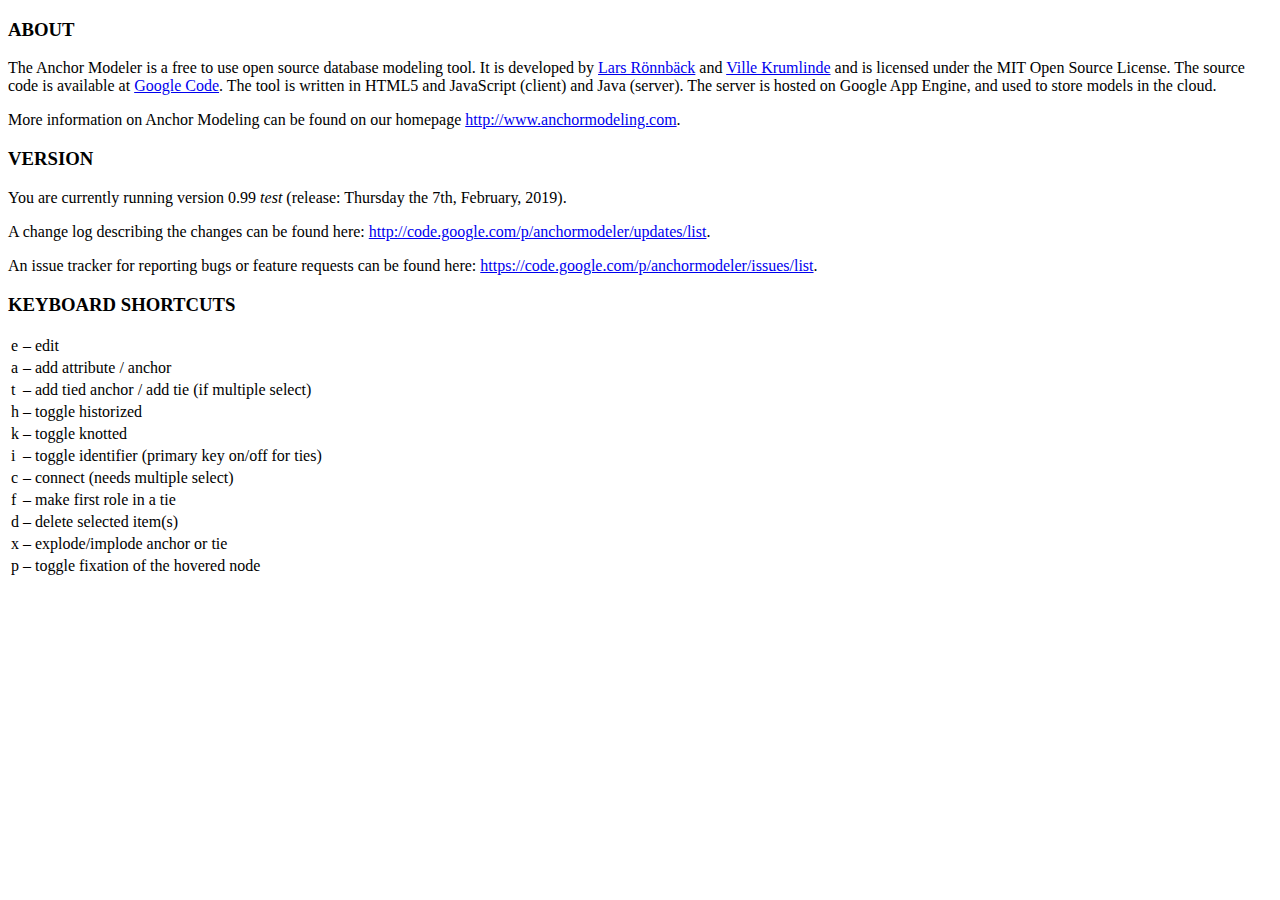
<file: anchor_modeler/about.html>
<!DOCTYPE html>
<html lang="en">
<head>
    <meta charset="utf-8" />
    <title>About the Anchor Modeler</title>
</head>
<body>
    <h3>ABOUT</h3>
    <p>
        The Anchor Modeler is a free to use open source database modeling tool. It is developed by
        <a href="mailto:lars.ronnback@anchormodeling.com">Lars Rönnbäck</a> and
        <a href="mailto:ville.krumlinde@anchormodeling.com">Ville Krumlinde</a>
        and is licensed under the MIT Open Source License. The source code is available at
        <a href="http://code.google.com/p/anchormodeler">Google Code</a>. The tool is written
        in HTML5 and JavaScript (client) and Java (server). The server is hosted on
        Google App Engine, and used to store models in the cloud.
    </p>
    <p>
        More information on Anchor Modeling can be found on our homepage
        <a href="http://www.anchormodeling.com">http://www.anchormodeling.com</a>.
    </p>
    <h3>VERSION</h3>
    <p>
        You are currently running version 0.99 <em>test</em> (release: Thursday the 7th, February, 2019).
    </p>
    <p>
        A change log describing the changes can be found here:
        <a href="http://code.google.com/p/anchormodeler/updates/list">http://code.google.com/p/anchormodeler/updates/list</a>.
    </p>
    <p>
        An issue tracker for reporting bugs or feature requests can be found here:
        <a href="https://code.google.com/p/anchormodeler/issues/list">https://code.google.com/p/anchormodeler/issues/list</a>.
    </p>
    <h3>KEYBOARD SHORTCUTS</h3>
    <p>
        <table>
        <tr>
            <td>e</td><td>–</td><td>edit</td>
        </tr>
        <tr>
            <td>a</td><td>–</td><td>add attribute / anchor</td>
        </tr>
        <tr>
            <td>t</td><td>–</td><td>add tied anchor / add tie (if multiple select)</td>
        </tr>
        <tr>
            <td>h</td><td>–</td><td>toggle historized</td>
        </tr>
        <tr>
            <td>k</td><td>–</td><td>toggle knotted</td>
        </tr>
        <tr>
            <td>i</td><td>–</td><td>toggle identifier (primary key on/off for ties)</td>
        </tr>
        <tr>
            <td>c</td><td>–</td><td>connect (needs multiple select)</td>
        </tr>
        <tr>
            <td>f</td><td>–</td><td>make first role in a tie</td>
        </tr>
        <tr>
            <td>d</td><td>–</td><td>delete selected item(s)</td>
        </tr>
        <tr>
            <td>x</td><td>–</td><td>explode/implode anchor or tie</td>
        </tr>
        <tr>
            <td>p</td><td>–</td><td>toggle fixation of the hovered node</td>
        </tr>
        </table>
    </p>
</body>
</html>
</file>
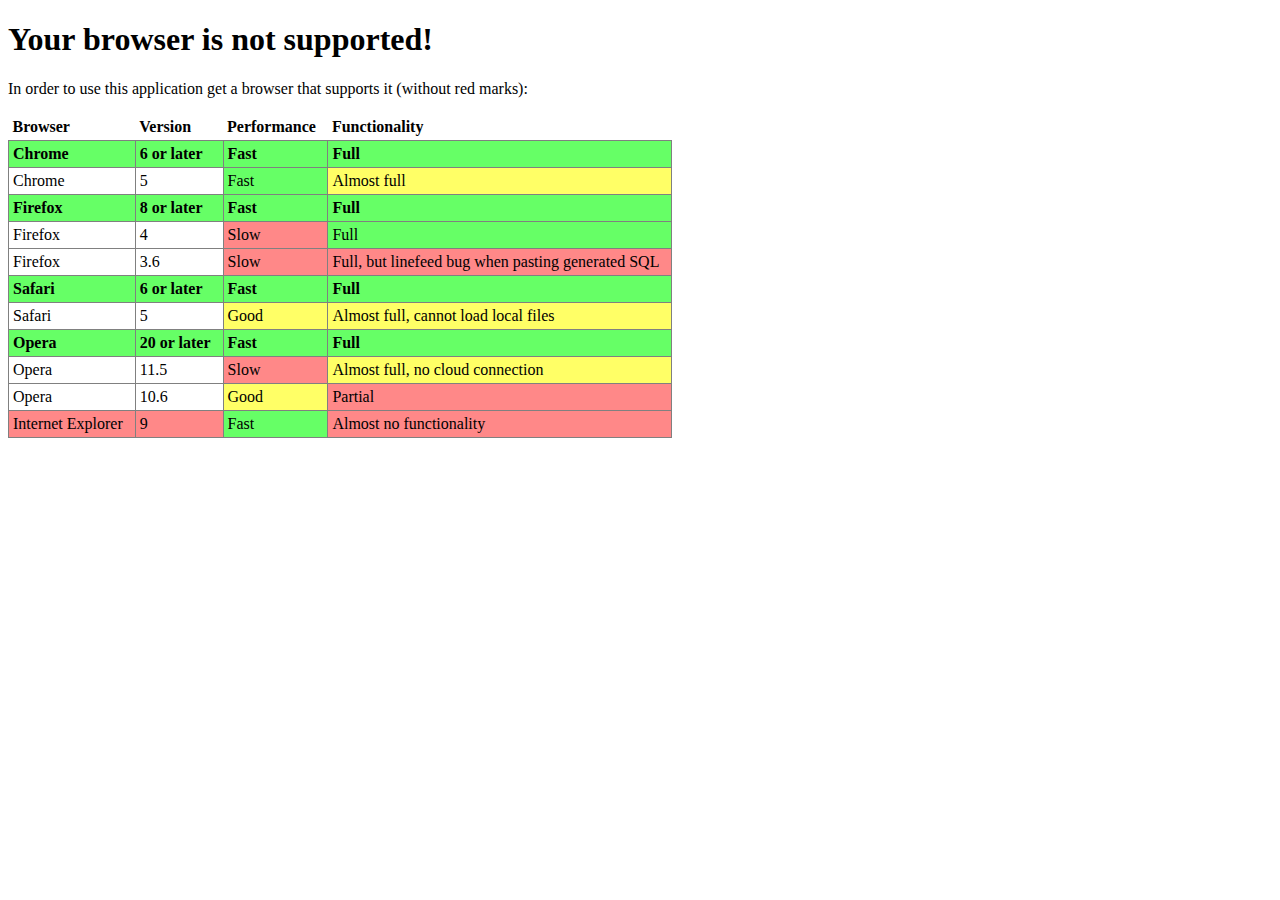
<file: anchor_modeler/unsupported.html>
<!DOCTYPE html>
<html lang="en">
<head>
    <meta charset="utf-8" />
    <title>Your browser is not supported</title>
    <style type="text/css">
        table {
            border-collapse: collapse;
        }
        td {
            padding: 4px 12px 4px 4px;
            border: 1px solid gray;
        }
        th {
            padding: 4px 12px 4px 4px;
            text-align: left;
        }
        /* functional support */
        .full {
            background:  #6f6;
        }
        .medium {
            background:  #ff6;
        }
        .none {
            background:  #f88;
        }
        /* performance */
        .fast {
            background:  #6f6;
        }
        .good {
            background:  #ff6;
        }
        .slow {
            background:  #f88;
        }
        /* recommendations */
        .recommended {
            font-weight: bold;
            background:  #6f6;
        }
        .unsupported {
            background:  #f88;
        }
    </style>
</head>
<body>
    <h1>Your browser is not supported!</h1>
    <p>
    In order to use this application get a browser that supports it (without red marks):
    </p>
    <table>
        <tr>
            <th>Browser</th><th>Version</th><th>Performance</th><th>Functionality</th>
        </tr>
        <tr class="recommended">
            <td>Chrome</td><td>6 or later</td><td class="fast">Fast</td><td class="full">Full</td>
        </tr>
        <tr>
            <td>Chrome</td><td>5</td><td class="fast">Fast</td><td class="medium">Almost full</td>
        </tr>
        <tr class="recommended">
            <td>Firefox</td><td>8 or later</td><td class="fast">Fast</td><td class="full">Full</td>
        </tr>
        <tr>
            <td>Firefox</td><td>4</td><td class="slow">Slow</td><td class="full">Full</td>
        </tr>
        <tr>
            <td>Firefox</td><td>3.6</td><td class="slow">Slow</td><td class="none">Full, but linefeed bug when pasting generated SQL</td>
        </tr>
        <tr class="recommended">
            <td>Safari</td><td>6 or later</td><td class="fast">Fast</td><td class="full">Full</td>
        </tr>
        <tr>
            <td>Safari</td><td>5</td><td class="good">Good</td><td class="medium">Almost full, cannot load local files</td>
        </tr>
        <tr class="recommended">
            <td>Opera</td><td>20 or later</td><td class="fast">Fast</td><td class="full">Full</td>
        </tr>
        <tr>
            <td>Opera</td><td>11.5</td><td class="slow">Slow</td><td class="medium">Almost full, no cloud connection</td>
        </tr>
        <tr>
            <td>Opera</td><td>10.6</td><td class="good">Good</td><td class="none">Partial</td>
        </tr>
        <tr class="unsupported">
            <td>Internet Explorer</td><td>9</td><td class="fast">Fast</td><td class="none">Almost no functionality</td>
        </tr>
    </table>
</body>
</html>
</file>
<file: anchor_modeler/application.css>
body {
    font:               8pt "Open Sans", "Helvetica Neue", sans-serif;
    line-height:        1.88889;
    color:              #000000;
    background:         #f9f8f7;
    overflow:           hidden;
    margin:             0;
    padding:            0;
}

* {
    target-new:         tab ! important;
}

a:link, a:active, a:visited {
    color:              #b55;
    text-decoration:    none;
}
a:hover {
    color:              #633;
    text-decoration:    underline;
}

.unselectable {
    user-select:        none;
    -moz-user-select:   none;
    -khtml-user-select: none;
    -webkit-user-select: none;
    -ms-user-select:    none;
}

.invisible {
    opacity:            0;
    filter:             alpha(opacity=0);
    z-index:            1000;
    position:           absolute;
    left:               0;
}

.editable:invalid {
    background-color:   #fbb;
}

.closebutton {
    display:            none;
    background-image:   url(deleteButton.png);
    position:           absolute;
    left:               -15px;
    top:                -15px;
    height:             30px;
    width:              30px;
    z-index:            14;
}
.closebutton:active {
    background-image:   url(deleteButtonPressed.png);
}

/* the SVG graph used as the main interface */
#graph {
    position:           absolute;
    top:                0px;
    left:               0px;
    width:              100%;
    height:             100%;
    z-index:            1;
}

/* minature - positioned in the southeast corner */
#miniature {
    position:           absolute;
    bottom:             40px;
    right:              42px;
    background-color:   #fff;
    z-index:            2;
    box-shadow:         0px 5px 10px rgba(0, 0, 0, 0.5);
    -webkit-box-shadow: 0px 5px 10px rgba(0, 0, 0, 0.5);
    -moz-box-shadow:    0px 5px 10px rgba(0, 0, 0, 0.5);
}
#minigraph {
    display:            block;
}

#search {
    position:           absolute;
    top:                42px;
    left:               50%;
    margin-left:        -150px; /* half of the actual width */
    display:            block;
    z-index:            9;
}
#search input {
    width:              150px;
    text-align:         left;
    background-color:   rgba(255, 255, 255, 0.9);
}
#search select {
    width:              150px;
    text-align:         left;
    background-color:   rgba(255, 255, 255, 0.9);
}

/* shows a beta disclaimer */
#disclaimer {
    display:            none;
    position:           absolute;
    font:               bold 48pt sans-serif;
    color:              white;
    top:                42px;
    left:               16px;
    z-index:            0;
}

/* the logotype 'ANCHOR' */
#logotype {
    position:           absolute;
    z-index:            1;
    display:            block;
    left:               12px;
    bottom:             6px;
    width:              142px;
}

/* shows login status to the cloud (google app engine) */
#cloud {
    font:               8pt sans-serif;
    position:           absolute;
    color:              black;
    text-align:         left;
    bottom:             40px;
    left:               12px;
    cursor:             pointer;
    display:            block;
    z-index:            10;
}

/* shows model name if cloud based or local */
#model {
    font:               8pt sans-serif;
    position:           absolute;
    color:              black;
    text-align:         left;
    bottom:             54px;
    left:               12px;
    display:            block;
    z-index:            10;
}

/* context menu that pops up when editing */
#contextMenu {
    position:           absolute;
    top:                0;
    left:               0;
    display:            block;
    background-color:   rgba(236, 234, 234, 0.9);
    color:              black;
    padding:            0;
    margin:             0;
    text-align:         left;
    border:             2px solid #fff;
    z-index:            11;
    box-shadow:         0px 5px 10px rgba(0, 0, 0, 0.5);
    -webkit-box-shadow: 0px 5px 10px rgba(0, 0, 0, 0.5);
    -moz-box-shadow:    0px 5px 10px rgba(0, 0, 0, 0.5);
}
#contextMenu .items {
    margin:             10px 10px 5px 10px;
}
#contextMenu .topper {
    font:               10px sans-serif;
    cursor:             move;
    color:              #333;
    height:             15px;
    padding-top:        2px;
    padding-left:       24px;
    border-bottom:      1px solid #888;
    background-color:   rgba(255, 255, 255, 0.8);
}

.toggler {
    position:           absolute;
    color:              #555;
    margin:             0;
    padding:            0;
    border:             1px solid #555;
    width:              16px;
    height:             16px;
    z-index:            12;
}
.expanded {
    cursor:             nw-resize;
    background-color:   #f55;
}
.collapsed {
    cursor:             se-resize;
    left:               -3px;
    top:                -3px;
    background-color:   #fff;
    box-shadow:         0px 5px 10px rgba(0, 0, 0, 0.5);
    -webkit-box-shadow: 0px 5px 10px rgba(0, 0, 0, 0.5);
    -moz-box-shadow:    0px 5px 10px rgba(0, 0, 0, 0.5);
}
.collapsed:hover {
    background-color:   #fa5;
}

.operators {
    position:           relative;
    margin:             0px 5px 5px 5px;
    top:                0;
    left:               0;
}

.operator {
    margin:             0;
    line-height:        25px;
    text-align:         left;
    cursor:             pointer;
    white-space:        nowrap;
    padding-right:      10px;
    padding-left:       10px;
    z-index:            8;
}

.operator:hover {
    color:              white;
    background-color:   rgba(128, 128, 128, 0.8);
    text-decoration:    none;
    text-shadow:        0px 0px 6px #555;
}


/* is used in the code popover */
#modalBackground {
    position:           absolute;
    top:                0;
    left:               0;
    background-color:   rgba(128, 128, 128, 0.3);
    margin:             0;
    padding-top:        25%;
    overflow:           hidden;
    z-index:            10;
    text-align:         center;
    color:              white;
    font-family:        sans-serif;
    font-size:          25pt;
    font-weight:        bold;
    text-shadow:        0px 3px 5px rgba(0, 0, 0, 0.5);
}

#urlPopover {
    position:           relative;
    border:             2px solid white;
    top:                5%;
    margin:             auto;
    display:            table;
    background-color:   rgba(249, 248, 247, 0.95);
    box-shadow:         0px 10px 20px rgba(0, 0, 0, 0.5);
    -webkit-box-shadow: 0px 10px 20px rgba(0, 0, 0, 0.5);
    -moz-box-shadow:    0px 10px 20px rgba(0, 0, 0, 0.5);
    z-index:            11;
}
#urlPopover .closebutton {
    display:            inherit;
    position:           relative;
}
#urlPopover #content {
    margin-top:         -30px;
    padding:            0;
}


#cloudBrowserPopover {
    position:           relative;
    border:             2px solid white;
    top:                5%;
    margin:             auto;
    display:            table;
    background-color:   rgba(249, 248, 247, 0.95);
    box-shadow:         0px 10px 20px rgba(0, 0, 0, 0.5);
    -webkit-box-shadow: 0px 10px 20px rgba(0, 0, 0, 0.5);
    -moz-box-shadow:    0px 10px 20px rgba(0, 0, 0, 0.5);
    z-index:            11;
}
#cloudBrowserPopover .closebutton {
    display:            inherit;
    position:           relative;
}
#cloudBrowserPopover #content {
    margin:             -10px 10px 20px 10px;
    padding:            0;
}
.modelContainer {
    text-align:         left;
    color:              black;
    border-width:       medium;
    border-style:       inset;
    margin:             0px 5px 10px 5px;
    padding:            8px;
    cursor:             pointer;
    height:             140px;
}
.modelIcon {
    background:         #fff;
    border:             1px solid black;
    width:              140px;
    max-height:         140px;
    clip:               rect(0px,140px,140px,0px);
    float:              left;
    clear:              both;
    margin-right:       10px;
    box-shadow:         0px 3px 5px rgba(0, 0, 0, 0.5);
    -webkit-box-shadow: 0px 3px 5px rgba(0, 0, 0, 0.5);
    -moz-box-shadow:    0px 3px 5px rgba(0, 0, 0, 0.5);
}
.externalLink {
    margin-left:        0.5em;
}
.modelName {
    font:               100% georgia, sans-serif;
}
.modelKeywords {
    font:               italic 75% georgia, sans-serif;
}
.modelDescription {
    margin-top:         8pt;
    font:               90% georgia, sans-serif;
}
.twitter {
    margin-top:         8pt;
    font:               italic 90% georgia, sans-serif;
}
#keywordFilter {
    position:           relative;
    text-align:         center;
    top:                -20px;
    font:               10pt georgia, sans-serif;
}
.modelDeleteButton  {
    border-style: hidden;
    display: block;
    margin: -8px -2px -20px;
    padding: 0;
    background-image:   url(deleteButton.png);
    position:           relative;
    left:               -15px;
    top:                -15px;
    height:             30px;
    width:              30px;
    z-index:            14;
}

#cloudSaverPopover {
    position:           relative;
    border:             2px solid white;
    top:                5%;
    margin:             auto;
    display:            table;
    background-color:   rgba(249, 248, 247, 0.95);
    box-shadow:         0px 10px 20px rgba(0, 0, 0, 0.5);
    -webkit-box-shadow: 0px 10px 20px rgba(0, 0, 0, 0.5);
    -moz-box-shadow:    0px 10px 20px rgba(0, 0, 0, 0.5);
    z-index:            11;
}
#cloudSaverPopover .closebutton {
    display:            inherit;
    position:           relative;
}
#cloudSaverPopover #content {
    margin:             -10px 10px 10px 10px;
    padding:            0;
    text-align:         center;
}
#cloudSaverPopover #content table {
    margin-top:         20px;
    margin-bottom:      20px;
}
#cloudSaverPopover #content td {
    font:               84% georgia, sans-serif;
    color:              black;
    padding-top:        5px;
    text-align:         left;
}
#cloudSaverPopover #content img {
    background:         #fff;
    border:             1px solid black;
    box-shadow:         0px 3px 5px rgba(0, 0, 0, 0.5);
    -webkit-box-shadow: 0px 3px 5px rgba(0, 0, 0, 0.5);
    -moz-box-shadow:    0px 3px 5px rgba(0, 0, 0, 0.5);
}


/* these classes style the xml representation */
#codePopover {
    position:           relative;
    border:             2px solid black;
    top:                5%;
    margin:             auto;
    display:            table;
    background-color:   rgba(8, 0, 0, 0.8);
    box-shadow:         0px 10px 20px rgba(0, 0, 0, 0.5);
    -webkit-box-shadow: 0px 10px 20px rgba(0, 0, 0, 0.5);
    -moz-box-shadow:    0px 10px 20px rgba(0, 0, 0, 0.5);
    z-index:            11;
}
#codePopover .closebutton {
    display:            inherit;
    position:           relative;
}

#content {
    position:           relative;
    margin-top:         -30px;
    text-align:         left;
    font:               125% "Source Code Pro", "Consolas", "Andale Mono", monospace;
    color:              white;
    padding:            15px 20px;
    overflow:           auto;
    background-color:   transparent;
    z-index:            12;
}
#content .tabs {
    visibility:         hidden;
}
#content .texts {
    color:              #f55;
    font-weight:        bold;
}
#content .brackets {
    color:              white;
}
#content .elements {
    color:              #ffffc0;
}
#content .attributes {
    color:              #c0c0c0;
    font-weight:        bold;
}
#content .values {
    color:              #ffc0c0;
    font-style:         italic;
}
.preformatted, pre {
    font:               100% "Source Code Pro", "Consolas", "Andale Mono", monospace;
    color:              white;
    white-space:        pre;
}


/* Menus and control buttons */
ul, li, table, tr, td {
    list-style-type:    none;
    margin:             0;
    padding:            0;
    border:             0;
    border-collapse:    collapse;
}

td {
    padding:            0px 5px 2px 5px;
}

legend {
    padding:            0.2em 0.5em;
    color:              #555;
    font-size:          90%;
    text-align:         left;
}

#header {
    font:               10pt "Open Sans", "Helvetica Neue", sans-serif;
    position:           relative;
    margin:             0;
    padding:            0;
    top:                0;
    left:               0;
    height:             32px;
    display:            block;
    background-color:   rgba(236, 234, 234, 0.9);
    color:              black;
    border-bottom:      2px solid #fff;
    box-shadow:         0px 0px 10px rgba(0, 0, 0, 0.5);
    -webkit-box-shadow: 0px 0px 10px rgba(0, 0, 0, 0.5);
    -moz-box-shadow:    0px 0px 10px rgba(0, 0, 0, 0.5);
    z-index:            7;
}

/* http://www.ie7nomore.com/fun/menu2/ */
/* TODO: position using relative instead */
#actions, #settings, #file, #generate, #about, #defaults, #generation {
    position:           absolute;
    display:            block;
    top:                0px;
    z-index:            42;
}
#file {
    left:               8px;
    text-align:         left;
    z-index:            43;
}
#actions {
    left:               50px;
    text-align:         left;
    z-index:            44;
}
#generate {
    left:               110px;
    text-align:         left;
    z-index:            45;
}
#generation {
    right:              200px;
    text-align:         right;
    z-index:            46;
}
#defaults {
    right:              130px;
    text-align:         right;
    z-index:            45;
}
#settings {
    right:              60px;
    text-align:         right;
    z-index:            44;
}
#about {
    right:              8px;
    text-align:         right;
    z-index:            43;
}
#file .fileSelect {
    width:              200px;
}
.menu {
    margin:             0;
    cursor:             pointer;
    list-style:         none;
    padding-left:       8px;
    padding-right:      8px;
    line-height:        32px;
    display:            inline-block;
}
.menu:hover {
    font-style:         italic;
}
.submenu {
    display:            none;
    position:           relative;
    background-color:   rgba(236, 234, 234, 0.9);
    white-space:        nowrap;
    border:             2px solid #fff;
    box-shadow:         0px 5px 10px rgba(0, 0, 0, 0.5);
    -webkit-box-shadow: 0px 5px 10px rgba(0, 0, 0, 0.5);
    -moz-box-shadow:    0px 5px 10px rgba(0, 0, 0, 0.5);
    z-index:            9;
}
.menu:hover > .submenu {
    display:            block;
}
.submenu li {
    height:             25px;
    line-height:        25px;
    list-style-type:    none;
    margin:             0;
    padding-right:      8px;
    padding-left:       8px;
    color:              black;
    font-style:         normal;
    text-decoration:    none !important;
    text-shadow:        none;
    text-align:         left;
}
.submenu a {
    color:              black;
}
.submenu a:hover {
    color:              white;
    text-decoration:    none;
    text-shadow:        0px 0px 6px #555;
}
.submenu li:hover {
    color:              white;
    background-color:   rgba(128, 128, 128, 0.8);
    text-decoration:    none;
    text-shadow:        0px 0px 6px #555;
}
.submenu select {
    width:              108px;
}
.submenu input {
    width:              45px;
}
.submenu .inputDefaults {
    width:              104px;
}

#controls {
    position:           absolute;
    top:                0px;
    left:               50%;
    margin-left:        -200px; /* half of the actual width */
    height:             32px;
    display:            block;
    z-index:            555;
}
#controls .playing {
    background-color:   #fa5;
}
#controls .pausing {
    /* just go back to normal */
}
#controls div {
    cursor:             pointer;
    position:           relative;
    top:                0;
    display:            inline-block;
    width:              100px;
    height:             16px;
    padding:            8px 0 8px 20px;
    margin:             0;
    border:             0;
    background:         #b55;
    color:              #fff;
    text-decoration:    none;
    text-shadow:        0px 0px 6px #777;
    -moz-border-radius: 10px 0 / 40px 0;
    -webkit-border-radius: 10px 0 / 40px 0;
    border-radius:      10px 0 / 40px 0;
    -webkit-transition: .5s;
    -moz-transition:    .5s;
    transition:         .5s;
}
#controls div:hover {
    background:         #f77;
}
#controls div + div {
    margin-left:        -50px;
}
</file>
<file: anchor_modeler/documentation.css>
body {
    font-family: sans-serif;;
    color: black;
    background: white;
}
table {
    border-collapse: collapse;
    border-spacing: 0 0;
    table-layout: fixed;
    margin: 0;
    padding: 0;
    width: 100%;
}
th {
    font-size: small;
    text-align: left;
    color: white;
    background: black;
    padding-left: 3px;
}
td {
    padding: 3px;
}
.legend {
    text-align: center;
}
.header {
    font-size: small;
    text-align: center;
    color: white;
    background: black;
    font-weight: bold;
}
.knot {
    border: 1px solid #f66;
    padding-left: 2px;
}
.anchor {
    border: 1px solid #f66;
    background: #f66;
    padding-left: 2px;
}
.attribute {
    border: 1px solid #f66;
    padding-left: 2px;
}
.tie {
    border: 1px solid #c0c0c0;
    background: #c0c0c0;
    padding-left: 2px;
}
.anchorlight {
    background: #fcc;
    padding-left: 2px;
}
.even {
    background: #f0f0f0;
    padding-left: 2px;
}
.odd {
    background: white;
    padding-left: 2px;
}
.derived {
    font-style: italic;
    color: #a88;
}
.mnemonic .type {
    width: 5em;
    overflow: hidden;
}
.descriptor {
    width: 30%;
    overflow: hidden;
}
.role {
    width: 30%;
    overflow: hidden;
}
.capsule {
    width: 10%;
    overflow: hidden;
    padding-left: 2px;
}
.identity .dataRange .timeRange .knotRange .identifier .generator {
    width: 10%;
    overflow: hidden;
}
.generator {
    text-align: center;
}
.identifier {
    text-align: right;
    padding-right: 10px;
}
.filler {
    width: 40%;
    overflow: hidden;
}
</file>
